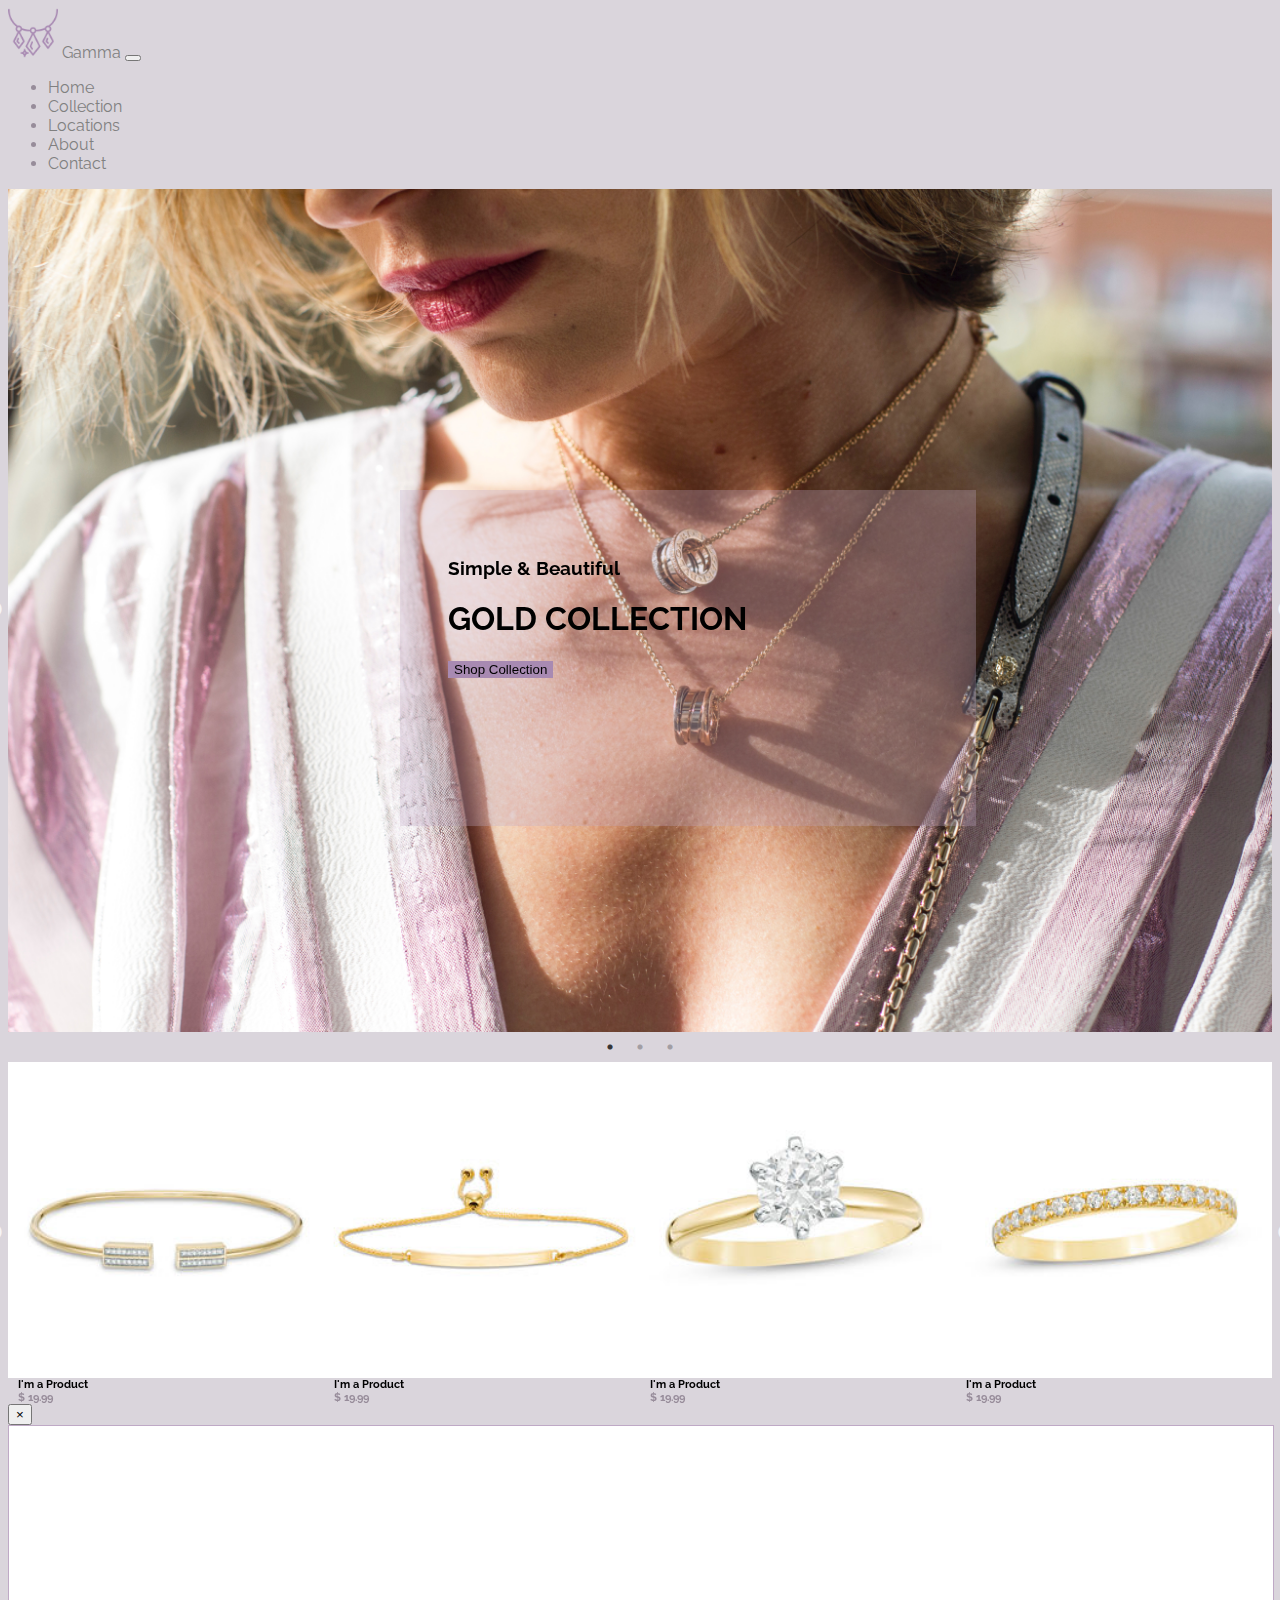
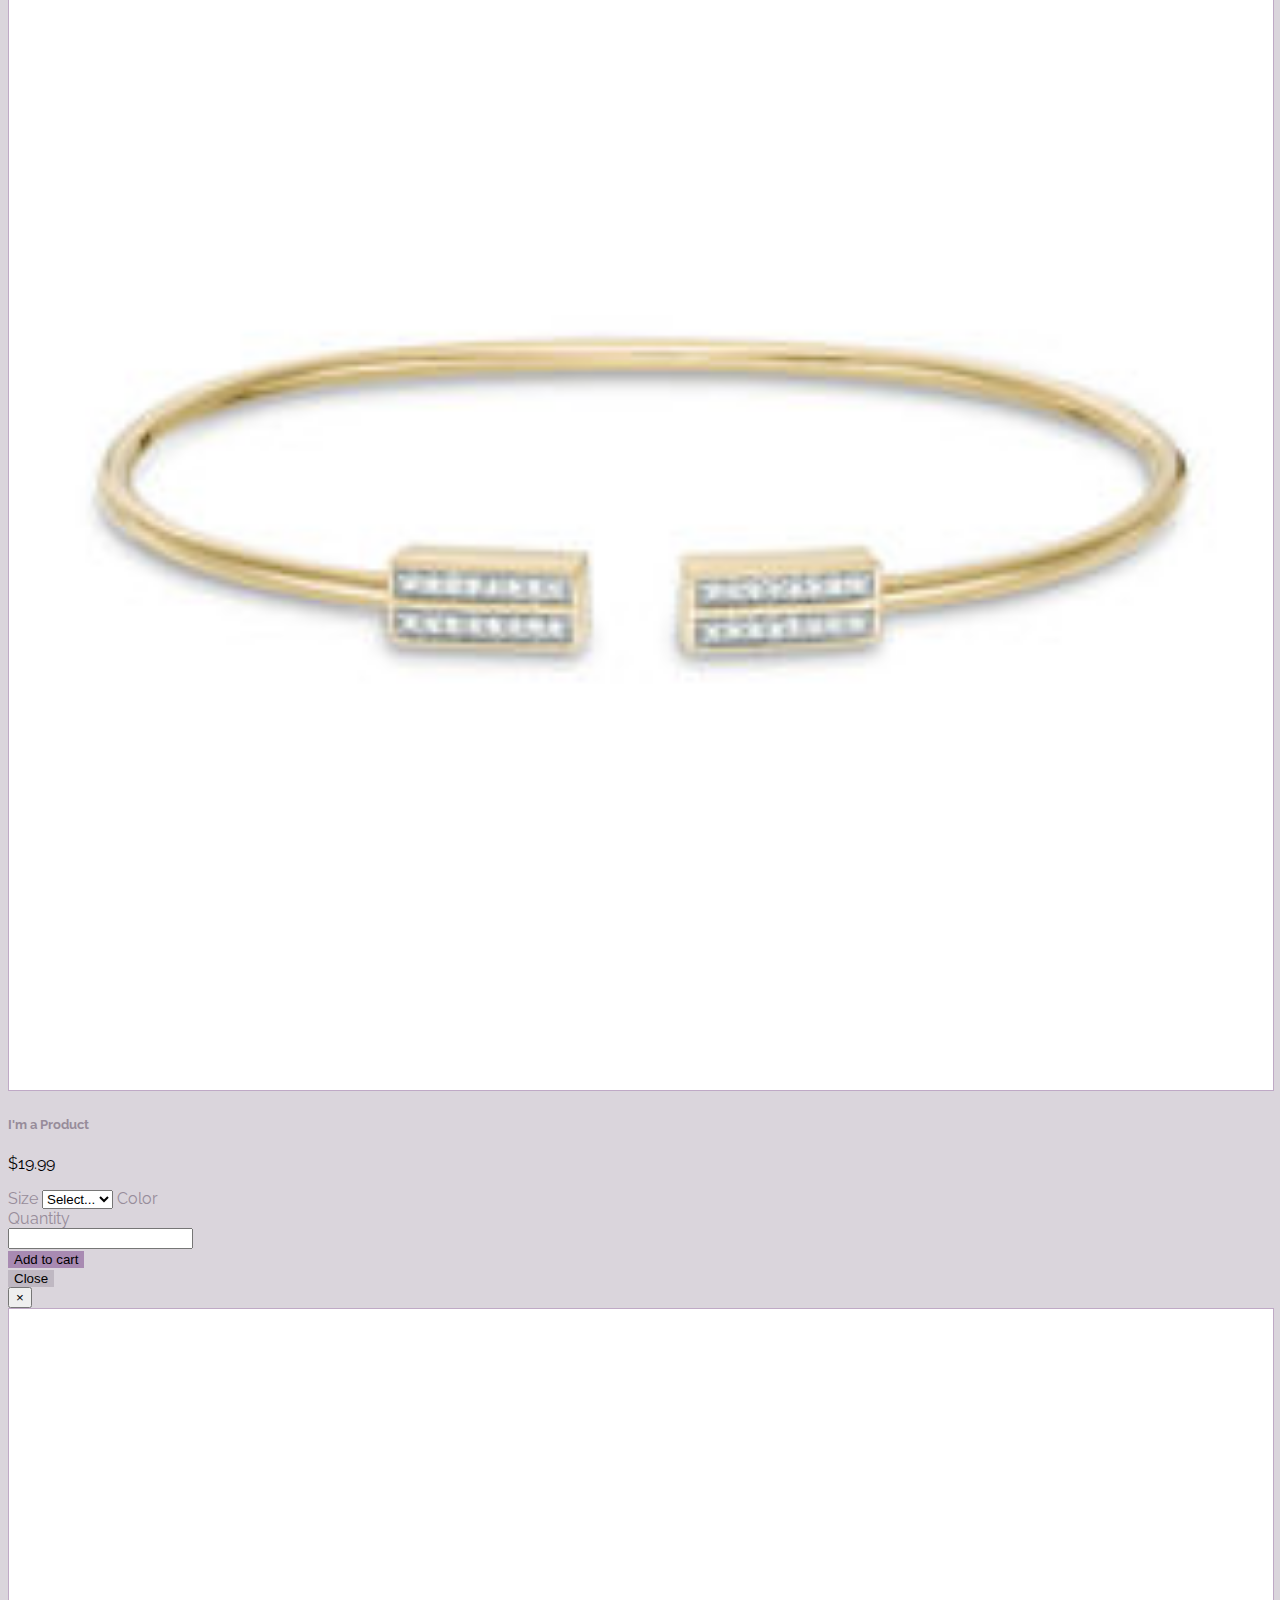
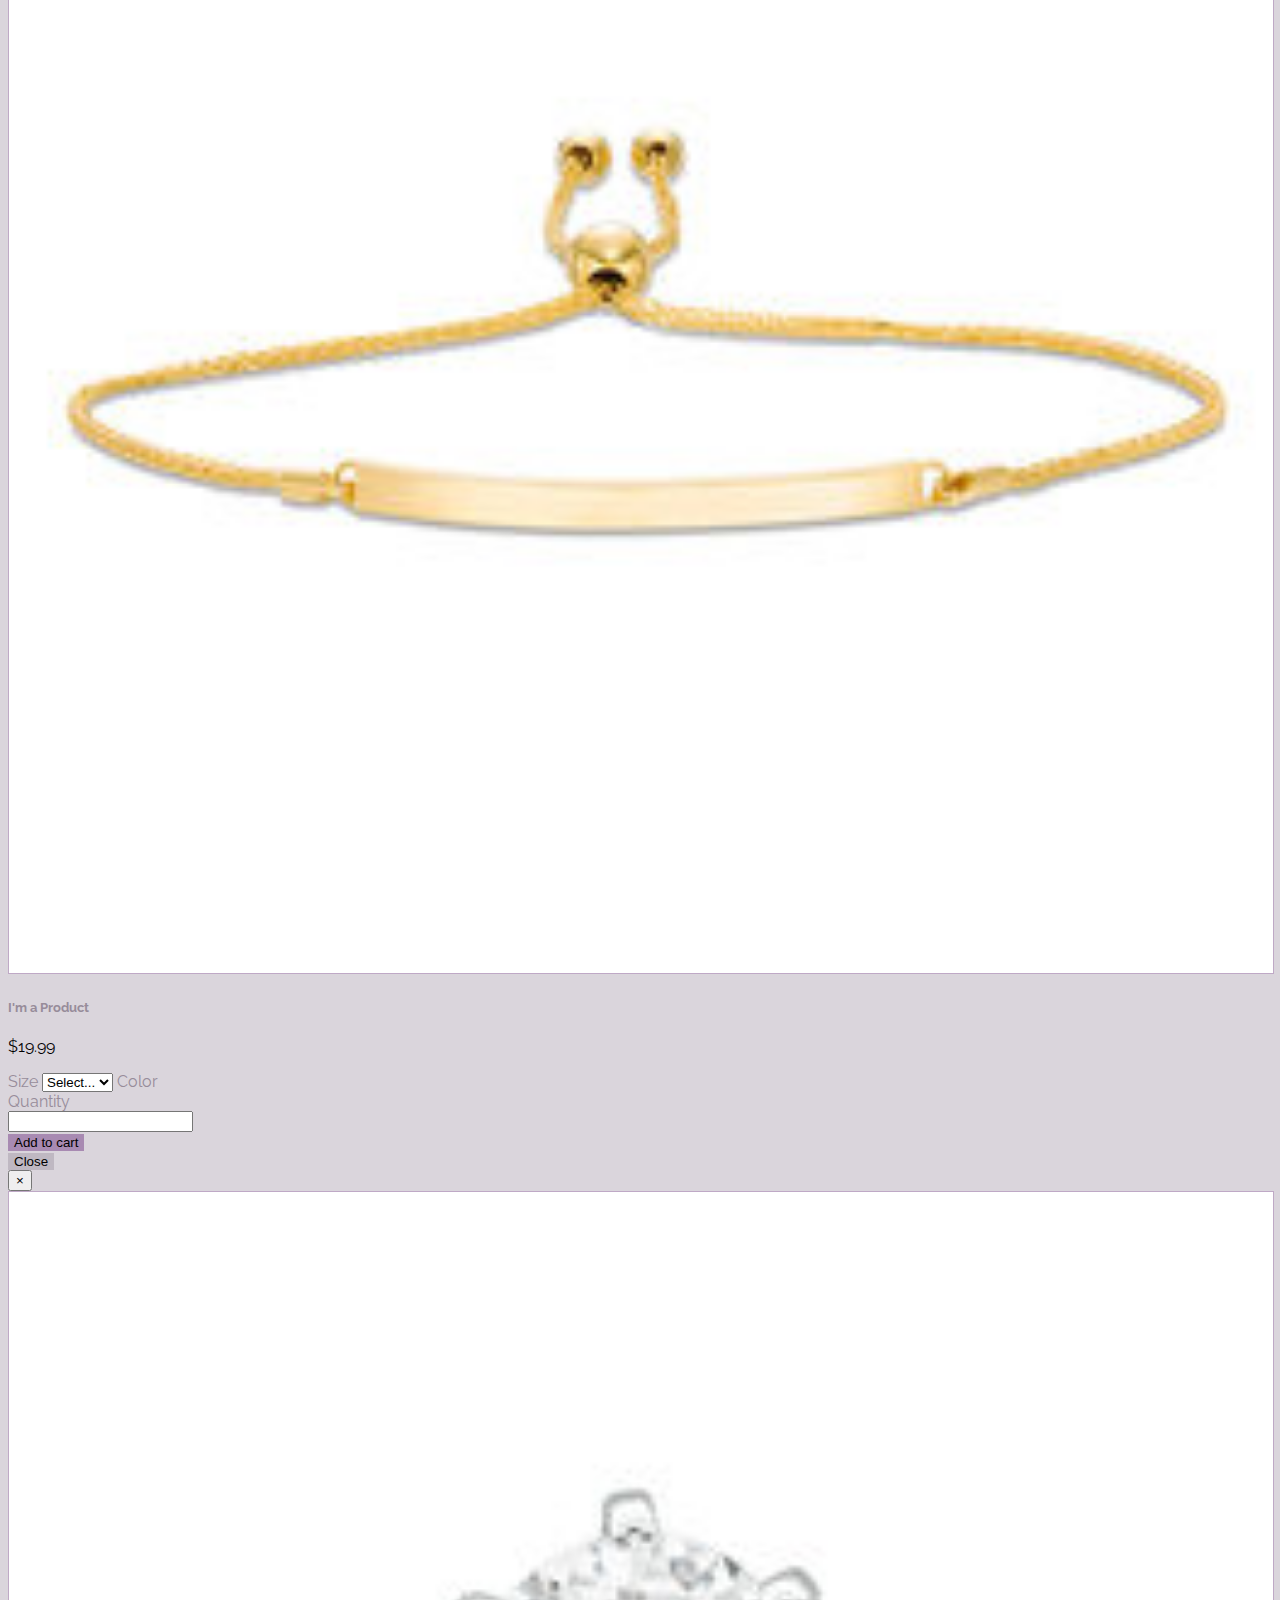
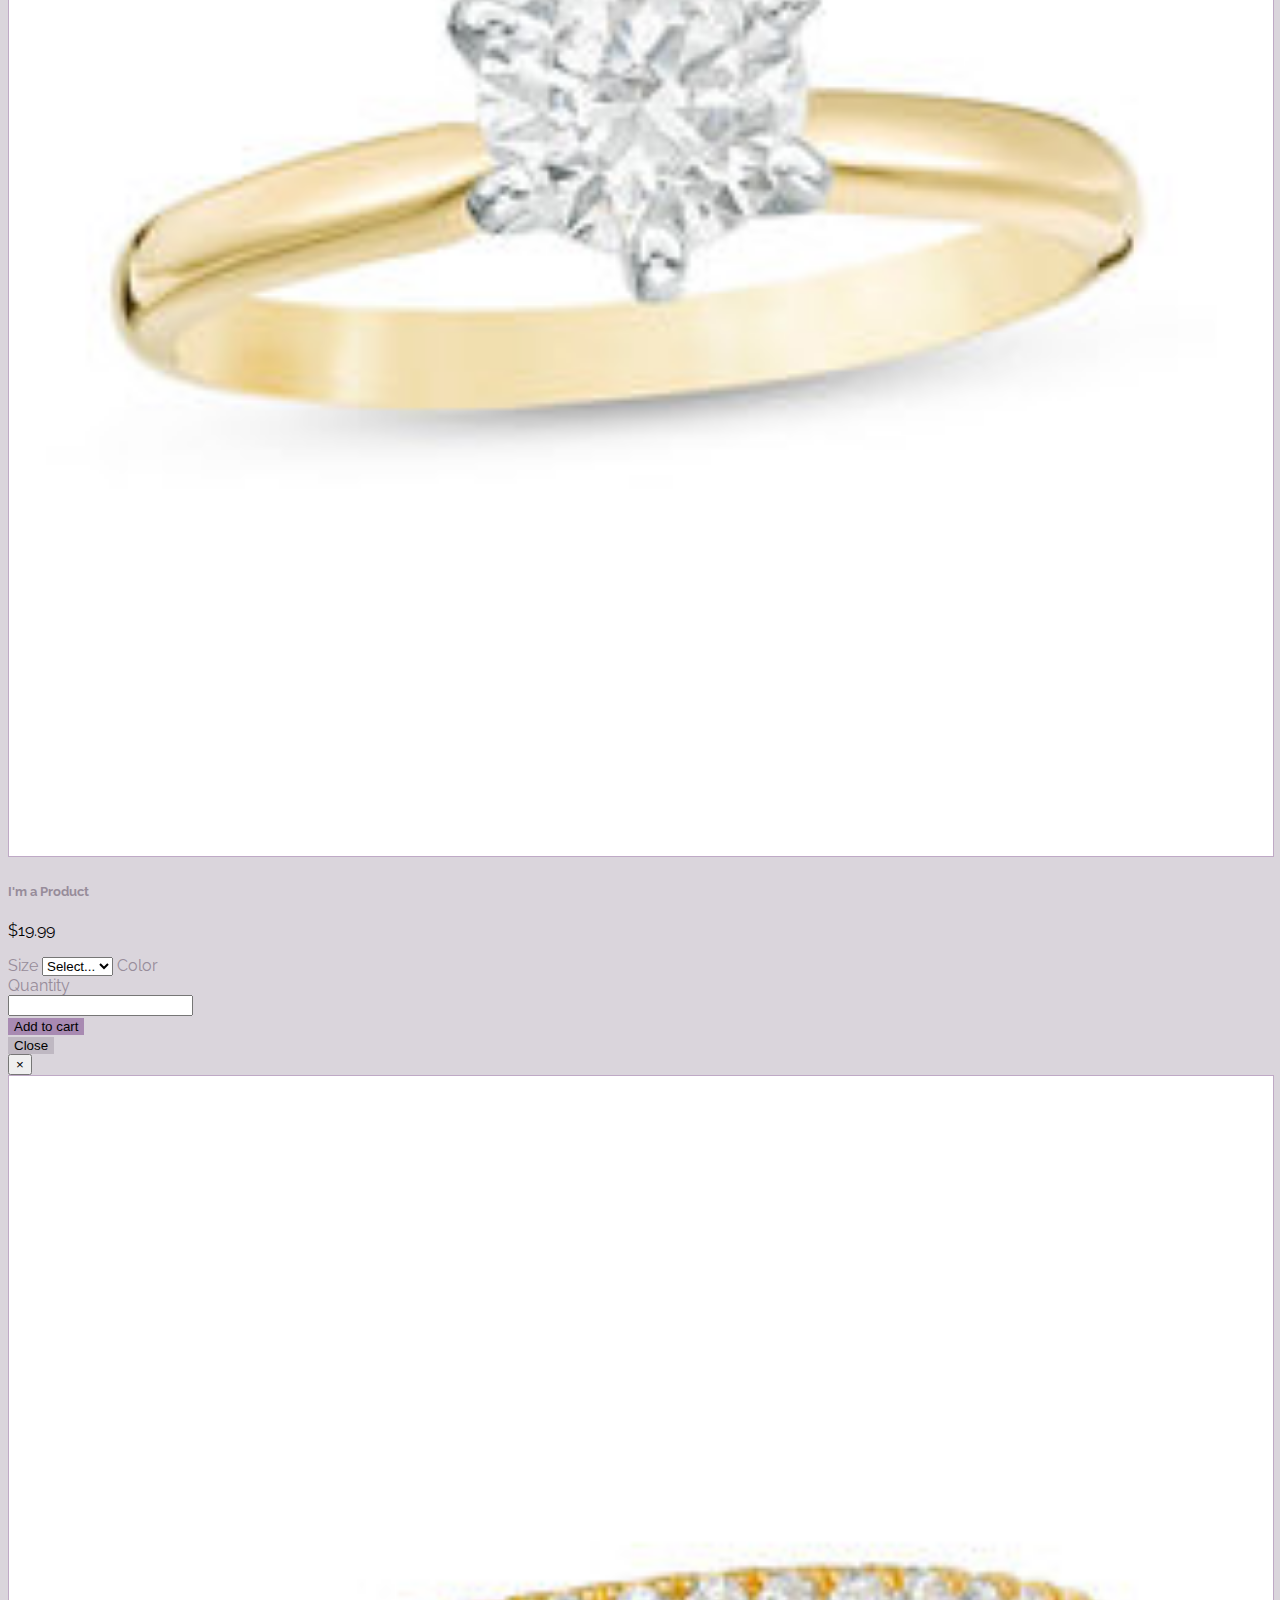
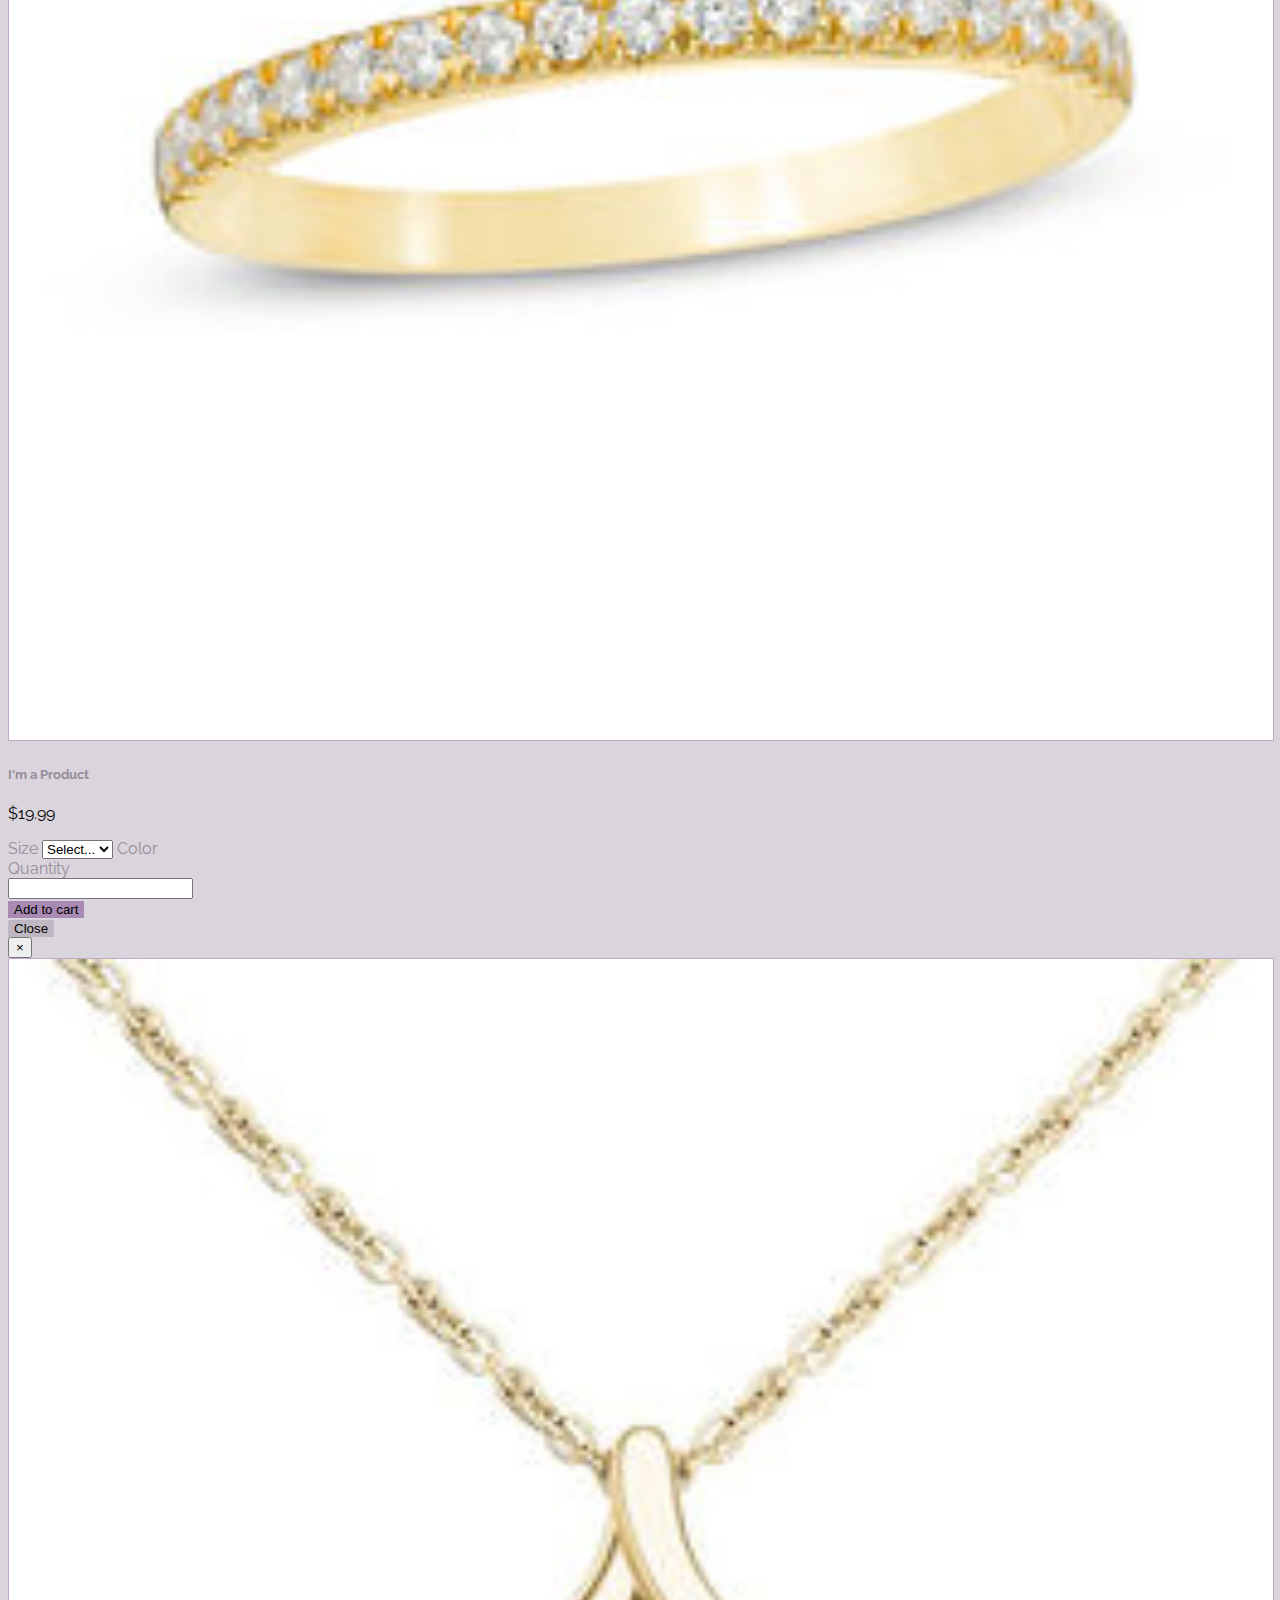
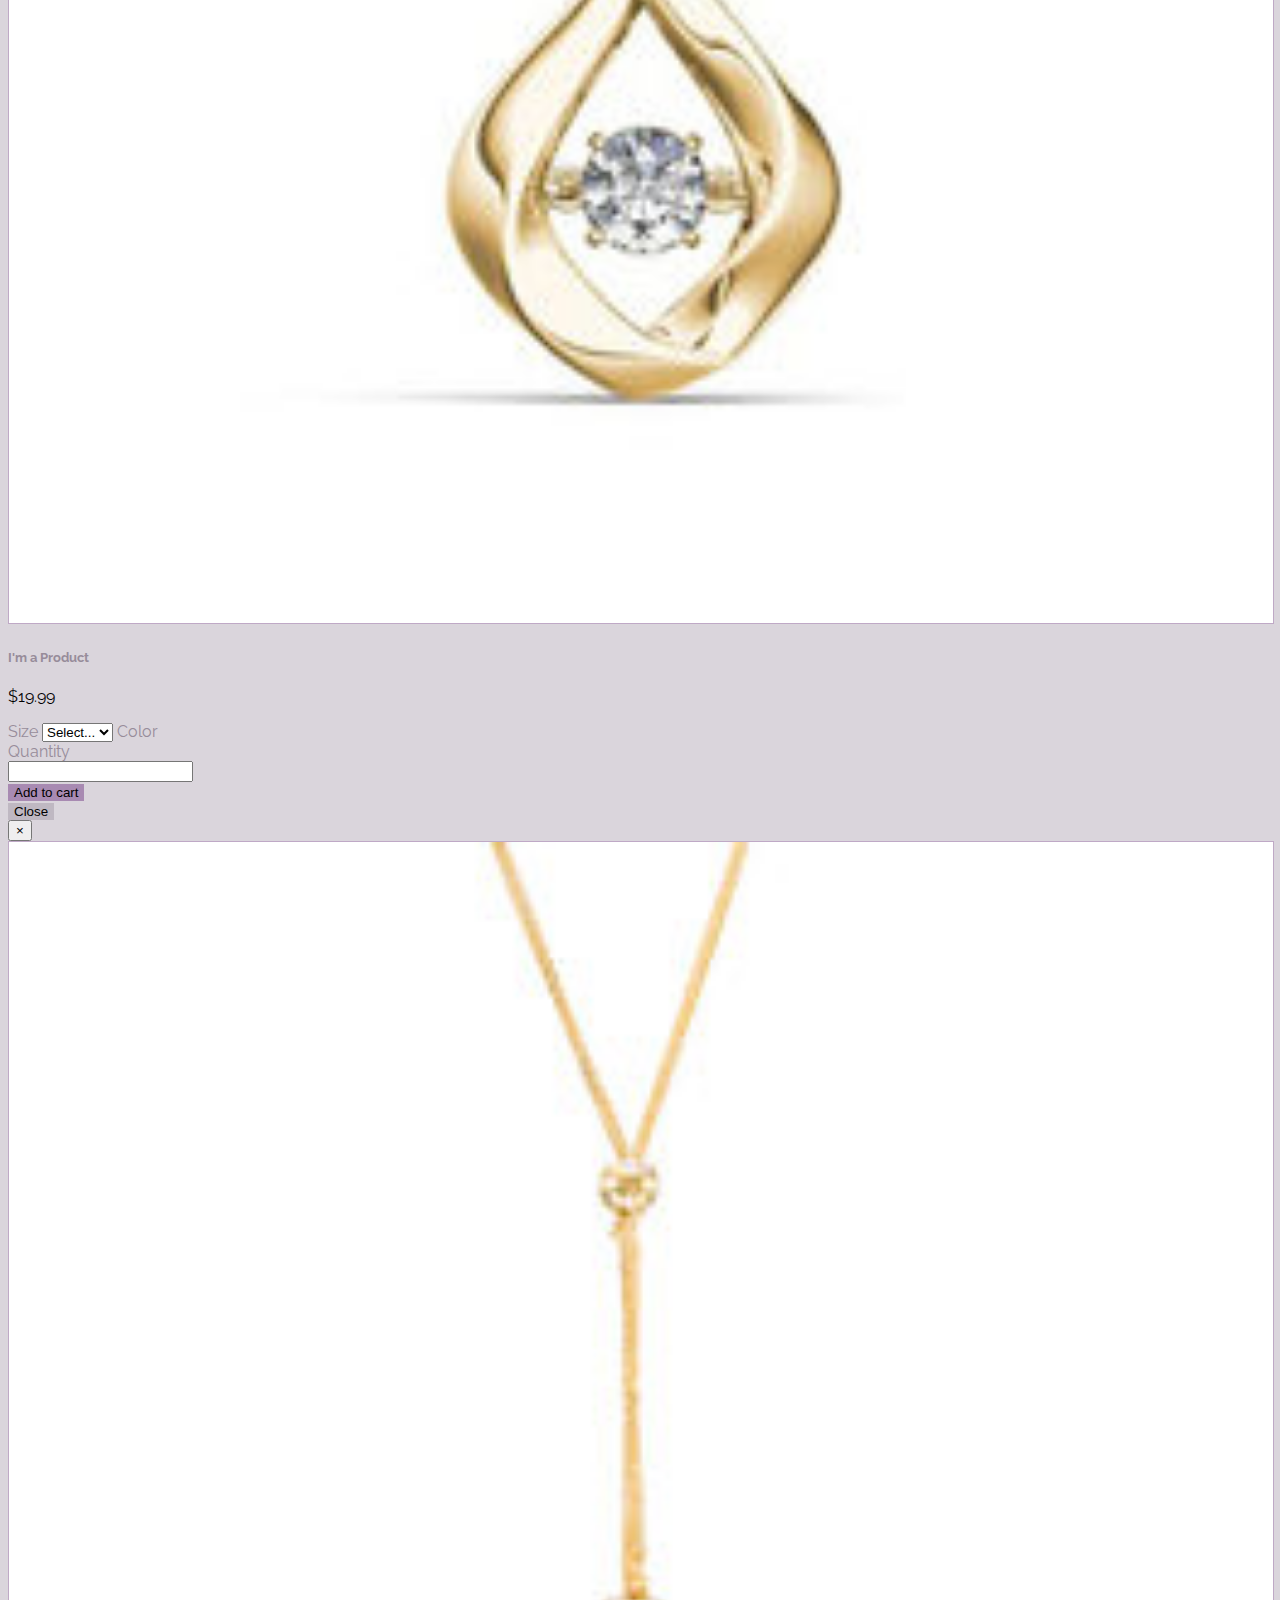
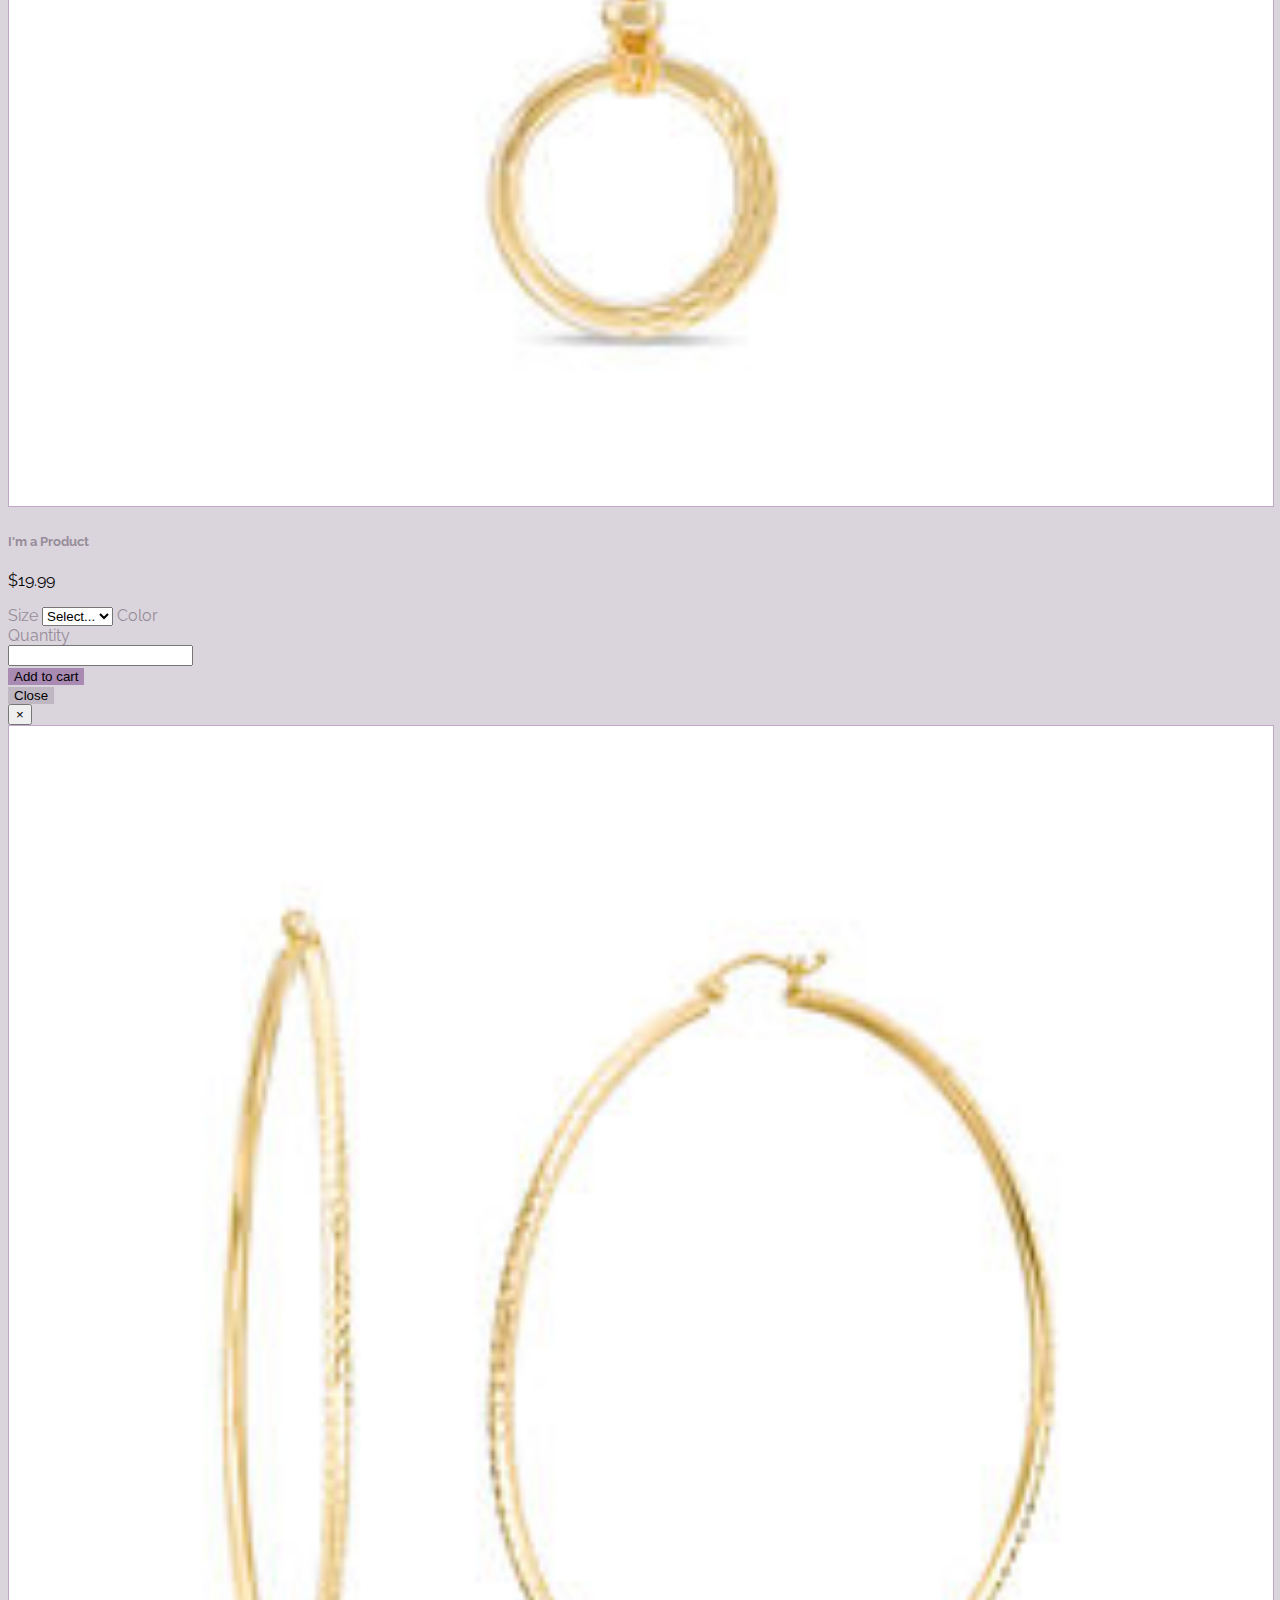
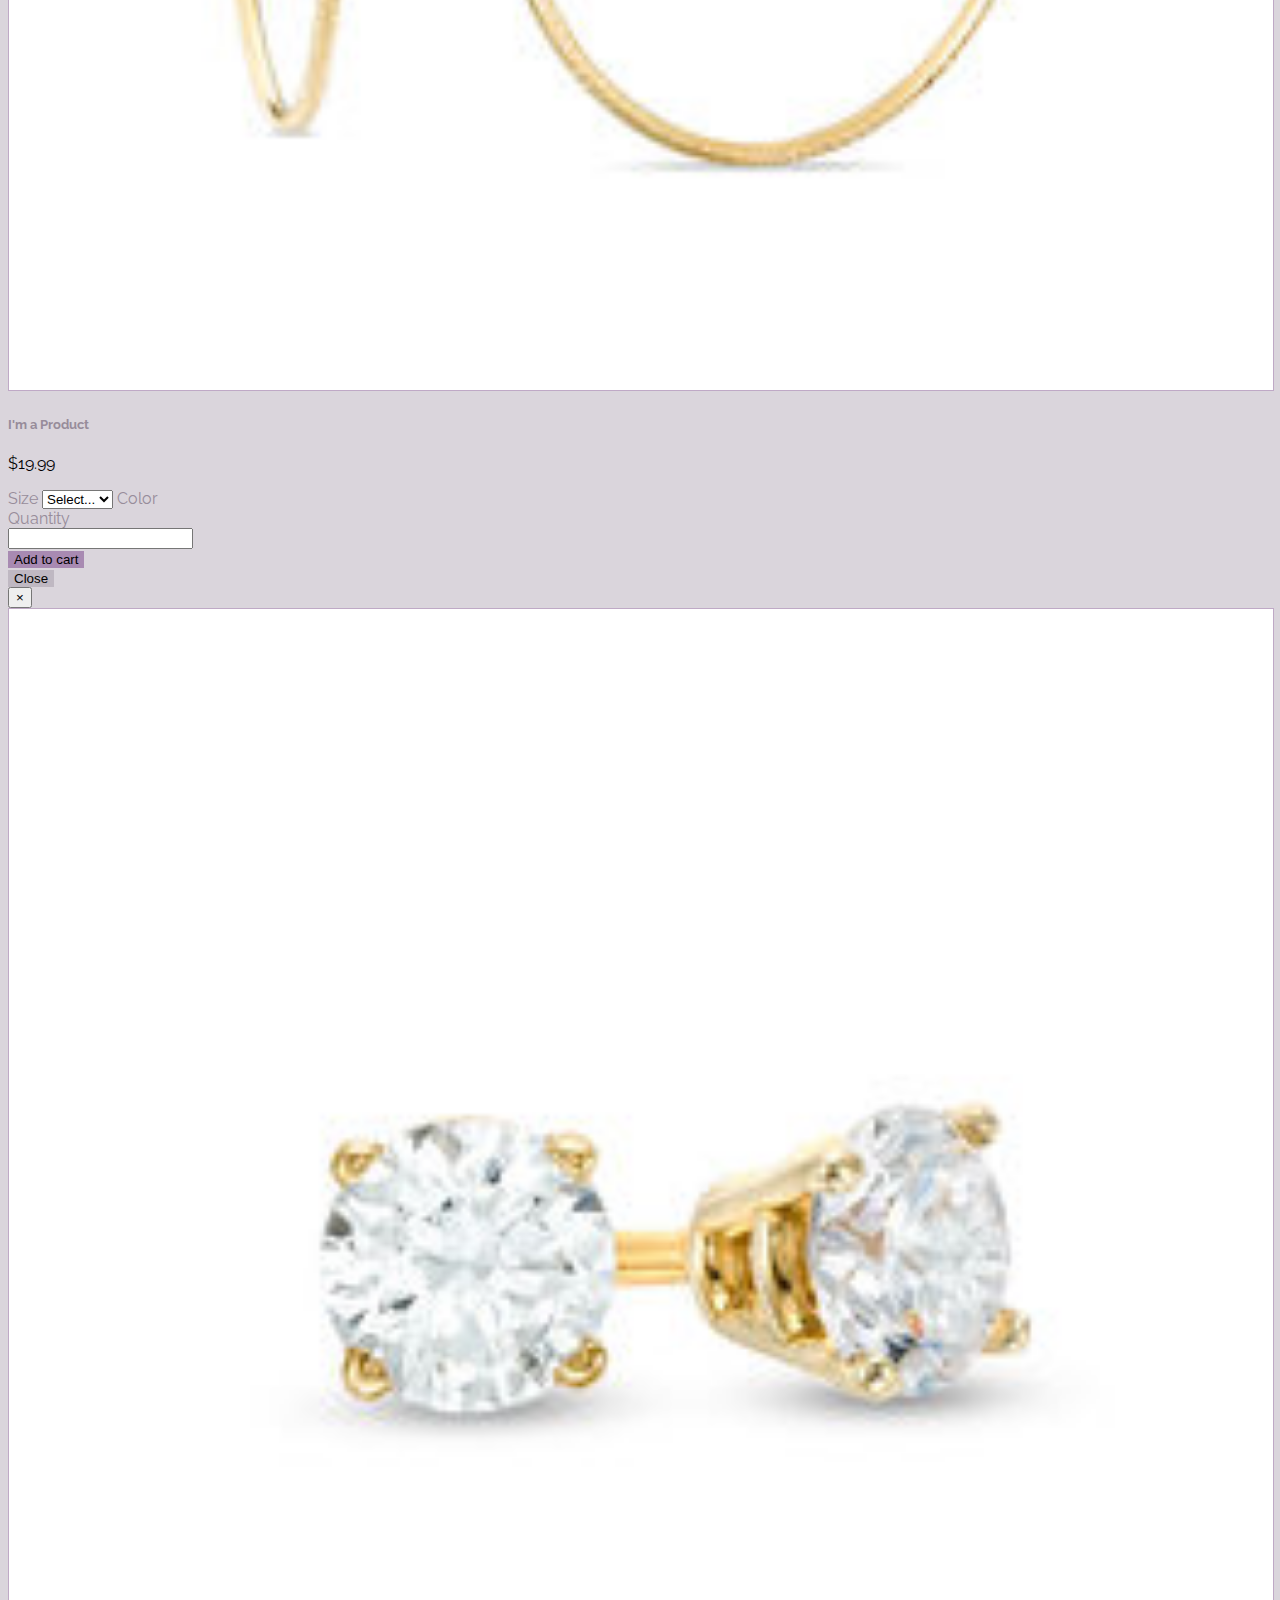
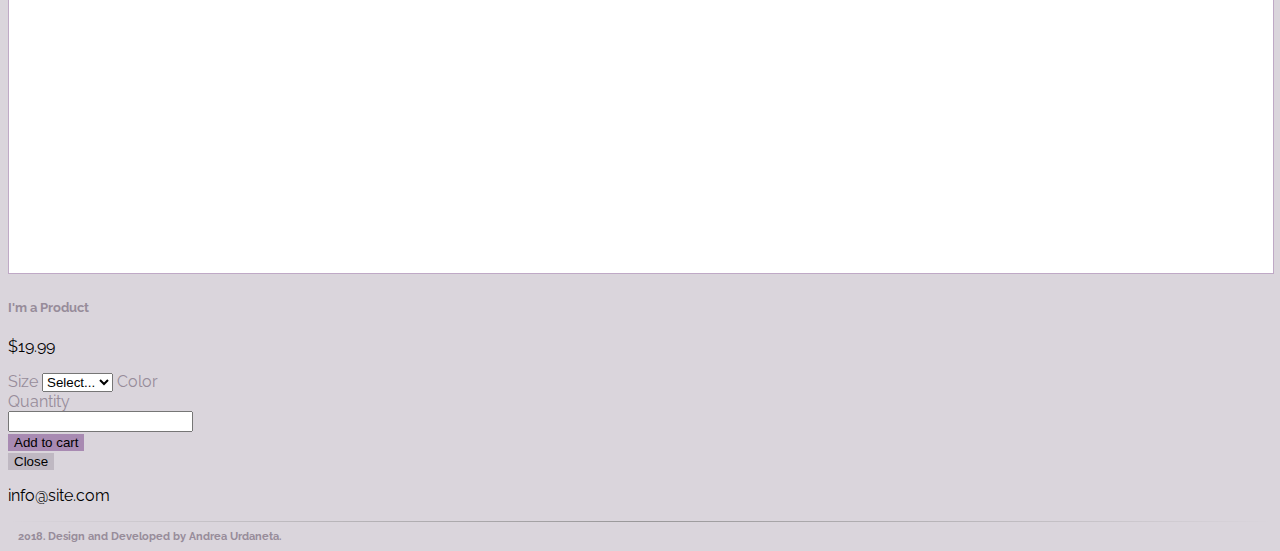
<file: index.html>
<!DOCTYPE html>
<html>

<head>
  <meta charset="utf-8" />
  <meta http-equiv="X-UA-Compatible" content="IE=edge">
  <title>Gamma</title>
  <meta name="viewport" content="width=device-width, initial-scale=1">
  <link rel="stylesheet" href="https://use.fontawesome.com/releases/v5.4.1/css/all.css" integrity="sha384-5sAR7xN1Nv6T6+dT2mhtzEpVJvfS3NScPQTrOxhwjIuvcA67KV2R5Jz6kr4abQsz"
    crossorigin="anonymous">
  <link rel="stylesheet" type="text/css" href="slick/slick.css" />
  <link rel="stylesheet" type="text/css" href="slick/slick-theme.css" />
  <link rel="stylesheet" href="https://stackpath.bootstrapcdn.com/bootstrap/4.1.3/css/bootstrap.min.css" integrity="sha384-MCw98/SFnGE8fJT3GXwEOngsV7Zt27NXFoaoApmYm81iuXoPkFOJwJ8ERdknLPMO"
    crossorigin="anonymous">
  <link href="https://fonts.googleapis.com/css?family=Raleway" rel="stylesheet">
  <link rel="stylesheet" type="text/css" media="screen" href="css/main.css" />
</head>

<body>

  <!-- Navbar -->

  <div class="navbar navbar-expand-md navbar-light bg-light">
    <div class="container">
      <a class="navbar-brand" href="index.html"><span class="mr-2"><img src="img/logo.png" width=50px; height=50px; alt="">
        </span> Gamma</a>
      <button class="navbar-toggler" data-toggle="collapse" data-target="#navbarNav">
        <span class="navbar-toggler-icon"></span>
      </button>
      <div class="collapse navbar-collapse" id="navbarNav">
        <ul class="navbar-nav align-content-left">
          <li class="nav-item"><a href="index.html" class="nav-link">Home</a></li>
          <li class="nav-item"><a href="collection.html" class="nav-link">Collection</a></li>
          <li class="nav-item"><a href="locations.html" class="nav-link">Locations</a></li>
          <li class="nav-item"><a href="about.html" class="nav-link">About</a></li>
          <li class="nav-item"><a href="contact.html" class="nav-link">Contact</a></li>
        </ul>
      </div>
    </div>
  </div>


  <!-- Header Carousel -->

  <div class="carousel-whole mb-5">
    <div class="carousel-text text-center">
      <h3>Simple & Beautiful</h3>
      <h1>GOLD COLLECTION</h1>
      <a href="collection.html"><button id="main-button" type="button" class="btn-primary btn-lg">Shop Collection</button></a>

    </div>

    <div class="main-carousel">
      <div>
        <img class="img-size-main" src="img/carousel-1.jpg" alt="">
      </div>
      <div>
        <img class="img-size-main" src="img/carousel-2.jpg" alt="">
      </div>
      <div>
        <img class="img-size-main" src="img/carousel-4.jpg" alt="">
      </div>
    </div>
  </div>


  <!-- Product Carousel -->

  <div class="container mb-5">
    <div class="product-carousel">

      <div class="product-grid mx-2">
        <div class="product-img mb-2">
          <a href="product-1.html">
            <img class="img-size-product" src="img/bracelate-1.jpg" alt="carousel1">
          </a>
          <button type="button" class="btn-primary btn-block quick-view" data-toggle="modal" data-target="#quickview1">Quick
            View</button>
        </div>
        <div class="product-content">
          <h6 class="dark-text">I'm a Product</h6>
          <h6>$ 19.99</h6>
        </div>
      </div>

      <div class="product-grid mx-2">
        <div class="product-img mb-2">
          <a href="product-2.html">
            <img class="img-size-product" src="img/bracelate-2.jpg" alt="carousel1">
          </a>
          <button type="button" class="btn-primary btn-block quick-view" data-toggle="modal" data-target="#quickview2">Quick
            View</button>
        </div>
        <div class="product-content">
          <h6 class="dark-text">I'm a Product</h6>
          <h6>$ 19.99</h6>
        </div>
      </div>

      <div class="product-grid mx-2">
        <div class="product-img mb-2">
          <a href="product-3.html">
            <img class="img-size-product" src="img/ring-1.jpg" alt="carousel1">
          </a>
          <button type="button" class="btn-primary btn-block quick-view" data-toggle="modal" data-target="#quickview3">Quick
            View</button>
        </div>
        <div class="product-content">
          <h6 class="dark-text">I'm a Product</h6>
          <h6>$ 19.99</h6>
        </div>
      </div>

      <div class="product-grid mx-2">
        <div class="product-img mb-2">
          <a href="product-4.html">
            <img class="img-size-product" src="img/ring-2.jpg" alt="carousel1">
          </a>
          <button type="button" class="btn-primary btn-block quick-view" data-toggle="modal" data-target="#quickview4">Quick
            View</button>
        </div>
        <div class="product-content">
          <h6 class="dark-text">I'm a Product</h6>
          <h6>$ 19.99</h6>
        </div>
      </div>

      <div class="product-grid mx-2">
        <div class="product-img mb-2">
          <a href="product-5.html">
            <img class="img-size-product" src="img/necklace-1.jpg" alt="carousel1">
          </a>
          <button type="button" class="btn-primary btn-block quick-view" data-toggle="modal" data-target="#quickview5">Quick
            View</button>
        </div>
        <div class="product-content">
          <h6 class="dark-text">I'm a Product</h6>
          <h6>$ 19.99</h6>
        </div>
      </div>

      <div class="product-grid mx-2">
        <div class="product-img mb-2">
          <a href="product-6.html">
            <img class="img-size-product" src="img/necklace-2.jpg" alt="carousel1">
          </a>
          <button type="button" class="btn-primary btn-block quick-view" data-toggle="modal" data-target="#quickview6">Quick
            View</button>
        </div>
        <div class="product-content">
          <h6 class="dark-text">I'm a Product</h6>
          <h6>$ 19.99</h6>
        </div>
      </div>

      <div class="product-grid mx-2">
        <div class="product-img mb-2">
          <a href="product-7.html">
            <img class="img-size-product" src="img/earings-1.jpg" alt="carousel1">
          </a>
          <button type="button" class="btn-primary btn-block quick-view" data-toggle="modal" data-target="#quickview7">Quick
            View</button>
        </div>
        <div class="product-content">
          <h6 class="dark-text">I'm a Product</h6>
          <h6>$ 19.99</h6>
        </div>
      </div>

      <div class="product-grid mx-2">
        <div class="product-img mb-2">
          <a href="product-8.html">
            <img class="img-size-product" src="img/earings-2.jpg" alt="carousel1">
          </a>
          <button type="button" class="btn-primary btn-block quick-view" data-toggle="modal" data-target="#quickview8">Quick
            View</button>
        </div>
        <div class="product-content">
          <h6 class="dark-text">I'm a Product</h6>
          <h6>$ 19.99</h6>
        </div>
      </div>

    </div>
  </div>


  <!-- Modal -->

  <div class="modal" id="quickview1">
    <div class="modal-dialog modal-lg">
      <div class="modal-content">
        <div class="modal-header">
          <button class="close" data-dismiss="modal">&times;</button>
        </div>
        <div class="modal-body">
          <div class="row">
            <div class="col-8 modal-img text-center">
              <img src="img/bracelate-1.jpg" alt="">
            </div>
            <div class="col-4">
              <h5 class="mb-3">I'm a Product</h5>
              <p class="mb-5">$19.99</p>

              <div class="form-group">

                <label for="size">Size</label>
                <select id="size" class="form-control mb-3" placeholder="Select">
                  <option value="" selected disabled>Select...</option>
                  <option>Small</option>
                  <option>Medium</option>
                  <option>Large</option>
                </select>

                <label for="color" class="d-block">Color</label>
                <div class="color-selection mb-3">
                  <div class="rounded-black lg-border"></div>
                </div>

                <label for="quantity">Quantity</label>
                <div class="row">
                  <div class="col-4">
                    <input class="mb-2 form-control form-control-sm" type="number">
                  </div>
                </div>

                <button class="btn-primary btn-block btn-lg mt-3">Add to cart</button>
              </div>

            </div>
          </div>
          <div class="modal-footer">
            <button class="btn-primary" data-dismiss="modal">Close</button>
          </div>
        </div>
      </div>
    </div>
  </div>


  <div class="modal" id="quickview2">
    <div class="modal-dialog modal-lg">
      <div class="modal-content">
        <div class="modal-header">
          <button class="close" data-dismiss="modal">&times;</button>
        </div>
        <div class="modal-body">
          <div class="row">
            <div class="col-8 modal-img text-center">
              <img src="img/bracelate-2.jpg" alt="">
            </div>
            <div class="col-4">
              <h5 class="mb-3">I'm a Product</h5>
              <p class="mb-5">$19.99</p>

              <div class="form-group">

                <label for="size">Size</label>
                <select id="size" class="form-control mb-3" placeholder="Select">
                  <option value="" selected disabled>Select...</option>
                  <option>Small</option>
                  <option>Medium</option>
                  <option>Large</option>
                </select>

                <label for="color" class="d-block">Color</label>
                <div class="color-selection mb-3">
                  <div class="rounded-black lg-border"></div>
                </div>

                <label for="quantity">Quantity</label>
                <div class="row">
                  <div class="col-4">
                    <input class="mb-2 form-control form-control-sm" type="number">
                  </div>
                </div>

                <button class="btn-primary btn-block btn-lg mt-3">Add to cart</button>
              </div>

            </div>
          </div>
          <div class="modal-footer">
            <button class="btn-primary" data-dismiss="modal">Close</button>
          </div>
        </div>
      </div>
    </div>
  </div>

  <div class="modal" id="quickview3">
    <div class="modal-dialog modal-lg">
      <div class="modal-content">
        <div class="modal-header">
          <button class="close" data-dismiss="modal">&times;</button>
        </div>
        <div class="modal-body">
          <div class="row">
            <div class="col-8 modal-img text-center">
              <img src="img/ring-1.jpg" alt="">
            </div>
            <div class="col-4">
              <h5 class="mb-3">I'm a Product</h5>
              <p class="mb-5">$19.99</p>

              <div class="form-group">

                <label for="size">Size</label>
                <select id="size" class="form-control mb-3" placeholder="Select">
                  <option value="" selected disabled>Select...</option>
                  <option>Small</option>
                  <option>Medium</option>
                  <option>Large</option>
                </select>

                <label for="color" class="d-block">Color</label>
                <div class="color-selection mb-3">
                  <div class="rounded-black lg-border"></div>
                </div>

                <label for="quantity">Quantity</label>
                <div class="row">
                  <div class="col-4">
                    <input class="mb-2 form-control form-control-sm" type="number">
                  </div>
                </div>

                <button class="btn-primary btn-block btn-lg mt-3">Add to cart</button>
              </div>

            </div>
          </div>
          <div class="modal-footer">
            <button class="btn-primary" data-dismiss="modal">Close</button>
          </div>
        </div>
      </div>
    </div>
  </div>

  <div class="modal" id="quickview4">
    <div class="modal-dialog modal-lg">
      <div class="modal-content">
        <div class="modal-header">
          <button class="close" data-dismiss="modal">&times;</button>
        </div>
        <div class="modal-body">
          <div class="row">
            <div class="col-8 modal-img text-center">
              <img src="img/ring-2.jpg" alt="">
            </div>
            <div class="col-4">
              <h5 class="mb-3">I'm a Product</h5>
              <p class="mb-5">$19.99</p>

              <div class="form-group">

                <label for="size">Size</label>
                <select id="size" class="form-control mb-3" placeholder="Select">
                  <option value="" selected disabled>Select...</option>
                  <option>Small</option>
                  <option>Medium</option>
                  <option>Large</option>
                </select>

                <label for="color" class="d-block">Color</label>
                <div class="color-selection mb-3">
                  <div class="rounded-black lg-border"></div>
                </div>

                <label for="quantity">Quantity</label>
                <div class="row">
                  <div class="col-4">
                    <input class="mb-2 form-control form-control-sm" type="number">
                  </div>
                </div>

                <button class="btn-primary btn-block btn-lg mt-3">Add to cart</button>
              </div>

            </div>
          </div>
          <div class="modal-footer">
            <button class="btn-primary" data-dismiss="modal">Close</button>
          </div>
        </div>
      </div>
    </div>
  </div>


  <div class="modal" id="quickview5">
    <div class="modal-dialog modal-lg">
      <div class="modal-content">
        <div class="modal-header">
          <button class="close" data-dismiss="modal">&times;</button>
        </div>
        <div class="modal-body">
          <div class="row">
            <div class="col-8 modal-img text-center">
              <img src="img/necklace-1.jpg" alt="">
            </div>
            <div class="col-4">
              <h5 class="mb-3">I'm a Product</h5>
              <p class="mb-5">$19.99</p>

              <div class="form-group">

                <label for="size">Size</label>
                <select id="size" class="form-control mb-3" placeholder="Select">
                  <option value="" selected disabled>Select...</option>
                  <option>Small</option>
                  <option>Medium</option>
                  <option>Large</option>
                </select>

                <label for="color" class="d-block">Color</label>
                <div class="color-selection mb-3">
                  <div class="rounded-black lg-border"></div>
                </div>

                <label for="quantity">Quantity</label>
                <div class="row">
                  <div class="col-4">
                    <input class="mb-2 form-control form-control-sm" type="number">
                  </div>
                </div>

                <button class="btn-primary btn-block btn-lg mt-3">Add to cart</button>
              </div>

            </div>
          </div>
          <div class="modal-footer">
            <button class="btn-primary" data-dismiss="modal">Close</button>
          </div>
        </div>
      </div>
    </div>
  </div>


  <div class="modal" id="quickview6">
    <div class="modal-dialog modal-lg">
      <div class="modal-content">
        <div class="modal-header">
          <button class="close" data-dismiss="modal">&times;</button>
        </div>
        <div class="modal-body">
          <div class="row">
            <div class="col-8 modal-img text-center">
              <img src="img/necklace-2.jpg" alt="">
            </div>
            <div class="col-4">
              <h5 class="mb-3">I'm a Product</h5>
              <p class="mb-5">$19.99</p>

              <div class="form-group">

                <label for="size">Size</label>
                <select id="size" class="form-control mb-3" placeholder="Select">
                  <option value="" selected disabled>Select...</option>
                  <option>Small</option>
                  <option>Medium</option>
                  <option>Large</option>
                </select>

                <label for="color" class="d-block">Color</label>
                <div class="color-selection mb-3">
                  <div class="rounded-black lg-border"></div>
                </div>

                <label for="quantity">Quantity</label>
                <div class="row">
                  <div class="col-4">
                    <input class="mb-2 form-control form-control-sm" type="number">
                  </div>
                </div>

                <button class="btn-primary btn-block btn-lg mt-3">Add to cart</button>
              </div>

            </div>
          </div>
          <div class="modal-footer">
            <button class="btn-primary" data-dismiss="modal">Close</button>
          </div>
        </div>
      </div>
    </div>
  </div>


  <div class="modal" id="quickview7">
    <div class="modal-dialog modal-lg">
      <div class="modal-content">
        <div class="modal-header">
          <button class="close" data-dismiss="modal">&times;</button>
        </div>
        <div class="modal-body">
          <div class="row">
            <div class="col-8 modal-img text-center">
              <img src="img/earings-1.jpg" alt="">
            </div>
            <div class="col-4">
              <h5 class="mb-3">I'm a Product</h5>
              <p class="mb-5">$19.99</p>

              <div class="form-group">

                <label for="size">Size</label>
                <select id="size" class="form-control mb-3" placeholder="Select">
                  <option value="" selected disabled>Select...</option>
                  <option>Small</option>
                  <option>Medium</option>
                  <option>Large</option>
                </select>

                <label for="color" class="d-block">Color</label>
                <div class="color-selection mb-3">
                  <div class="rounded-black lg-border"></div>
                </div>

                <label for="quantity">Quantity</label>
                <div class="row">
                  <div class="col-4">
                    <input class="mb-2 form-control form-control-sm" type="number">
                  </div>
                </div>

                <button class="btn-primary btn-block btn-lg mt-3">Add to cart</button>
              </div>

            </div>
          </div>
          <div class="modal-footer">
            <button class="btn-primary" data-dismiss="modal">Close</button>
          </div>
        </div>
      </div>
    </div>
  </div>


  <div class="modal" id="quickview8">
    <div class="modal-dialog modal-lg">
      <div class="modal-content">
        <div class="modal-header">
          <button class="close" data-dismiss="modal">&times;</button>
        </div>
        <div class="modal-body">
          <div class="row">
            <div class="col-8 modal-img text-center">
              <img src="img/earings-2.jpg" alt="">
            </div>
            <div class="col-4">
              <h5 class="mb-3">I'm a Product</h5>
              <p class="mb-5">$19.99</p>

              <div class="form-group">

                <label for="size">Size</label>
                <select id="size" class="form-control mb-3" placeholder="Select">
                  <option value="" selected disabled>Select...</option>
                  <option>Small</option>
                  <option>Medium</option>
                  <option>Large</option>
                </select>

                <label for="color" class="d-block">Color</label>
                <div class="color-selection mb-3">
                  <div class="rounded-black lg-border"></div>
                </div>

                <label for="quantity">Quantity</label>
                <div class="row">
                  <div class="col-4">
                    <input class="mb-2 form-control form-control-sm" type="number">
                  </div>
                </div>

                <button class="btn-primary btn-block btn-lg mt-3">Add to cart</button>
              </div>

            </div>
          </div>
          <div class="modal-footer">
            <button class="btn-primary" data-dismiss="modal">Close</button>
          </div>
        </div>
      </div>
    </div>
  </div>

  <!-- Social media -->

  <div class="container m-auto text-center">
    <a class="nav-item" href="#"><i class="fab fa-twitter btn-circle m-2"></i></a>
    <a class="nav-item" href="#"><span><i class="fab fa-facebook-f btn-circle m-2"></i></a>
    <a class="nav-item" href="#"><i class="fab fa-instagram btn-circle m-2"></i></a>
    <a class="nav-item" href="#"><i class="fab fa-pinterest btn-circle m-2"></i></a>
    <p>info@site.com</p>
  </div>

  <hr class="style-two">
  <h6 class="text-center mb-5">2018. Design and Developed by Andrea Urdaneta.</h6>





  <script src="https://code.jquery.com/jquery-3.3.1.slim.min.js" integrity="sha384-q8i/X+965DzO0rT7abK41JStQIAqVgRVzpbzo5smXKp4YfRvH+8abtTE1Pi6jizo"
    crossorigin="anonymous"></script>
  <script src="https://cdnjs.cloudflare.com/ajax/libs/popper.js/1.14.3/umd/popper.min.js" integrity="sha384-ZMP7rVo3mIykV+2+9J3UJ46jBk0WLaUAdn689aCwoqbBJiSnjAK/l8WvCWPIPm49"
    crossorigin="anonymous"></script>
  <script src="https://stackpath.bootstrapcdn.com/bootstrap/4.1.3/js/bootstrap.min.js" integrity="sha384-ChfqqxuZUCnJSK3+MXmPNIyE6ZbWh2IMqE241rYiqJxyMiZ6OW/JmZQ5stwEULTy"
    crossorigin="anonymous"></script>
  <script type="text/javascript" src="slick/slick.min.js"></script>
  <script type="text/javascript" src="js/main.js"></script>
</body>

</html>
</file>
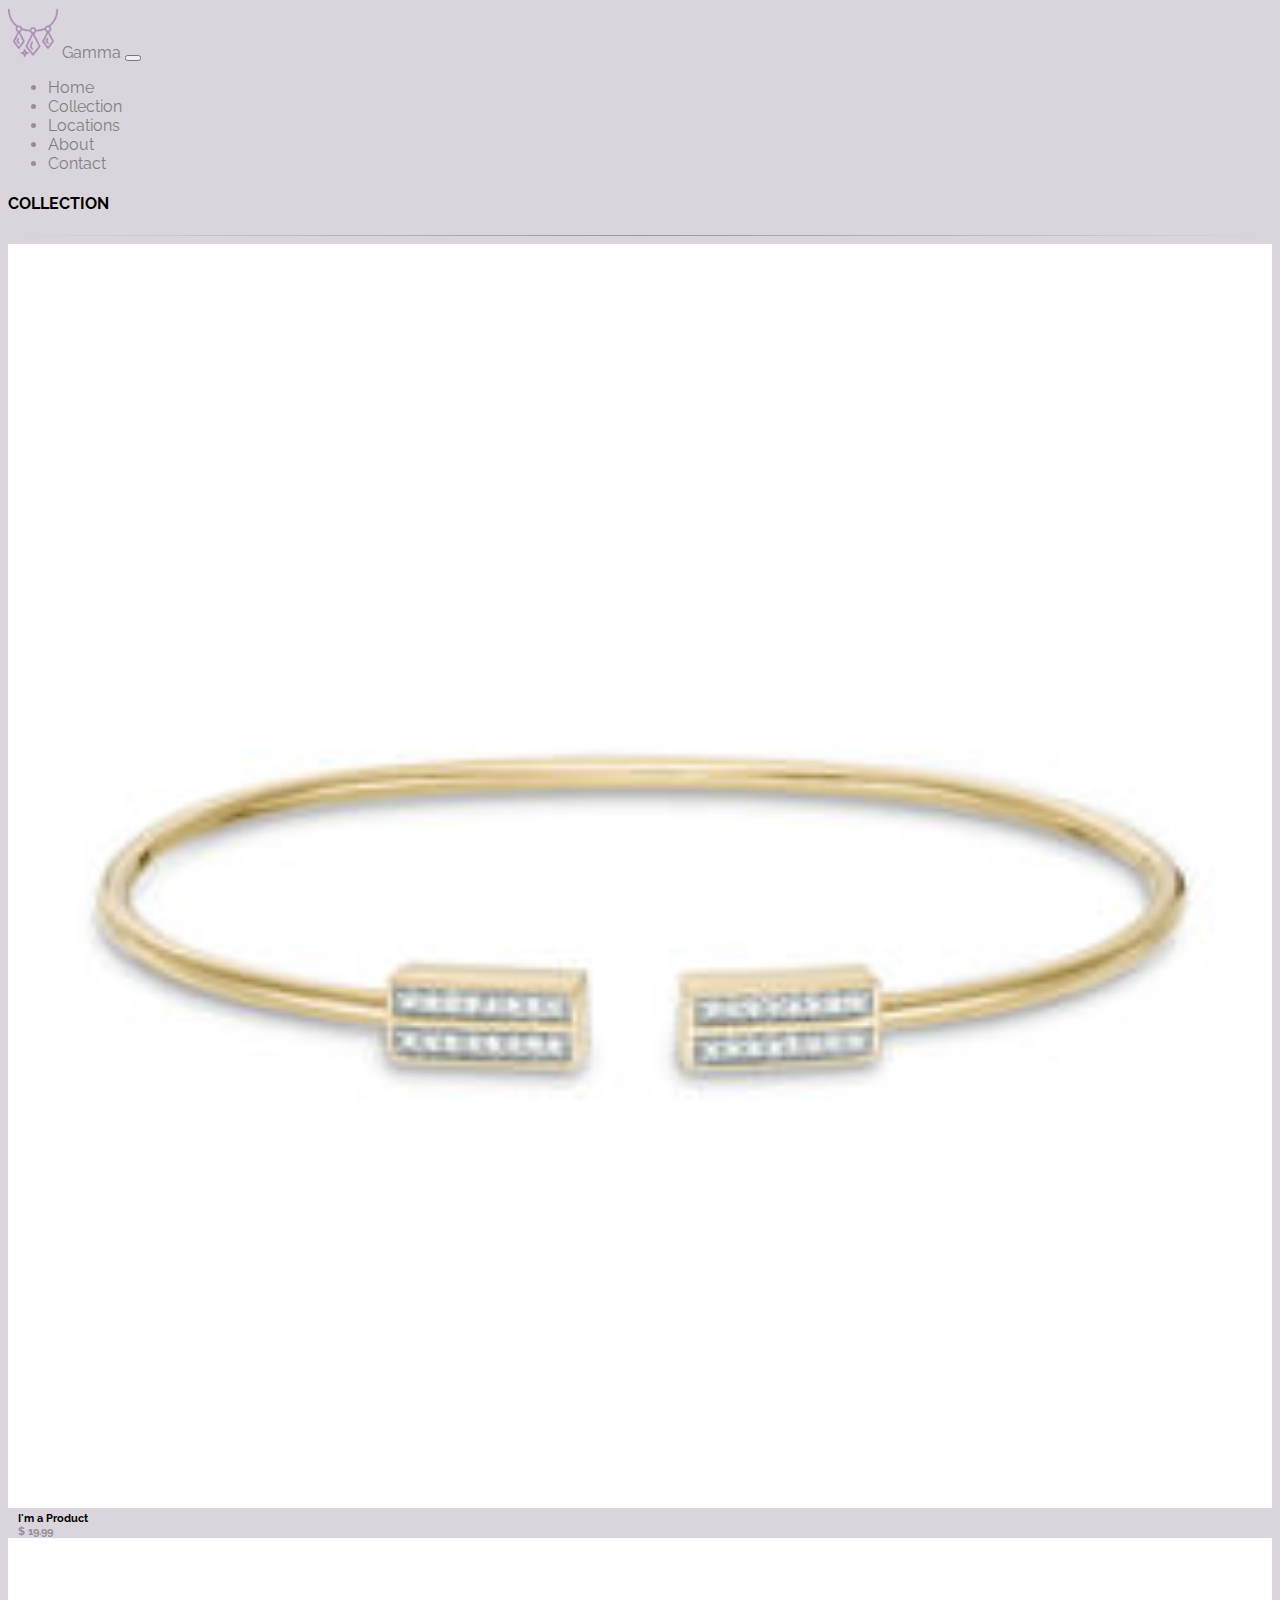
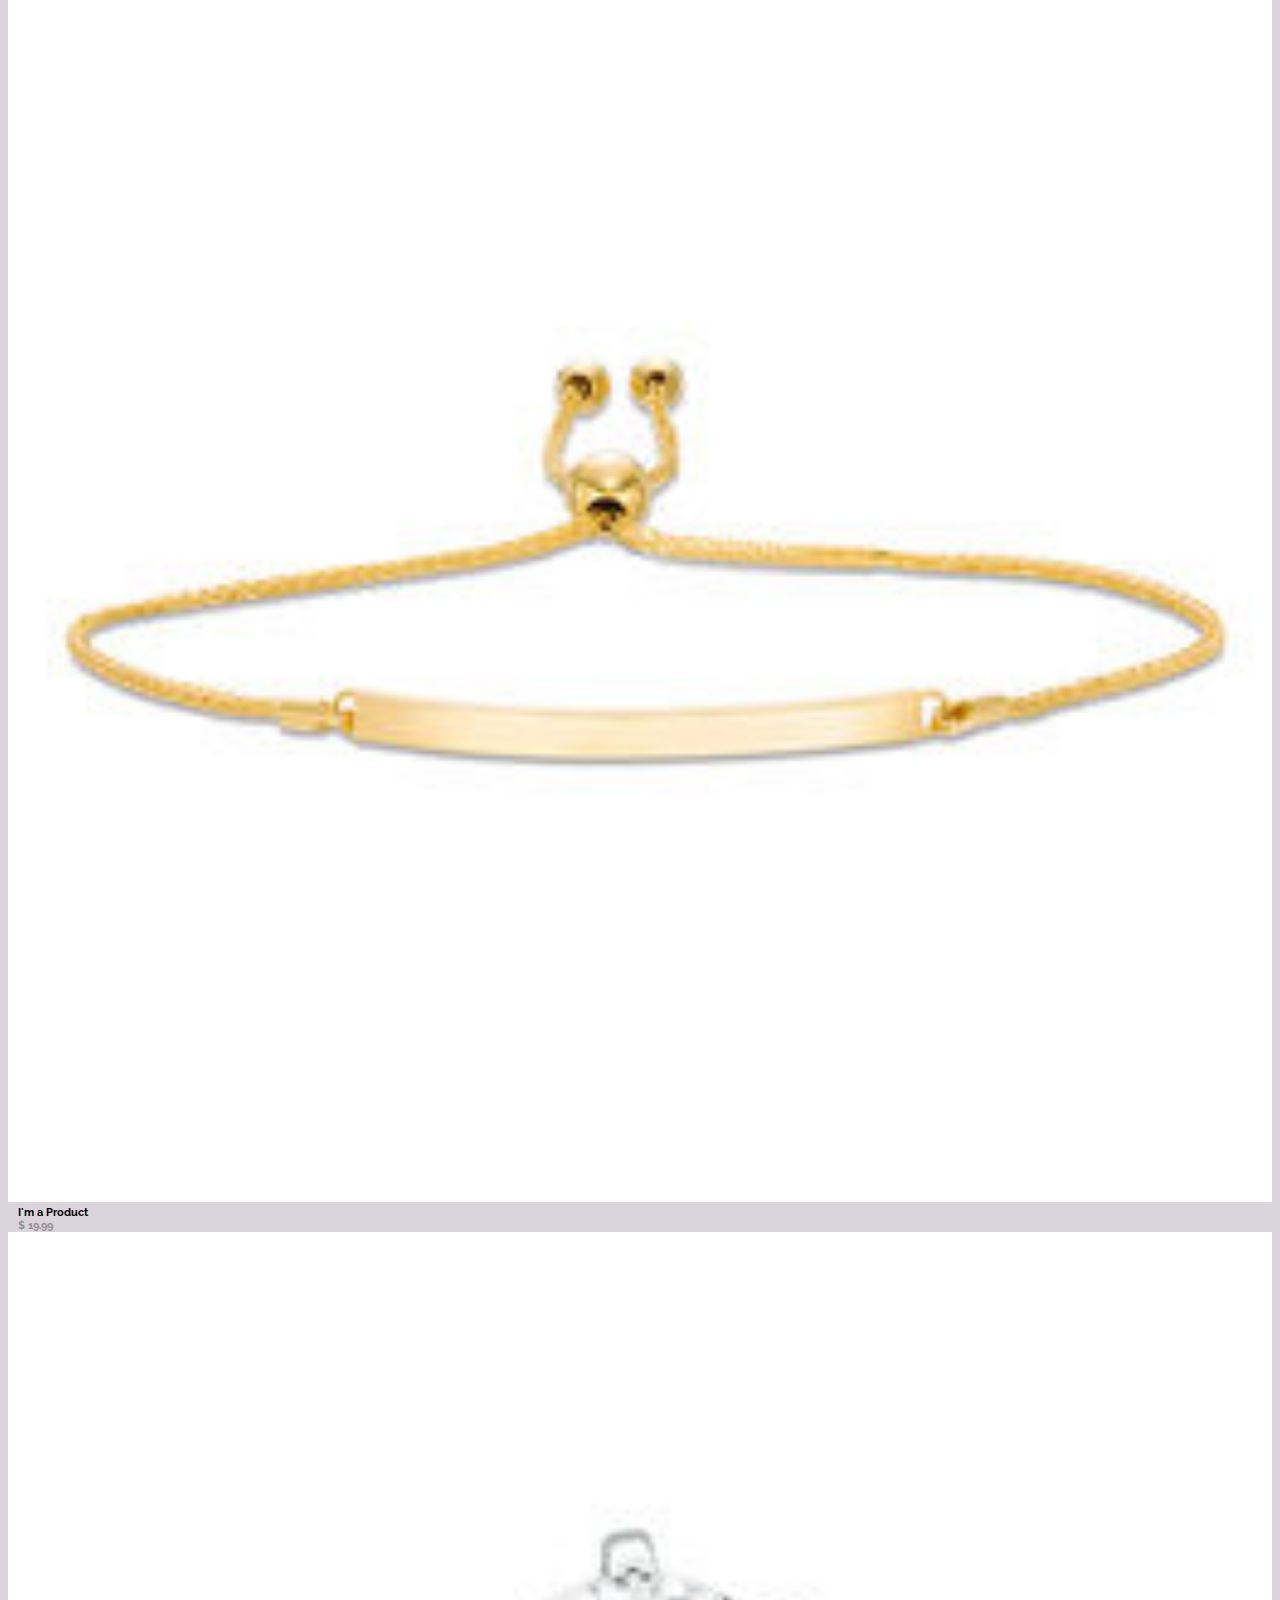
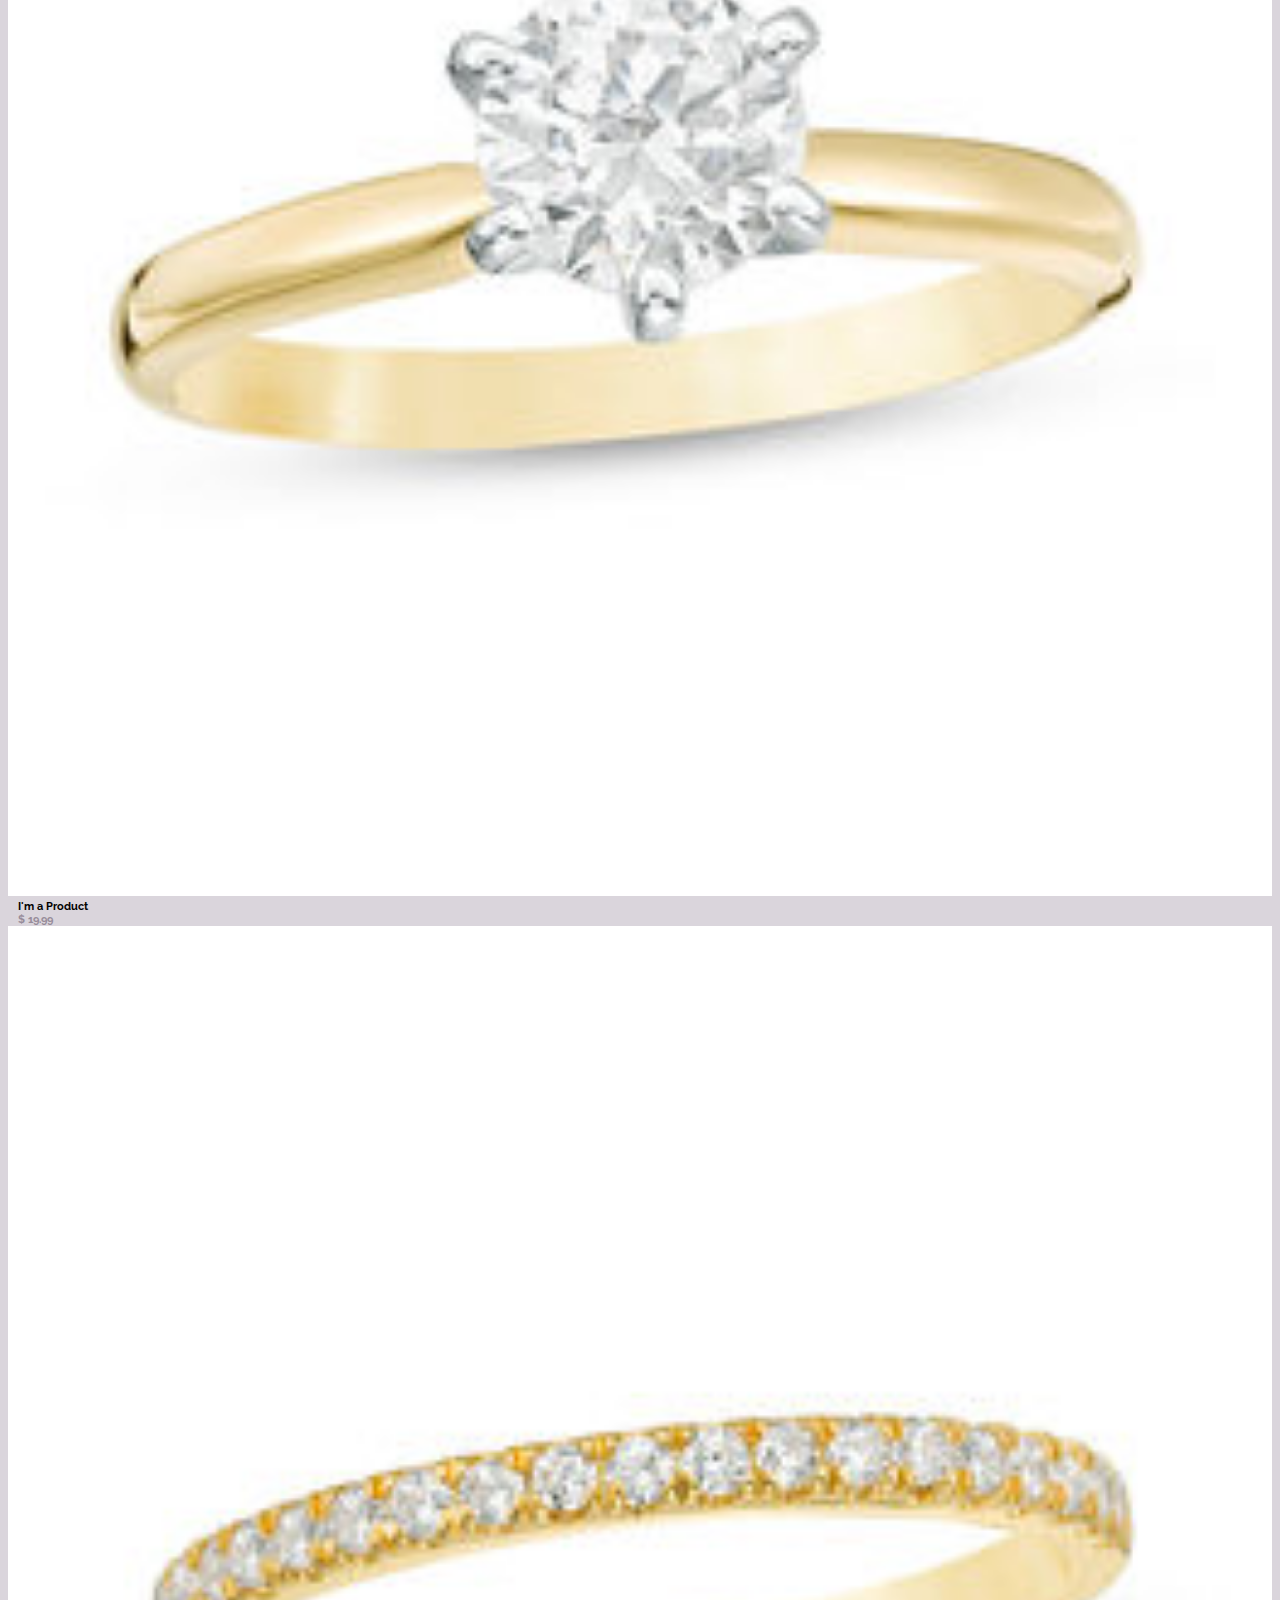
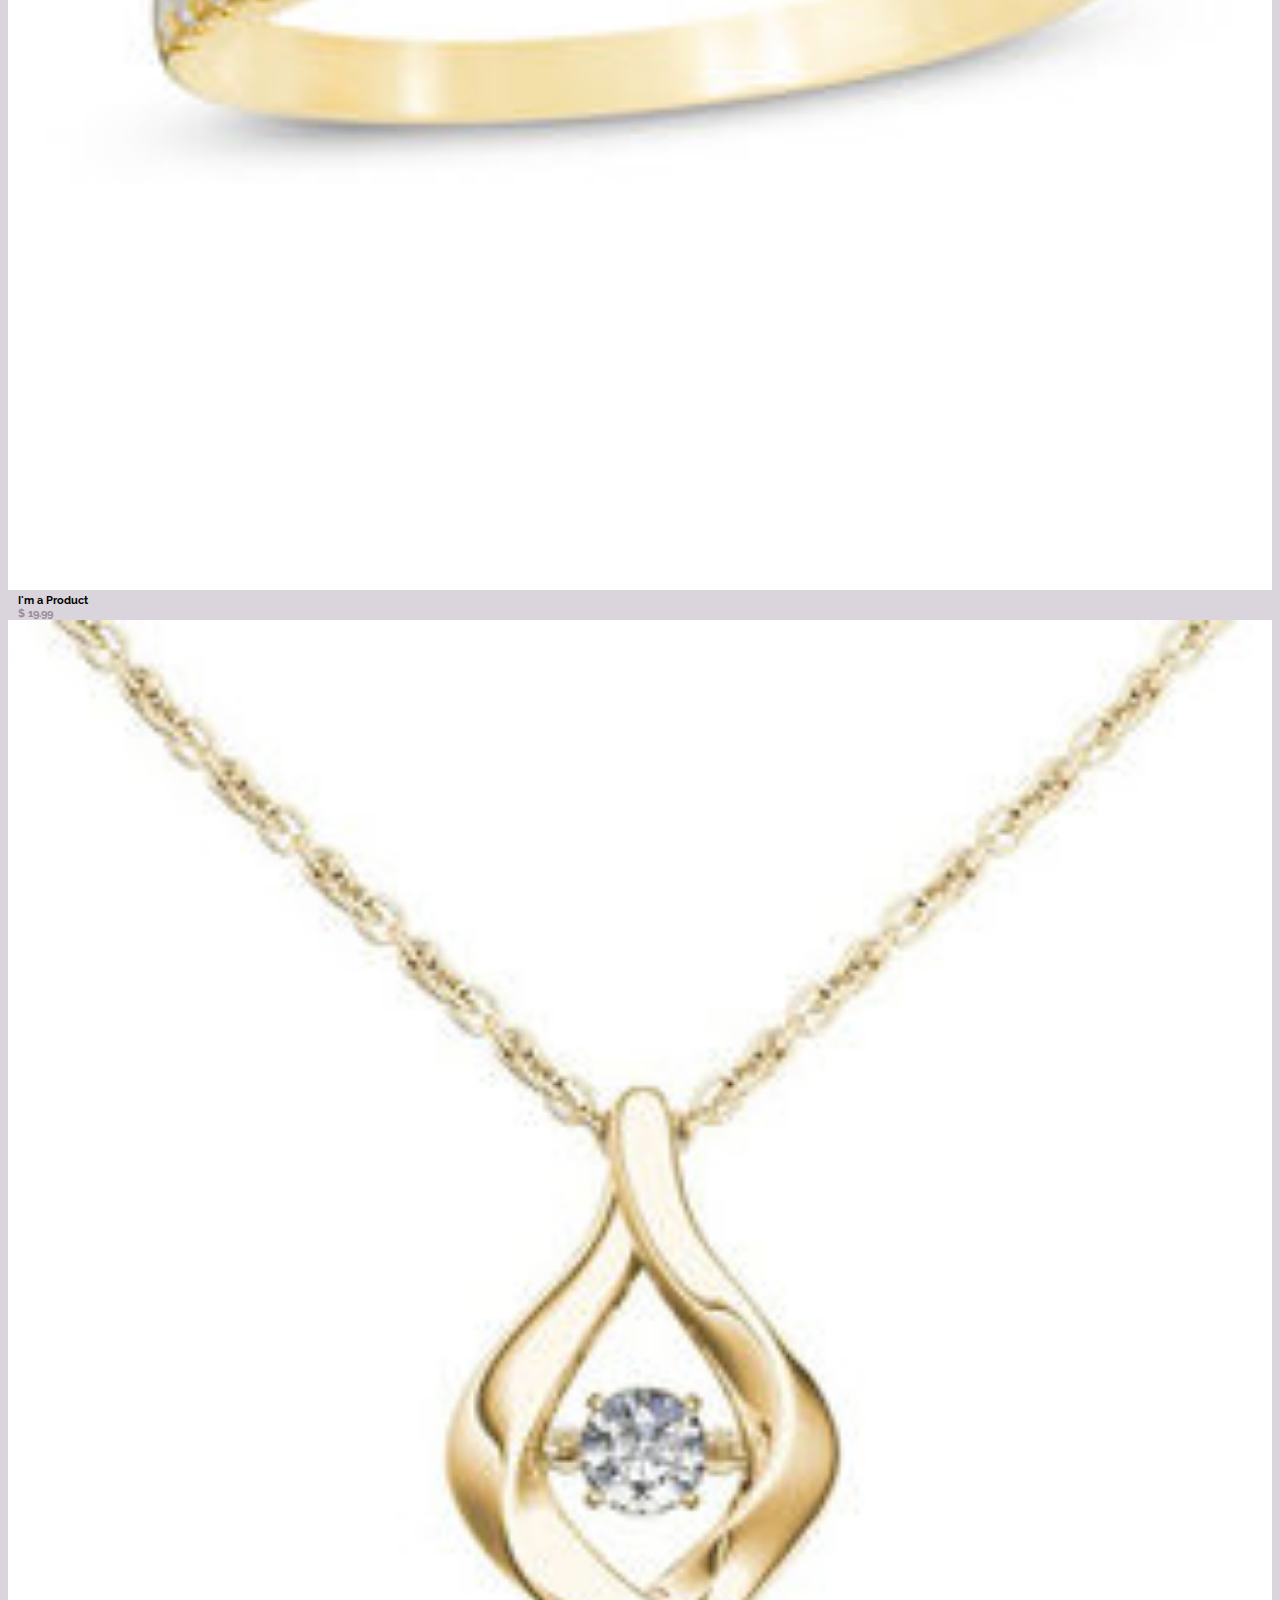
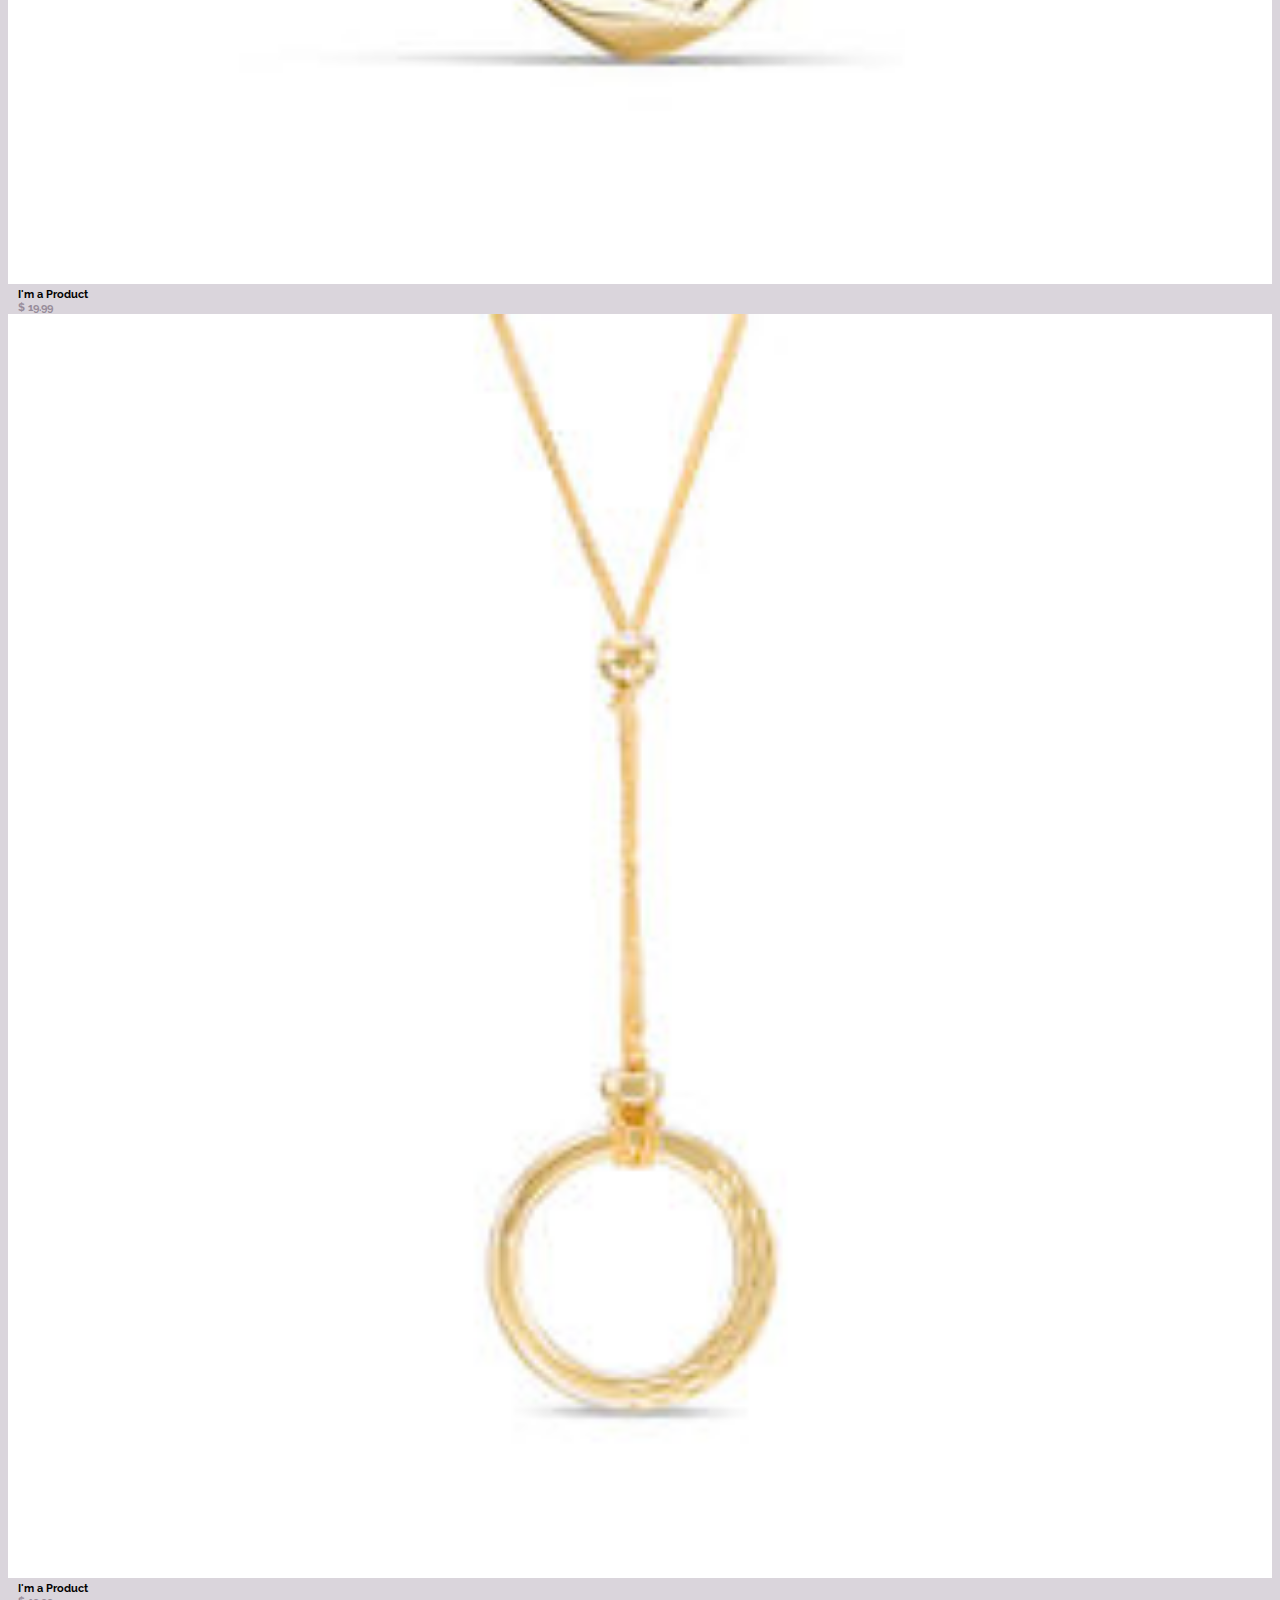
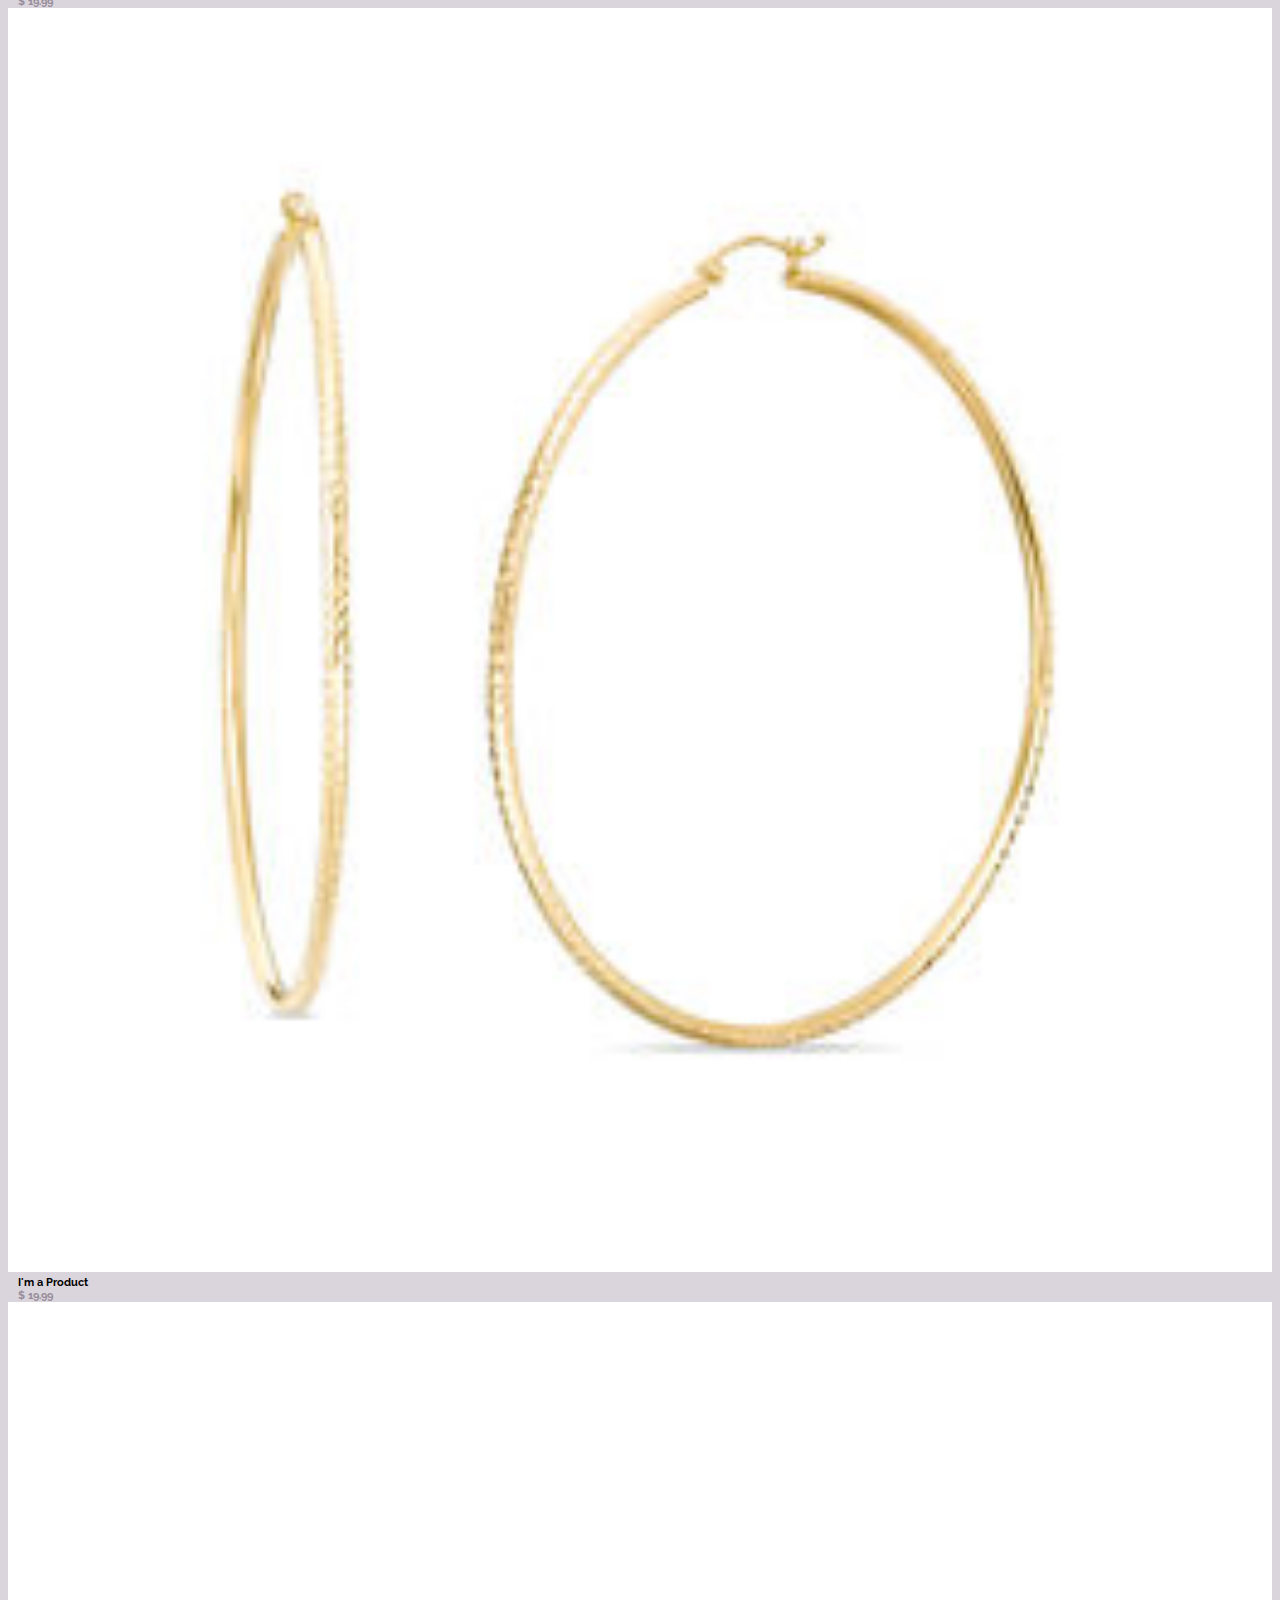
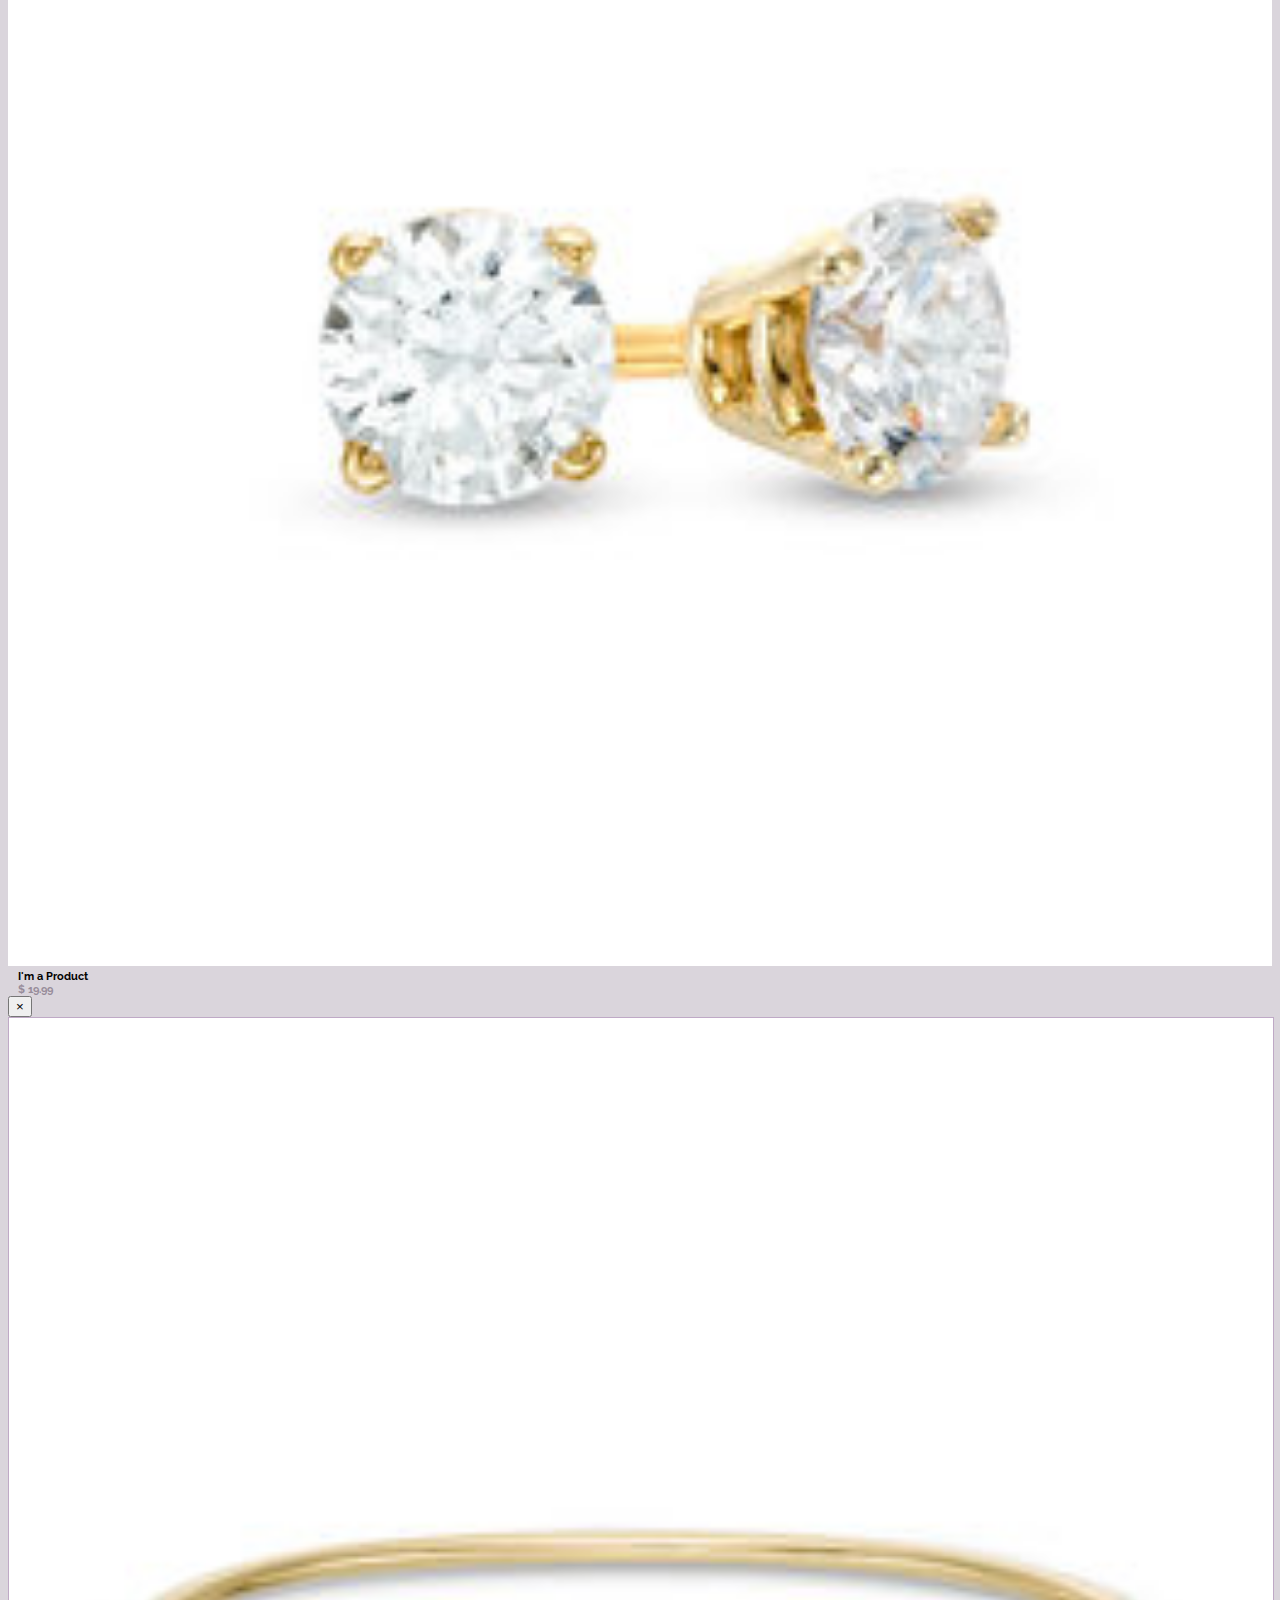
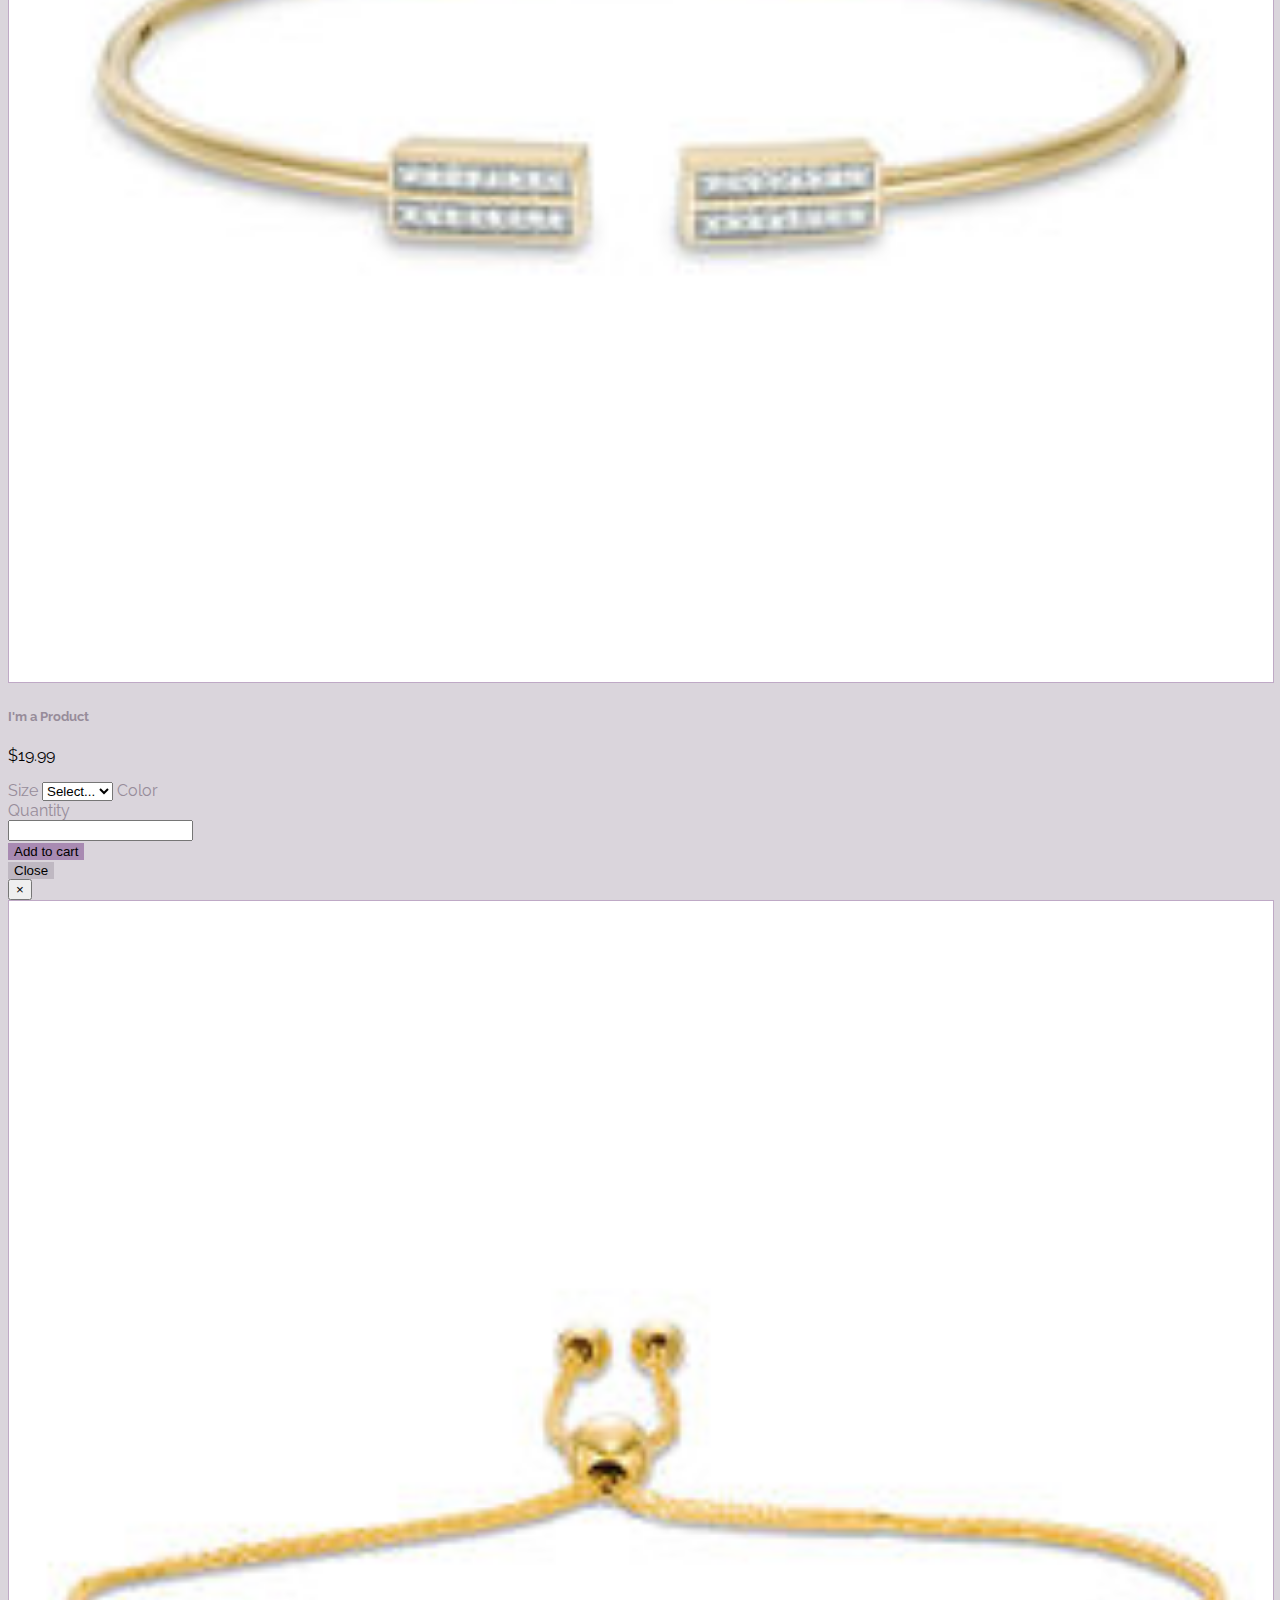
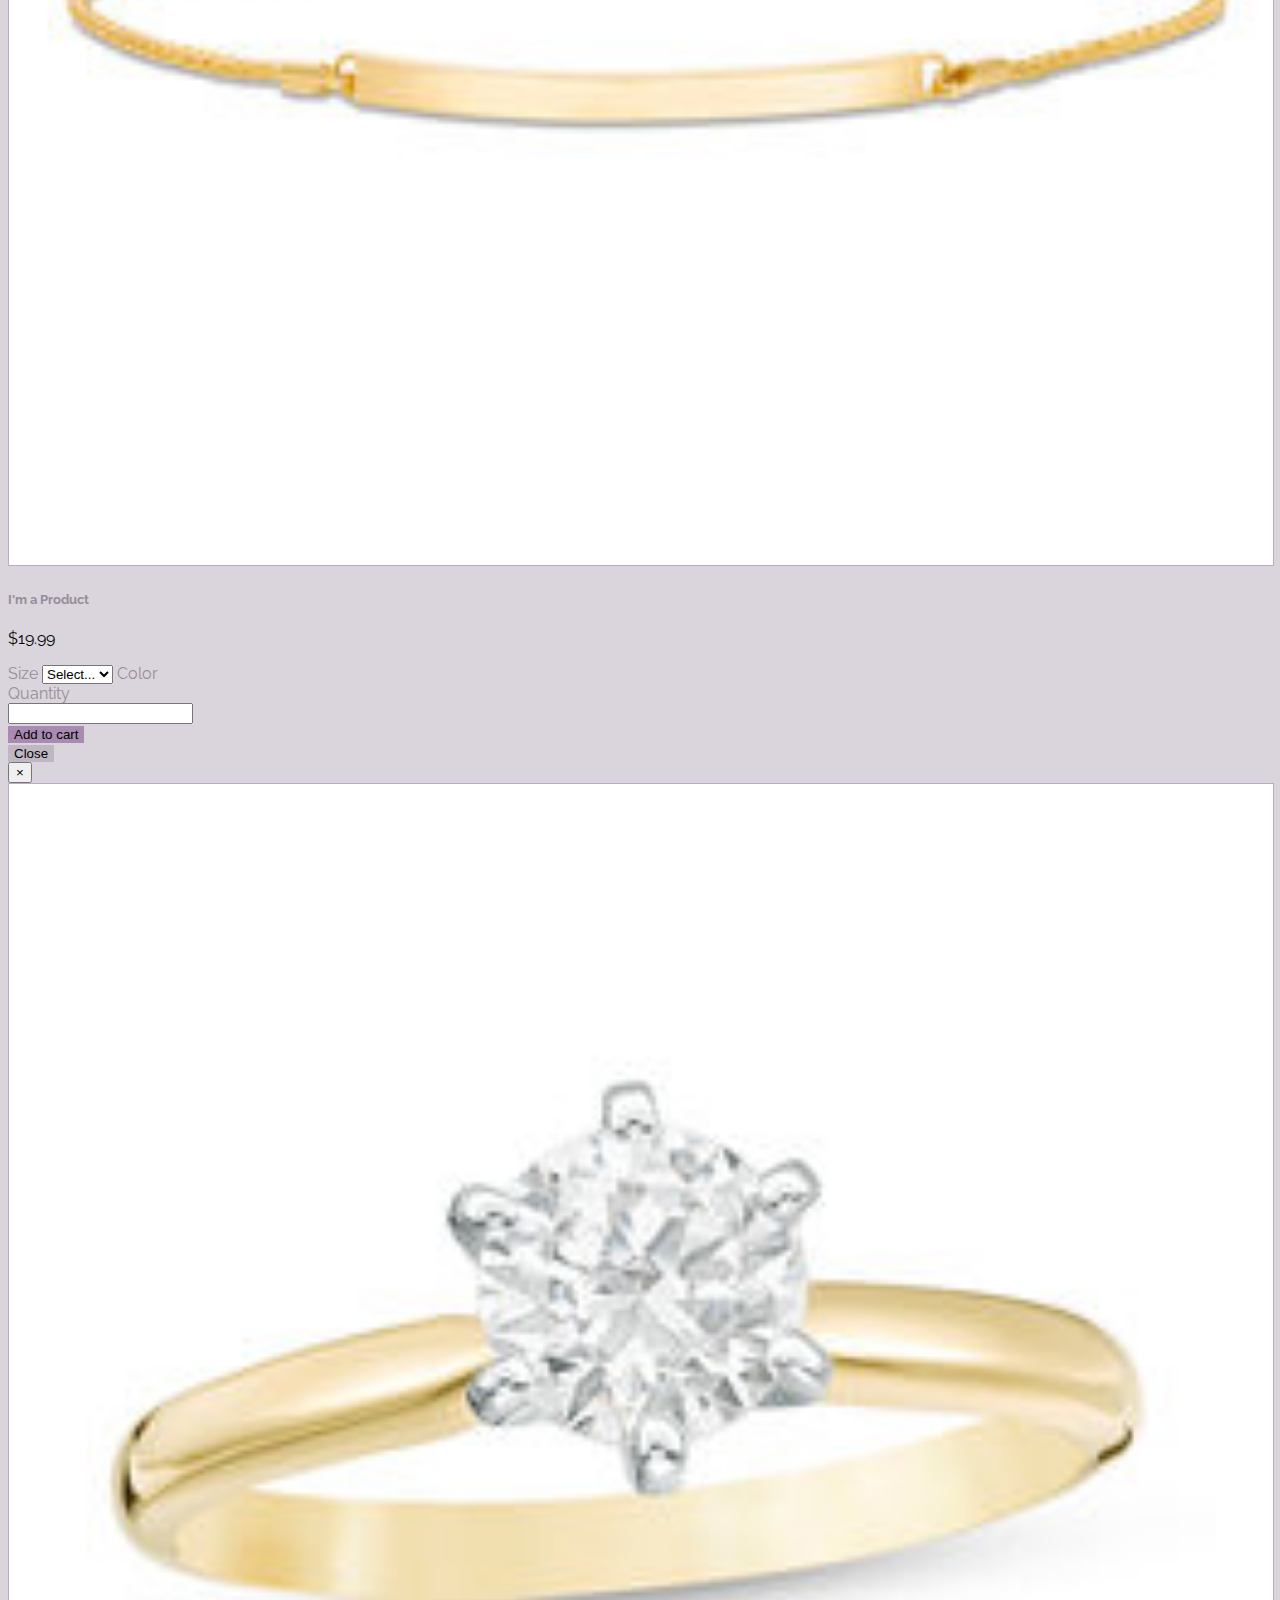
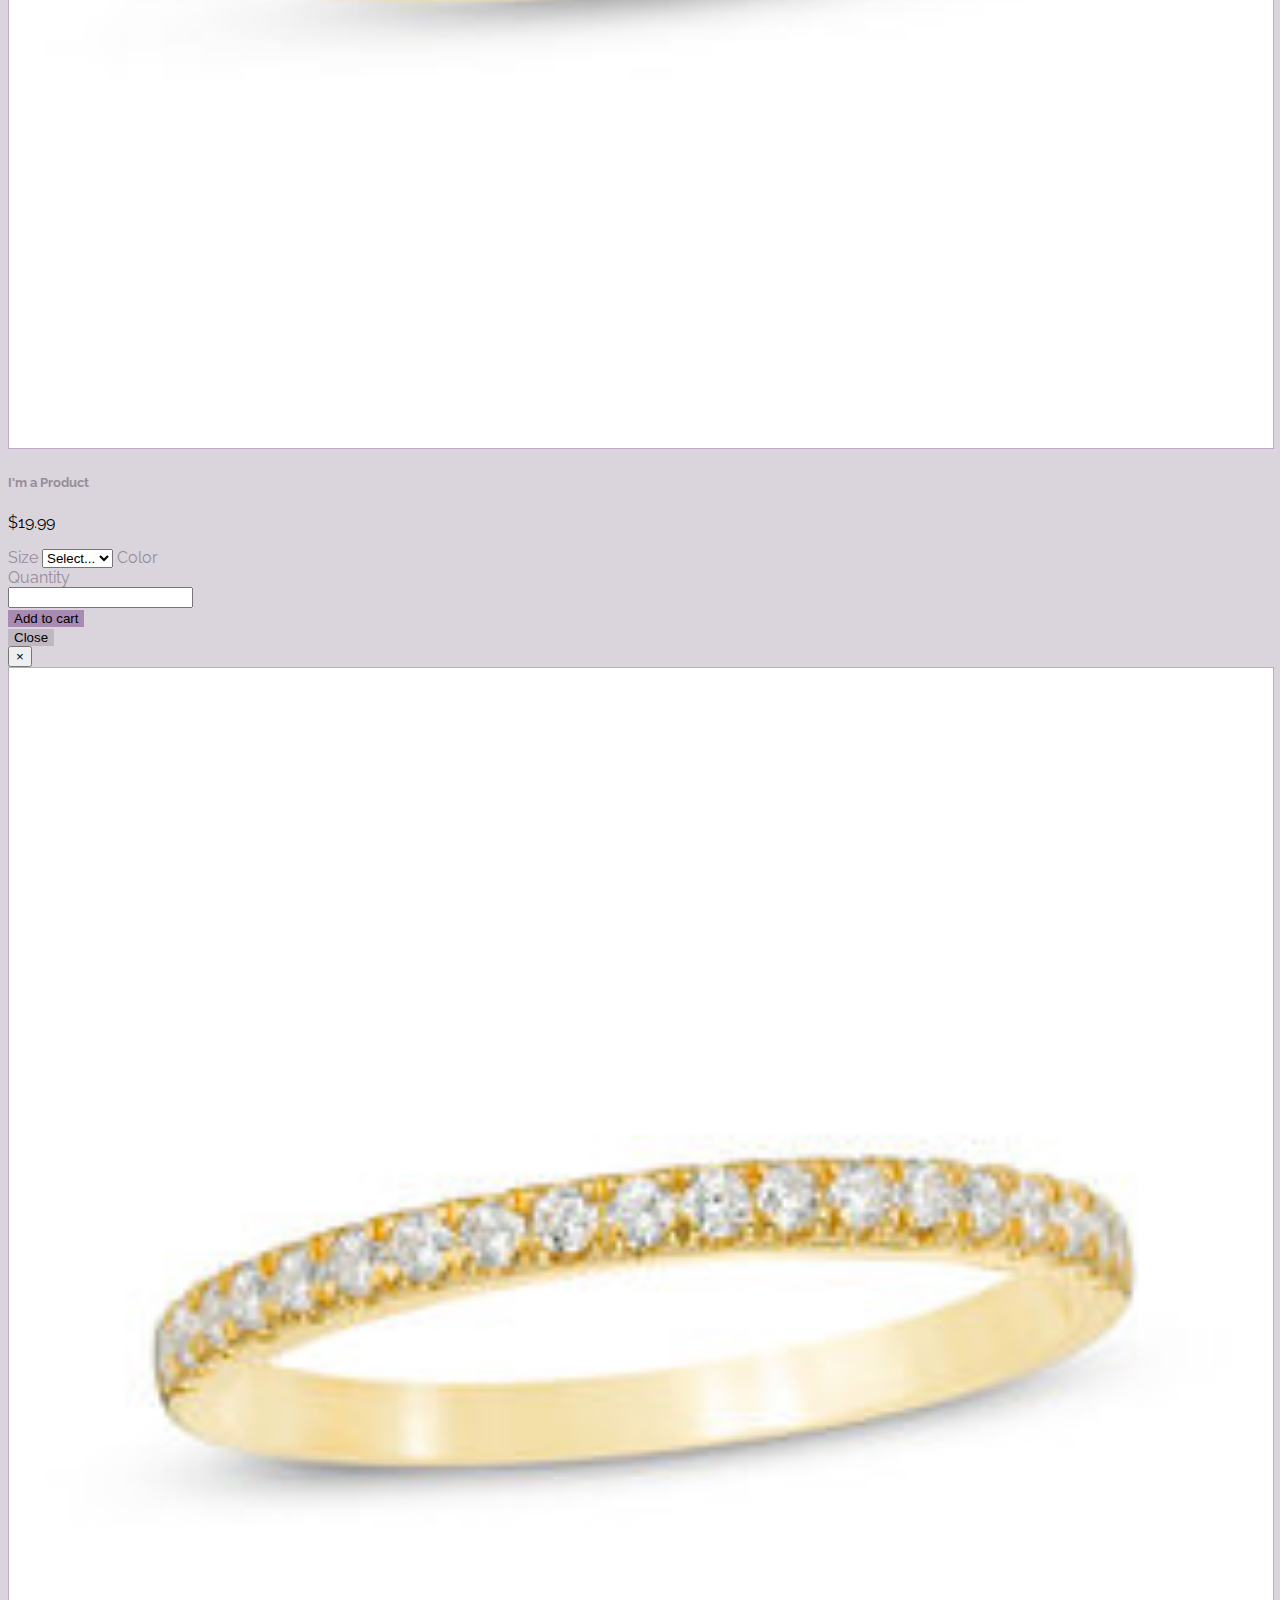
<file: collection.html>
<!DOCTYPE html>
<html>

<head>
  <meta charset="utf-8" />
  <meta http-equiv="X-UA-Compatible" content="IE=edge">
  <title>Gamma</title>
  <meta name="viewport" content="width=device-width, initial-scale=1">
  <link rel="stylesheet" href="https://use.fontawesome.com/releases/v5.4.1/css/all.css" integrity="sha384-5sAR7xN1Nv6T6+dT2mhtzEpVJvfS3NScPQTrOxhwjIuvcA67KV2R5Jz6kr4abQsz"
    crossorigin="anonymous">
  <link rel="stylesheet" type="text/css" href="slick/slick.css" />
  <link rel="stylesheet" type="text/css" href="slick/slick-theme.css" />
  <link rel="stylesheet" href="https://stackpath.bootstrapcdn.com/bootstrap/4.1.3/css/bootstrap.min.css" integrity="sha384-MCw98/SFnGE8fJT3GXwEOngsV7Zt27NXFoaoApmYm81iuXoPkFOJwJ8ERdknLPMO"
    crossorigin="anonymous">
  <link href="https://fonts.googleapis.com/css?family=Raleway" rel="stylesheet">
  <link rel="stylesheet" type="text/css" media="screen" href="css/main.css" />
</head>

<body>

  <!-- Navbar -->

  <div class="navbar navbar-expand-md navbar-light bg-light">
    <div class="container">
      <a class="navbar-brand" href="index.html"><span class="mr-2"><img src="img/logo.png" width=50px; height=50px; alt="">
        </span> Gamma</a>
      <button class="navbar-toggler" data-toggle="collapse" data-target="#navbarNav">
        <span class="navbar-toggler-icon"></span>
      </button>
      <div class="collapse navbar-collapse" id="navbarNav">
        <ul class="navbar-nav align-content-left">
          <li class="nav-item"><a href="index.html" class="nav-link">Home</a></li>
          <li class="nav-item"><a href="collection.html" class="nav-link">Collection</a></li>
          <li class="nav-item"><a href="locations.html" class="nav-link">Locations</a></li>
          <li class="nav-item"><a href="about.html" class="nav-link">About</a></li>
          <li class="nav-item"><a href="contact.html" class="nav-link">Contact</a></li>
        </ul>
      </div>
    </div>
  </div>


  <!-- Collection Gallery -->

  <div class="container mb-5">
    <h4 class="text-center mt-5 dark-text">COLLECTION</h1>
      <hr class="style-two mb-5">

      <div class="row">

        <div class="text-center p-2 col-sm-6 col-md-4 col-lg-3 mb-2">
          <div class="product-grid">
            <div class="product-img mb-2">
              <a href="product-1.html">
                <img class="img-size-product" src="img/bracelate-1.jpg" alt="carousel1">
              </a>
              <button type="button" class="btn-primary btn-block quick-view" data-toggle="modal" data-target="#quickview1">Quick
                View</button>
            </div>
            <div class="product-content">
              <h6 class="dark-text">I'm a Product</h6>
              <h6>$ 19.99</h6>
            </div>
          </div>
        </div>

        <div class="text-center p-2 col-sm-6 col-md-4 col-lg-3 mb-2">
          <div class="product-grid">
            <div class="product-img mb-2">
              <a href="product-2.html">
                <img class="img-size-product" src="img/bracelate-2.jpg" alt="carousel1">
              </a>
              <button type="button" class="btn-primary btn-block quick-view" data-toggle="modal" data-target="#quickview2">Quick
                View</button>
            </div>
            <div class="product-content">
              <h6 class="dark-text">I'm a Product</h6>
              <h6>$ 19.99</h6>
            </div>
          </div>
        </div>

        <div class="text-center p-2 col-sm-6 col-md-4 col-lg-3 mb-2">
          <div class="product-grid">
            <div class="product-img mb-2">
              <a href="product-3.html">
                <img class="img-size-product" src="img/ring-1.jpg" alt="carousel1">
              </a>
              <button type="button" class="btn-primary btn-block quick-view" data-toggle="modal" data-target="#quickview3">Quick
                View</button>
            </div>
            <div class="product-content">
              <h6 class="dark-text">I'm a Product</h6>
              <h6>$ 19.99</h6>
            </div>
          </div>
        </div>

        <div class="text-center p-2 col-sm-6 col-md-4 col-lg-3 mb-2">
          <div class="product-grid">
            <div class="product-img mb-2">
              <a href="product-4.html">
                <img class="img-size-product" src="img/ring-2.jpg" alt="carousel1">
              </a>
              <button type="button" class="btn-primary btn-block quick-view" data-toggle="modal" data-target="#quickview4">Quick
                View</button>
            </div>
            <div class="product-content">
              <h6 class="dark-text">I'm a Product</h6>
              <h6>$ 19.99</h6>
            </div>
          </div>
        </div>

        <div class="text-center p-2 col-sm-6 col-md-4 col-lg-3 mb-2">
          <div class="product-grid">
            <div class="product-img mb-2">
              <a href="product-5.html">
                <img class="img-size-product" src="img/necklace-1.jpg" alt="carousel1">
              </a>
              <button type="button" class="btn-primary btn-block quick-view" data-toggle="modal" data-target="#quickview5">Quick
                View</button>
            </div>
            <div class="product-content">
              <h6 class="dark-text">I'm a Product</h6>
              <h6>$ 19.99</h6>
            </div>
          </div>
        </div>

        <div class="text-center p-2 col-sm-6 col-md-4 col-lg-3 mb-2">
          <div class="product-grid">
            <div class="product-img mb-2">
              <a href="product-6.html">
                <img class="img-size-product" src="img/necklace-2.jpg" alt="carousel1">
              </a>
              <button type="button" class="btn-primary btn-block quick-view" data-toggle="modal" data-target="#quickview6">Quick
                View</button>
            </div>
            <div class="product-content">
              <h6 class="dark-text">I'm a Product</h6>
              <h6>$ 19.99</h6>
            </div>
          </div>
        </div>

        <div class="text-center p-2 col-sm-6 col-md-4 col-lg-3 mb-2">
          <div class="product-grid">
            <div class="product-img mb-2">
              <a href="product-7.html">
                <img class="img-size-product" src="img/earings-1.jpg" alt="carousel1">
              </a>
              <button type="button" class="btn-primary btn-block quick-view" data-toggle="modal" data-target="#quickview7">Quick
                View</button>
            </div>
            <div class="product-content">
              <h6 class="dark-text">I'm a Product</h6>
              <h6>$ 19.99</h6>
            </div>
          </div>
        </div>

        <div class="text-center p-2 col-sm-6 col-md-4 col-lg-3 mb-2">
          <div class="product-grid">
            <div class="product-img mb-2">
              <a href="product-8.html">
                <img class="img-size-product" src="img/earings-2.jpg" alt="carousel1">
              </a>
              <button type="button" class="btn-primary btn-block quick-view" data-toggle="modal" data-target="#quickview8">Quick
                View</button>
            </div>
            <div class="product-content">
              <h6 class="dark-text">I'm a Product</h6>
              <h6>$ 19.99</h6>
            </div>
          </div>
        </div>
      </div>
  </div>


  <!-- Modal -->

  <div class="modal" id="quickview1">
    <div class="modal-dialog modal-lg">
      <div class="modal-content">
        <div class="modal-header">
          <button class="close" data-dismiss="modal">&times;</button>
        </div>
        <div class="modal-body">
          <div class="row">
            <div class="col-8 modal-img text-center">
              <img src="img/bracelate-1.jpg" alt="">
            </div>
            <div class="col-4">
              <h5 class="mb-3">I'm a Product</h5>
              <p class="mb-5">$19.99</p>

              <div class="form-group">

                <label for="size">Size</label>
                <select id="size" class="form-control mb-3" placeholder="Select">
                  <option value="" selected disabled>Select...</option>
                  <option>Small</option>
                  <option>Medium</option>
                  <option>Large</option>
                </select>

                <label for="color" class="d-block">Color</label>
                <div class="color-selection mb-3">
                  <div class="rounded-black lg-border"></div>
                </div>


                <label for="quantity">Quantity</label>
                <div class="row">
                  <div class="col-4">
                    <input class="mb-2 form-control form-control-sm" type="number">
                  </div>
                </div>

                <button class="btn-primary btn-block btn-lg mt-3">Add to cart</button>
              </div>

            </div>
          </div>
          <div class="modal-footer">
            <button class="btn-primary" data-dismiss="modal">Close</button>
          </div>
        </div>
      </div>
    </div>
  </div>


  <div class="modal" id="quickview2">
    <div class="modal-dialog modal-lg">
      <div class="modal-content">
        <div class="modal-header">
          <button class="close" data-dismiss="modal">&times;</button>
        </div>
        <div class="modal-body">
          <div class="row">
            <div class="col-8 modal-img text-center">
              <img src="img/bracelate-2.jpg" alt="">
            </div>
            <div class="col-4">
              <h5 class="mb-3">I'm a Product</h5>
              <p class="mb-5">$19.99</p>

              <div class="form-group">

                <label for="size">Size</label>
                <select id="size" class="form-control mb-3" placeholder="Select">
                  <option value="" selected disabled>Select...</option>
                  <option>Small</option>
                  <option>Medium</option>
                  <option>Large</option>
                </select>

                <label for="color" class="d-block">Color</label>
                <div class="color-selection mb-3">
                  <div class="rounded-black lg-border"></div>
                </div>


                <label for="quantity">Quantity</label>
                <div class="row">
                  <div class="col-4">
                    <input class="mb-2 form-control form-control-sm" type="number">
                  </div>
                </div>


                <button class="btn-primary btn-block btn-lg mt-3">Add to cart</button>
              </div>

            </div>
          </div>
          <div class="modal-footer">
            <button class="btn-primary" data-dismiss="modal">Close</button>
          </div>
        </div>
      </div>
    </div>
  </div>

  <div class="modal" id="quickview3">
    <div class="modal-dialog modal-lg">
      <div class="modal-content">
        <div class="modal-header">
          <button class="close" data-dismiss="modal">&times;</button>
        </div>
        <div class="modal-body">
          <div class="row">
            <div class="col-8 modal-img text-center">
              <img src="img/ring-1.jpg" alt="">
            </div>
            <div class="col-4">
              <h5 class="mb-3">I'm a Product</h5>
              <p class="mb-5">$19.99</p>

              <div class="form-group">

                <label for="size">Size</label>
                <select id="size" class="form-control mb-3" placeholder="Select">
                  <option value="" selected disabled>Select...</option>
                  <option>Small</option>
                  <option>Medium</option>
                  <option>Large</option>
                </select>

                <label for="color" class="d-block">Color</label>
                <div class="color-selection mb-3">
                  <div class="rounded-black lg-border"></div>
                </div>


                <label for="quantity">Quantity</label>
                <div class="row">
                  <div class="col-4">
                    <input class="mb-2 form-control form-control-sm" type="number">
                  </div>
                </div>


                <button class="btn-primary btn-block btn-lg mt-3">Add to cart</button>
              </div>

            </div>
          </div>
          <div class="modal-footer">
            <button class="btn-primary" data-dismiss="modal">Close</button>
          </div>
        </div>
      </div>
    </div>
  </div>

  <div class="modal" id="quickview4">
    <div class="modal-dialog modal-lg">
      <div class="modal-content">
        <div class="modal-header">
          <button class="close" data-dismiss="modal">&times;</button>
        </div>
        <div class="modal-body">
          <div class="row">
            <div class="col-8 modal-img text-center">
              <img src="img/ring-2.jpg" alt="">
            </div>
            <div class="col-4">
              <h5 class="mb-3">I'm a Product</h5>
              <p class="mb-5">$19.99</p>

              <div class="form-group">

                <label for="size">Size</label>
                <select id="size" class="form-control mb-3" placeholder="Select">
                  <option value="" selected disabled>Select...</option>
                  <option>Small</option>
                  <option>Medium</option>
                  <option>Large</option>
                </select>

                <label for="color" class="d-block">Color</label>
                <div class="color-selection mb-3">
                  <div class="rounded-black lg-border"></div>
                </div>


                <label for="quantity">Quantity</label>
                <div class="row">
                  <div class="col-4">
                    <input class="mb-2 form-control form-control-sm" type="number">
                  </div>
                </div>


                <button class="btn-primary btn-block btn-lg mt-3">Add to cart</button>
              </div>

            </div>
          </div>
          <div class="modal-footer">
            <button class="btn-primary" data-dismiss="modal">Close</button>
          </div>
        </div>
      </div>
    </div>
  </div>


  <div class="modal" id="quickview5">
    <div class="modal-dialog modal-lg">
      <div class="modal-content">
        <div class="modal-header">
          <button class="close" data-dismiss="modal">&times;</button>
        </div>
        <div class="modal-body">
          <div class="row">
            <div class="col-8 modal-img text-center">
              <img src="img/necklace-1.jpg" alt="">
            </div>
            <div class="col-4">
              <h5 class="mb-3">I'm a Product</h5>
              <p class="mb-5">$19.99</p>

              <div class="form-group">

                <label for="size">Size</label>
                <select id="size" class="form-control mb-3" placeholder="Select">
                  <option value="" selected disabled>Select...</option>
                  <option>Small</option>
                  <option>Medium</option>
                  <option>Large</option>
                </select>

                <label for="color" class="d-block">Color</label>
                <div class="color-selection mb-3">
                  <div class="rounded-black lg-border"></div>
                </div>


                <label for="quantity">Quantity</label>
                <div class="row">
                  <div class="col-4">
                    <input class="mb-2 form-control form-control-sm" type="number">
                  </div>
                </div>


                <button class="btn-primary btn-block btn-lg mt-3">Add to cart</button>
              </div>

            </div>
          </div>
          <div class="modal-footer">
            <button class="btn-primary" data-dismiss="modal">Close</button>
          </div>
        </div>
      </div>
    </div>
  </div>


  <div class="modal" id="quickview6">
    <div class="modal-dialog modal-lg">
      <div class="modal-content">
        <div class="modal-header">
          <button class="close" data-dismiss="modal">&times;</button>
        </div>
        <div class="modal-body">
          <div class="row">
            <div class="col-8 modal-img text-center">
              <img src="img/necklace-2.jpg" alt="">
            </div>
            <div class="col-4">
              <h5 class="mb-3">I'm a Product</h5>
              <p class="mb-5">$19.99</p>

              <div class="form-group">

                <label for="size">Size</label>
                <select id="size" class="form-control mb-3" placeholder="Select">
                  <option value="" selected disabled>Select...</option>
                  <option>Small</option>
                  <option>Medium</option>
                  <option>Large</option>
                </select>

                <label for="color" class="d-block">Color</label>
                <div class="color-selection mb-3">
                  <div class="rounded-black lg-border"></div>
                </div>


                <label for="quantity">Quantity</label>
                <div class="row">
                  <div class="col-4">
                    <input class="mb-2 form-control form-control-sm" type="number">
                  </div>
                </div>


                <button class="btn-primary btn-block btn-lg mt-3">Add to cart</button>
              </div>

            </div>
          </div>
          <div class="modal-footer">
            <button class="btn-primary" data-dismiss="modal">Close</button>
          </div>
        </div>
      </div>
    </div>
  </div>


  <div class="modal" id="quickview7">
    <div class="modal-dialog modal-lg">
      <div class="modal-content">
        <div class="modal-header">
          <button class="close" data-dismiss="modal">&times;</button>
        </div>
        <div class="modal-body">
          <div class="row">
            <div class="col-8 modal-img text-center">
              <img src="img/earings-1.jpg" alt="">
            </div>
            <div class="col-4">
              <h5 class="mb-3">I'm a Product</h5>
              <p class="mb-5">$19.99</p>

              <div class="form-group">

                <label for="size">Size</label>
                <select id="size" class="form-control mb-3" placeholder="Select">
                  <option value="" selected disabled>Select...</option>
                  <option>Small</option>
                  <option>Medium</option>
                  <option>Large</option>
                </select>

                <label for="color" class="d-block">Color</label>
                <div class="color-selection mb-3">
                  <div class="rounded-black lg-border"></div>
                </div>


                <label for="quantity">Quantity</label>
                <div class="row">
                  <div class="col-4">
                    <input class="mb-2 form-control form-control-sm" type="number">
                  </div>
                </div>


                <button class="btn-primary btn-block btn-lg mt-3">Add to cart</button>
              </div>

            </div>
          </div>
          <div class="modal-footer">
            <button class="btn-primary" data-dismiss="modal">Close</button>
          </div>
        </div>
      </div>
    </div>
  </div>


  <div class="modal" id="quickview8">
    <div class="modal-dialog modal-lg">
      <div class="modal-content">
        <div class="modal-header">
          <button class="close" data-dismiss="modal">&times;</button>
        </div>
        <div class="modal-body">
          <div class="row">
            <div class="col-8 modal-img text-center">
              <img src="img/earings-2.jpg" alt="">
            </div>
            <div class="col-4">
              <h5 class="mb-3">I'm a Product</h5>
              <p class="mb-5">$19.99</p>

              <div class="form-group">

                <label for="size">Size</label>
                <select id="size" class="form-control mb-3" placeholder="Select">
                  <option value="" selected disabled>Select...</option>
                  <option>Small</option>
                  <option>Medium</option>
                  <option>Large</option>
                </select>

                <label for="color" class="d-block">Color</label>
                <div class="color-selection mb-3">
                  <div class="rounded-black lg-border"></div>
                </div>


                <label for="quantity">Quantity</label>
                <div class="row">
                  <div class="col-4">
                    <input class="mb-2 form-control form-control-sm" type="number">
                  </div>
                </div>


                <button class="btn-primary btn-block btn-lg mt-3">Add to cart</button>
              </div>

            </div>
          </div>
          <div class="modal-footer">
            <button class="btn-primary" data-dismiss="modal">Close</button>
          </div>
        </div>
      </div>
    </div>
  </div>


  <!-- Social media -->

  <div class="container m-auto text-center">
    <a class="nav-item" href="#"><i class="fab fa-twitter btn-circle m-2"></i></a>
    <a class="nav-item" href="#"><span><i class="fab fa-facebook-f btn-circle m-2"></i></a>
    <a class="nav-item" href="#"><i class="fab fa-instagram btn-circle m-2"></i></a>
    <a class="nav-item" href="#"><i class="fab fa-pinterest btn-circle m-2"></i></a>
    <p>info@site.com</p>
  </div>

  <hr class="style-two">
  <h6 class="text-center mb-5">2018. Design and Developed by Andrea Urdaneta.</h6>





  <script src="https://code.jquery.com/jquery-3.3.1.slim.min.js" integrity="sha384-q8i/X+965DzO0rT7abK41JStQIAqVgRVzpbzo5smXKp4YfRvH+8abtTE1Pi6jizo"
    crossorigin="anonymous"></script>
  <script src="https://cdnjs.cloudflare.com/ajax/libs/popper.js/1.14.3/umd/popper.min.js" integrity="sha384-ZMP7rVo3mIykV+2+9J3UJ46jBk0WLaUAdn689aCwoqbBJiSnjAK/l8WvCWPIPm49"
    crossorigin="anonymous"></script>
  <script src="https://stackpath.bootstrapcdn.com/bootstrap/4.1.3/js/bootstrap.min.js" integrity="sha384-ChfqqxuZUCnJSK3+MXmPNIyE6ZbWh2IMqE241rYiqJxyMiZ6OW/JmZQ5stwEULTy"
    crossorigin="anonymous"></script>
  <script type="text/javascript" src="slick/slick.min.js"></script>
  <script type="text/javascript" src="js/main.js"></script>
</body>

</html>
</file>
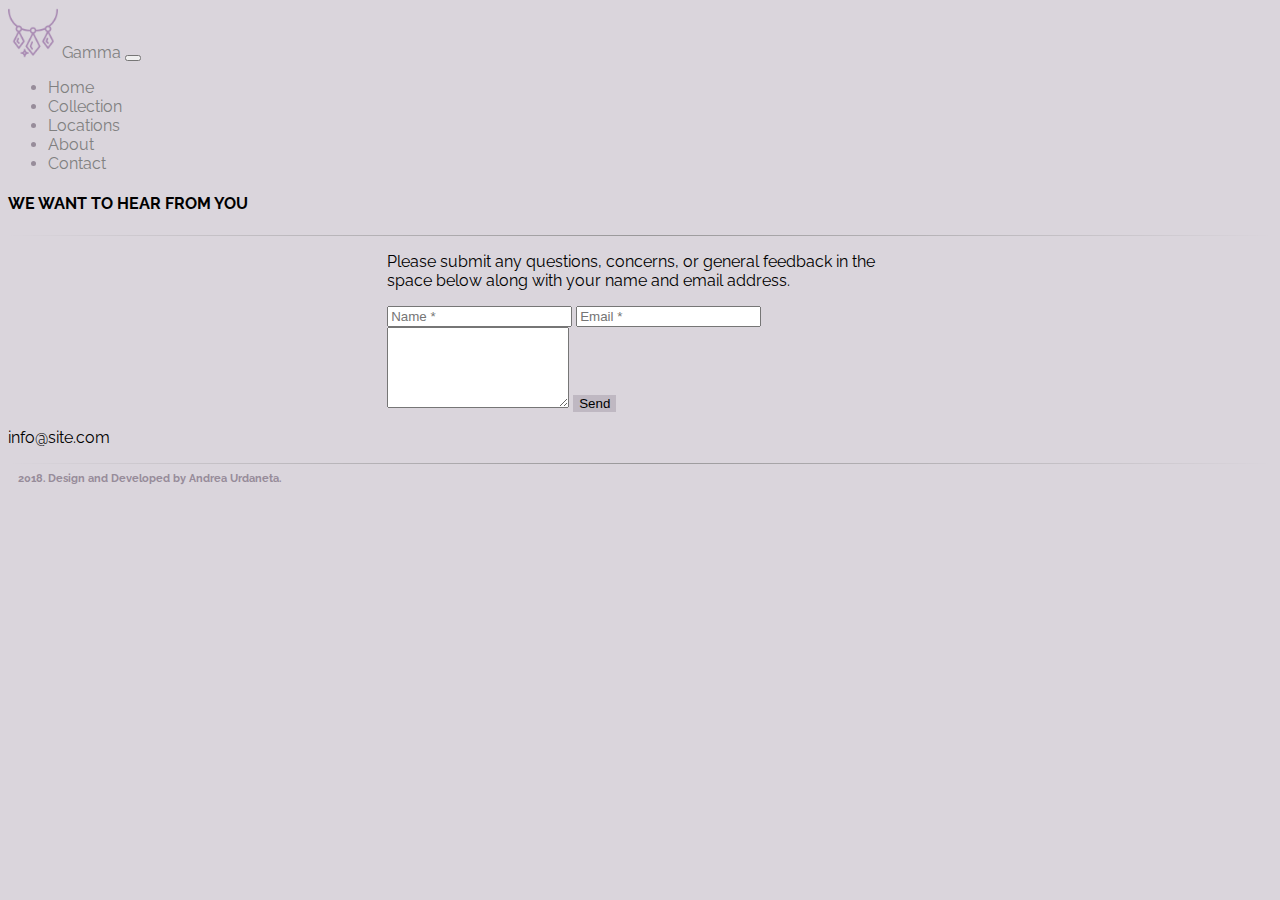
<file: contact.html>
<!DOCTYPE html>
<html>

<head>
  <meta charset="utf-8" />
  <meta http-equiv="X-UA-Compatible" content="IE=edge">
  <title>Gamma</title>
  <meta name="viewport" content="width=device-width, initial-scale=1">
  <link rel="stylesheet" href="https://use.fontawesome.com/releases/v5.4.1/css/all.css" integrity="sha384-5sAR7xN1Nv6T6+dT2mhtzEpVJvfS3NScPQTrOxhwjIuvcA67KV2R5Jz6kr4abQsz"
    crossorigin="anonymous">
  <link rel="stylesheet" type="text/css" href="slick/slick.css" />
  <link rel="stylesheet" type="text/css" href="slick/slick-theme.css" />
  <link rel="stylesheet" href="https://stackpath.bootstrapcdn.com/bootstrap/4.1.3/css/bootstrap.min.css" integrity="sha384-MCw98/SFnGE8fJT3GXwEOngsV7Zt27NXFoaoApmYm81iuXoPkFOJwJ8ERdknLPMO"
    crossorigin="anonymous">
  <link href="https://fonts.googleapis.com/css?family=Raleway" rel="stylesheet">
  <link rel="stylesheet" type="text/css" media="screen" href="css/main.css" />
</head>

<body>

  <!-- Navbar -->

  <div class="navbar navbar-expand-md navbar-light bg-light">
    <div class="container">
      <a class="navbar-brand" href="index.html"><span class="mr-2"><img src="img/logo.png" width=50px; height=50px; alt="">
        </span> Gamma</a>
      <button class="navbar-toggler" data-toggle="collapse" data-target="#navbarNav">
        <span class="navbar-toggler-icon"></span>
      </button>
      <div class="collapse navbar-collapse" id="navbarNav">
        <ul class="navbar-nav align-content-left">
          <li class="nav-item"><a href="index.html" class="nav-link">Home</a></li>
          <li class="nav-item"><a href="collection.html" class="nav-link">Collection</a></li>
          <li class="nav-item"><a href="locations.html" class="nav-link">Locations</a></li>
          <li class="nav-item"><a href="about.html" class="nav-link">About</a></li>
          <li class="nav-item"><a href="contact.html" class="nav-link">Contact</a></li>
        </ul>
      </div>
    </div>
  </div>


  <!-- Collection Gallery -->

  <div class="container mb-5">
    <h4 class="text-center mt-5 dark-text">WE WANT TO HEAR FROM YOU</h1>
      <hr class="style-two mb-5">
      <div class="container-sm">
        <p class="text-center">
          Please submit any questions, concerns, or general feedback in the space below along with your name and email
          address.
        </p>
        <div class="form-group">
          <input class="form-control mb-2" type="text" id="name" placeholder="Name *">


          <input class="form-control mb-2" type="email" id="email" placeholder="Email *">

          <textarea class="form-control mb-4" id="message" rows="5"></textarea>

          <button class="btn-primary btn-block"> Send</button>
        </div>

      </div>


  </div>


  <!-- Social media -->

  <div class="container m-auto text-center">
    <a class="nav-item" href="#"><i class="fab fa-twitter btn-circle m-2"></i></a>
    <a class="nav-item" href="#"><span><i class="fab fa-facebook-f btn-circle m-2"></i></a>
    <a class="nav-item" href="#"><i class="fab fa-instagram btn-circle m-2"></i></a>
    <a class="nav-item" href="#"><i class="fab fa-pinterest btn-circle m-2"></i></a>
    <p>info@site.com</p>
  </div>

  <hr class="style-two">
  <h6 class="text-center mb-5">2018. Design and Developed by Andrea Urdaneta.</h6>





  <script src="https://code.jquery.com/jquery-3.3.1.slim.min.js" integrity="sha384-q8i/X+965DzO0rT7abK41JStQIAqVgRVzpbzo5smXKp4YfRvH+8abtTE1Pi6jizo"
    crossorigin="anonymous"></script>
  <script src="https://cdnjs.cloudflare.com/ajax/libs/popper.js/1.14.3/umd/popper.min.js" integrity="sha384-ZMP7rVo3mIykV+2+9J3UJ46jBk0WLaUAdn689aCwoqbBJiSnjAK/l8WvCWPIPm49"
    crossorigin="anonymous"></script>
  <script src="https://stackpath.bootstrapcdn.com/bootstrap/4.1.3/js/bootstrap.min.js" integrity="sha384-ChfqqxuZUCnJSK3+MXmPNIyE6ZbWh2IMqE241rYiqJxyMiZ6OW/JmZQ5stwEULTy"
    crossorigin="anonymous"></script>
  <script type="text/javascript" src="slick/slick.min.js"></script>
  <script type="text/javascript" src="js/main.js"></script>
</body>

</html>
</file>
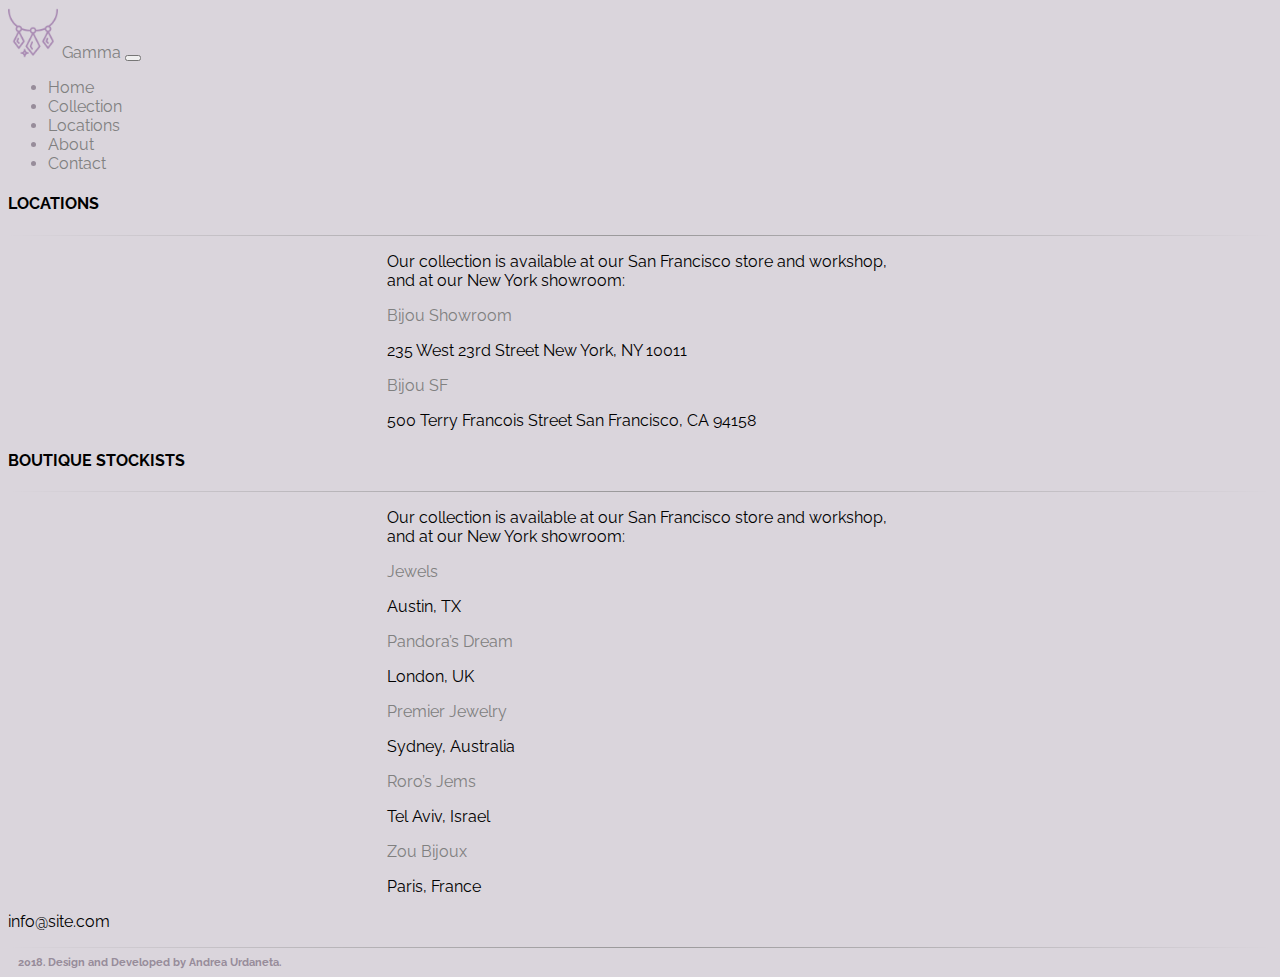
<file: locations.html>
<!DOCTYPE html>
<html>

<head>
  <meta charset="utf-8" />
  <meta http-equiv="X-UA-Compatible" content="IE=edge">
  <title>Gamma</title>
  <meta name="viewport" content="width=device-width, initial-scale=1">
  <link rel="stylesheet" href="https://use.fontawesome.com/releases/v5.4.1/css/all.css" integrity="sha384-5sAR7xN1Nv6T6+dT2mhtzEpVJvfS3NScPQTrOxhwjIuvcA67KV2R5Jz6kr4abQsz"
    crossorigin="anonymous">
  <link rel="stylesheet" type="text/css" href="slick/slick.css" />
  <link rel="stylesheet" type="text/css" href="slick/slick-theme.css" />
  <link rel="stylesheet" href="https://stackpath.bootstrapcdn.com/bootstrap/4.1.3/css/bootstrap.min.css" integrity="sha384-MCw98/SFnGE8fJT3GXwEOngsV7Zt27NXFoaoApmYm81iuXoPkFOJwJ8ERdknLPMO"
    crossorigin="anonymous">
  <link href="https://fonts.googleapis.com/css?family=Raleway" rel="stylesheet">
  <link rel="stylesheet" type="text/css" media="screen" href="css/main.css" />
</head>

<body>

  <!-- Navbar -->

  <div class="navbar navbar-expand-md navbar-light bg-light">
    <div class="container">
      <a class="navbar-brand" href="index.html"><span class="mr-2"><img src="img/logo.png" width=50px; height=50px; alt="">
        </span> Gamma</a>
      <button class="navbar-toggler" data-toggle="collapse" data-target="#navbarNav">
        <span class="navbar-toggler-icon"></span>
      </button>
      <div class="collapse navbar-collapse" id="navbarNav">
        <ul class="navbar-nav align-content-left">
          <li class="nav-item"><a href="index.html" class="nav-link">Home</a></li>
          <li class="nav-item"><a href="collection.html" class="nav-link">Collection</a></li>
          <li class="nav-item"><a href="locations.html" class="nav-link">Locations</a></li>
          <li class="nav-item"><a href="about.html" class="nav-link">About</a></li>
          <li class="nav-item"><a href="contact.html" class="nav-link">Contact</a></li>
        </ul>
      </div>
    </div>
  </div>


  <!-- Collection Gallery -->

  <div class="container mb-5">
    <h4 class="text-center mt-5 dark-text">LOCATIONS</h1>
      <hr class="style-two mb-5">
      <div class="text-center container-sm">
        <p>Our collection is available at our San Francisco store and workshop, and at our New York showroom:</p>
        <div class="row">
          <div class="col-6">
            <a href="#">Bijou Showroom</a>
            <p>
              235 West 23rd Street

              New York, NY 10011</p>
          </div>
          <div class="col-6">
            <a href="#">Bijou SF</a>
            <p>
              500 Terry Francois Street

              San Francisco, CA 94158</p>
          </div>
        </div>
      </div>
  </div>

  <div class="container mb-5">
    <h4 class="text-center mt-5 dark-text">BOUTIQUE STOCKISTS</h1>
      <hr class="style-two mb-5">
      <div class="text-center container-sm">
        <p>Our collection is available at our San Francisco store and workshop, and at our New York showroom:</p>
        <div class="mb-4">
          <a href="#">Jewels</a>
          <p>Austin, TX</p>
        </div>
        <div class="mb-4">
          <a href="#">Pandora’s Dream</a>
          <p>London, UK</p>
        </div>
        <div class="mb-4">
          <a href="#">Premier Jewelry</a>
          <p>Sydney, Australia</p>
        </div>
        <div class="mb-4">
          <a href="#">Roro’s Jems</a>
          <p>Tel Aviv, Israel</p>
        </div>
        <div class="mb-4">
          <a href="#">Zou Bijoux</a>
          <p>Paris, France</p>
        </div>
      </div>
  </div>


  <!-- Social media -->

  <div class="container m-auto text-center">
    <a class="nav-item" href="#"><i class="fab fa-twitter btn-circle m-2"></i></a>
    <a class="nav-item" href="#"><span><i class="fab fa-facebook-f btn-circle m-2"></i></a>
    <a class="nav-item" href="#"><i class="fab fa-instagram btn-circle m-2"></i></a>
    <a class="nav-item" href="#"><i class="fab fa-pinterest btn-circle m-2"></i></a>
    <p>info@site.com</p>
  </div>

  <hr class="style-two">
  <h6 class="text-center mb-5">2018. Design and Developed by Andrea Urdaneta.</h6>





  <script src="https://code.jquery.com/jquery-3.3.1.slim.min.js" integrity="sha384-q8i/X+965DzO0rT7abK41JStQIAqVgRVzpbzo5smXKp4YfRvH+8abtTE1Pi6jizo"
    crossorigin="anonymous"></script>
  <script src="https://cdnjs.cloudflare.com/ajax/libs/popper.js/1.14.3/umd/popper.min.js" integrity="sha384-ZMP7rVo3mIykV+2+9J3UJ46jBk0WLaUAdn689aCwoqbBJiSnjAK/l8WvCWPIPm49"
    crossorigin="anonymous"></script>
  <script src="https://stackpath.bootstrapcdn.com/bootstrap/4.1.3/js/bootstrap.min.js" integrity="sha384-ChfqqxuZUCnJSK3+MXmPNIyE6ZbWh2IMqE241rYiqJxyMiZ6OW/JmZQ5stwEULTy"
    crossorigin="anonymous"></script>
  <script type="text/javascript" src="slick/slick.min.js"></script>
  <script type="text/javascript" src="js/main.js"></script>
</body>

</html>
</file>
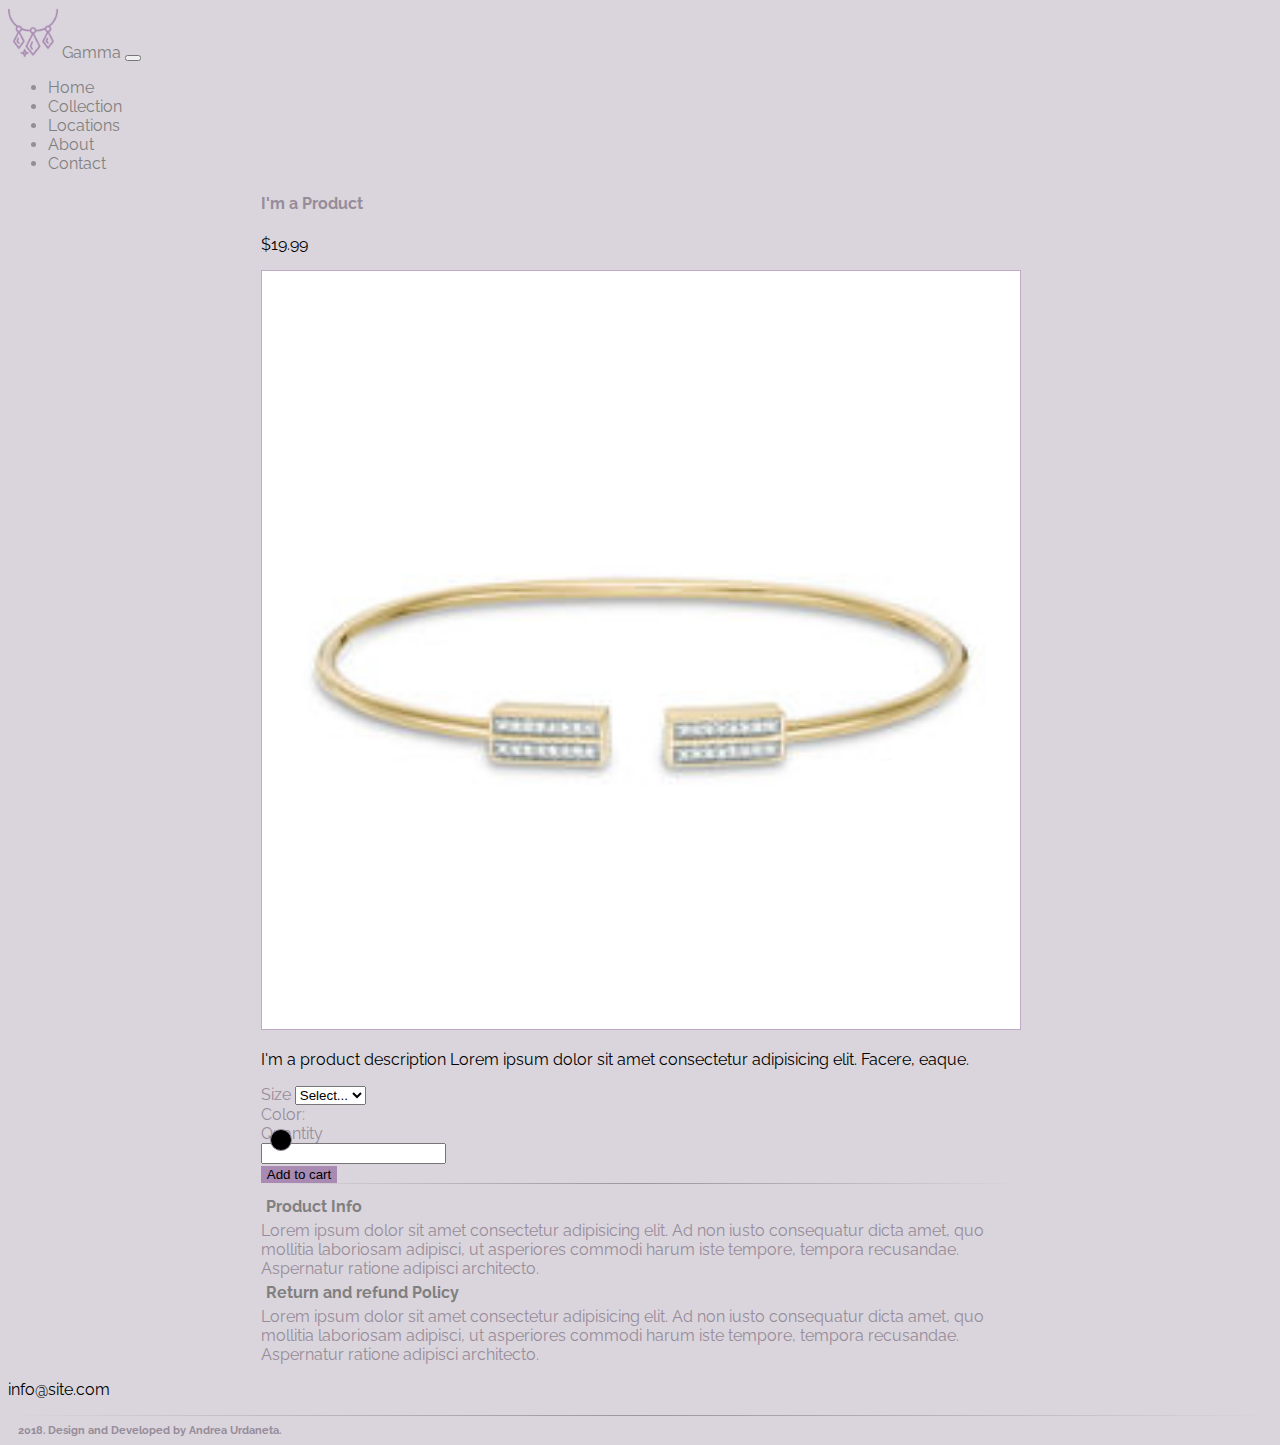
<file: product-1.html>
<!DOCTYPE html>
<html>

<head>
  <meta charset="utf-8" />
  <meta http-equiv="X-UA-Compatible" content="IE=edge">
  <title>Gamma</title>
  <meta name="viewport" content="width=device-width, initial-scale=1">
  <link rel="stylesheet" href="https://use.fontawesome.com/releases/v5.4.1/css/all.css" integrity="sha384-5sAR7xN1Nv6T6+dT2mhtzEpVJvfS3NScPQTrOxhwjIuvcA67KV2R5Jz6kr4abQsz"
    crossorigin="anonymous">
  <link rel="stylesheet" type="text/css" href="slick/slick.css" />
  <link rel="stylesheet" type="text/css" href="slick/slick-theme.css" />
  <link rel="stylesheet" href="https://stackpath.bootstrapcdn.com/bootstrap/4.1.3/css/bootstrap.min.css" integrity="sha384-MCw98/SFnGE8fJT3GXwEOngsV7Zt27NXFoaoApmYm81iuXoPkFOJwJ8ERdknLPMO"
    crossorigin="anonymous">
  <link href="https://fonts.googleapis.com/css?family=Raleway" rel="stylesheet">
  <link rel="stylesheet" type="text/css" media="screen" href="css/main.css" />
</head>

<body>

  <!-- Navbar -->

  <div class="navbar navbar-expand-md navbar-light bg-light">
    <div class="container">
      <a class="navbar-brand" href="index.html"><span class="mr-2"><img src="img/logo.png" width=50px; height=50px; alt="">
        </span> Gamma</a>
      <button class="navbar-toggler" data-toggle="collapse" data-target="#navbarNav">
        <span class="navbar-toggler-icon"></span>
      </button>
      <div class="collapse navbar-collapse" id="navbarNav">
        <ul class="navbar-nav align-content-left">
          <li class="nav-item"><a href="index.html" class="nav-link">Home</a></li>
          <li class="nav-item"><a href="collection.html" class="nav-link">Collection</a></li>
          <li class="nav-item"><a href="locations.html" class="nav-link">Locations</a></li>
          <li class="nav-item"><a href="about.html" class="nav-link">About</a></li>
          <li class="nav-item"><a href="contact.html" class="nav-link">Contact</a></li>
        </ul>
      </div>
    </div>
  </div>


  <!-- Product Info -->

  <div class="container-md mt-5">

    <div class="row">

      <div class="col-sm-12 col-md-12">
        <h4 class="mb-3">I'm a Product</h4>
        <p>$19.99</p>
      </div>

      <div class="col-sm-12 col-md-8 modal-img">
        <img class="mb-2" src="img/bracelate-1.jpg" alt="">
        <p>I'm a product description Lorem ipsum dolor sit amet consectetur adipisicing elit. Facere, eaque.</p>
      </div>

      <div class="col-sm-12 col-md-4">

        <div class="form-group">

          <label for="size">Size</label>
          <select id="size" class="form-control mb-3" placeholder="Select">
            <option value="" selected disabled>Select...</option>
            <option>Small</option>
            <option>Medium</option>
            <option>Large</option>
          </select>

          <div class="mb-5">
            <label for="color" class="d-block">Color: <span id="color-selected"></span></label>
            <div class="d-flex color-selection">

              <div id="color1"></div>
              <div id="border1" class="mx-1 "></div>

            </div>
          </div>



          <label for="quantity">Quantity</label>
          <div class="row">
            <div class="col-4">
              <input class="mb-2 form-control form-control-sm" type="number">
            </div>
          </div>

          <button class="btn-primary btn-block btn-lg mt-3">Add to cart</button>
        </div>
        <hr class="style-two">

        <div id="accordion">
          <div class="card">
            <div class="card-header">
              <h5>
                <a href="#collapse1" data-parent="#accordion" data-toggle="collapse">Product Info</a>
              </h5>
            </div>
            <div id="collapse1" class="collapse">
              <div class="card-body">

                Lorem ipsum dolor sit amet consectetur adipisicing elit. Ad non iusto consequatur dicta amet, quo
                mollitia laboriosam adipisci, ut asperiores commodi harum iste tempore, tempora recusandae.
                Aspernatur
                ratione adipisci architecto.

              </div>
            </div>
          </div>

          <div class="card">
            <div class="card-header">
              <h5>
                <a href="#collapse2" data-parent="#accordion" data-toggle="collapse">Return and refund Policy</a>
              </h5>
            </div>
            <div id="collapse2" class="collapse">
              <div class="card-body">
                Lorem ipsum dolor sit amet consectetur adipisicing elit. Ad non iusto consequatur dicta amet, quo
                mollitia laboriosam adipisci, ut asperiores commodi harum iste tempore, tempora recusandae. Aspernatur
                ratione adipisci architecto.
              </div>
            </div>
          </div>
        </div>

      </div>
    </div>
  </div>

  <!-- Social media -->

  <div class="container m-auto text-center">
    <a class="nav-item" href="#"><i class="fab fa-twitter btn-circle m-2"></i></a>
    <a class="nav-item" href="#"><span><i class="fab fa-facebook-f btn-circle m-2"></i></a>
    <a class="nav-item" href="#"><i class="fab fa-instagram btn-circle m-2"></i></a>
    <a class="nav-item" href="#"><i class="fab fa-pinterest btn-circle m-2"></i></a>
    <p>info@site.com</p>
  </div>

  <hr class="style-two">
  <h6 class="text-center mb-5">2018. Design and Developed by Andrea Urdaneta.</h6>





  <script src="https://code.jquery.com/jquery-3.3.1.slim.min.js" integrity="sha384-q8i/X+965DzO0rT7abK41JStQIAqVgRVzpbzo5smXKp4YfRvH+8abtTE1Pi6jizo"
    crossorigin="anonymous"></script>
  <script src="https://cdnjs.cloudflare.com/ajax/libs/popper.js/1.14.3/umd/popper.min.js" integrity="sha384-ZMP7rVo3mIykV+2+9J3UJ46jBk0WLaUAdn689aCwoqbBJiSnjAK/l8WvCWPIPm49"
    crossorigin="anonymous"></script>
  <script src="https://stackpath.bootstrapcdn.com/bootstrap/4.1.3/js/bootstrap.min.js" integrity="sha384-ChfqqxuZUCnJSK3+MXmPNIyE6ZbWh2IMqE241rYiqJxyMiZ6OW/JmZQ5stwEULTy"
    crossorigin="anonymous"></script>
  <script type="text/javascript" src="slick/slick.min.js"></script>
  <script type="text/javascript" src="js/main.js"></script>
</body>

</html>
</file>
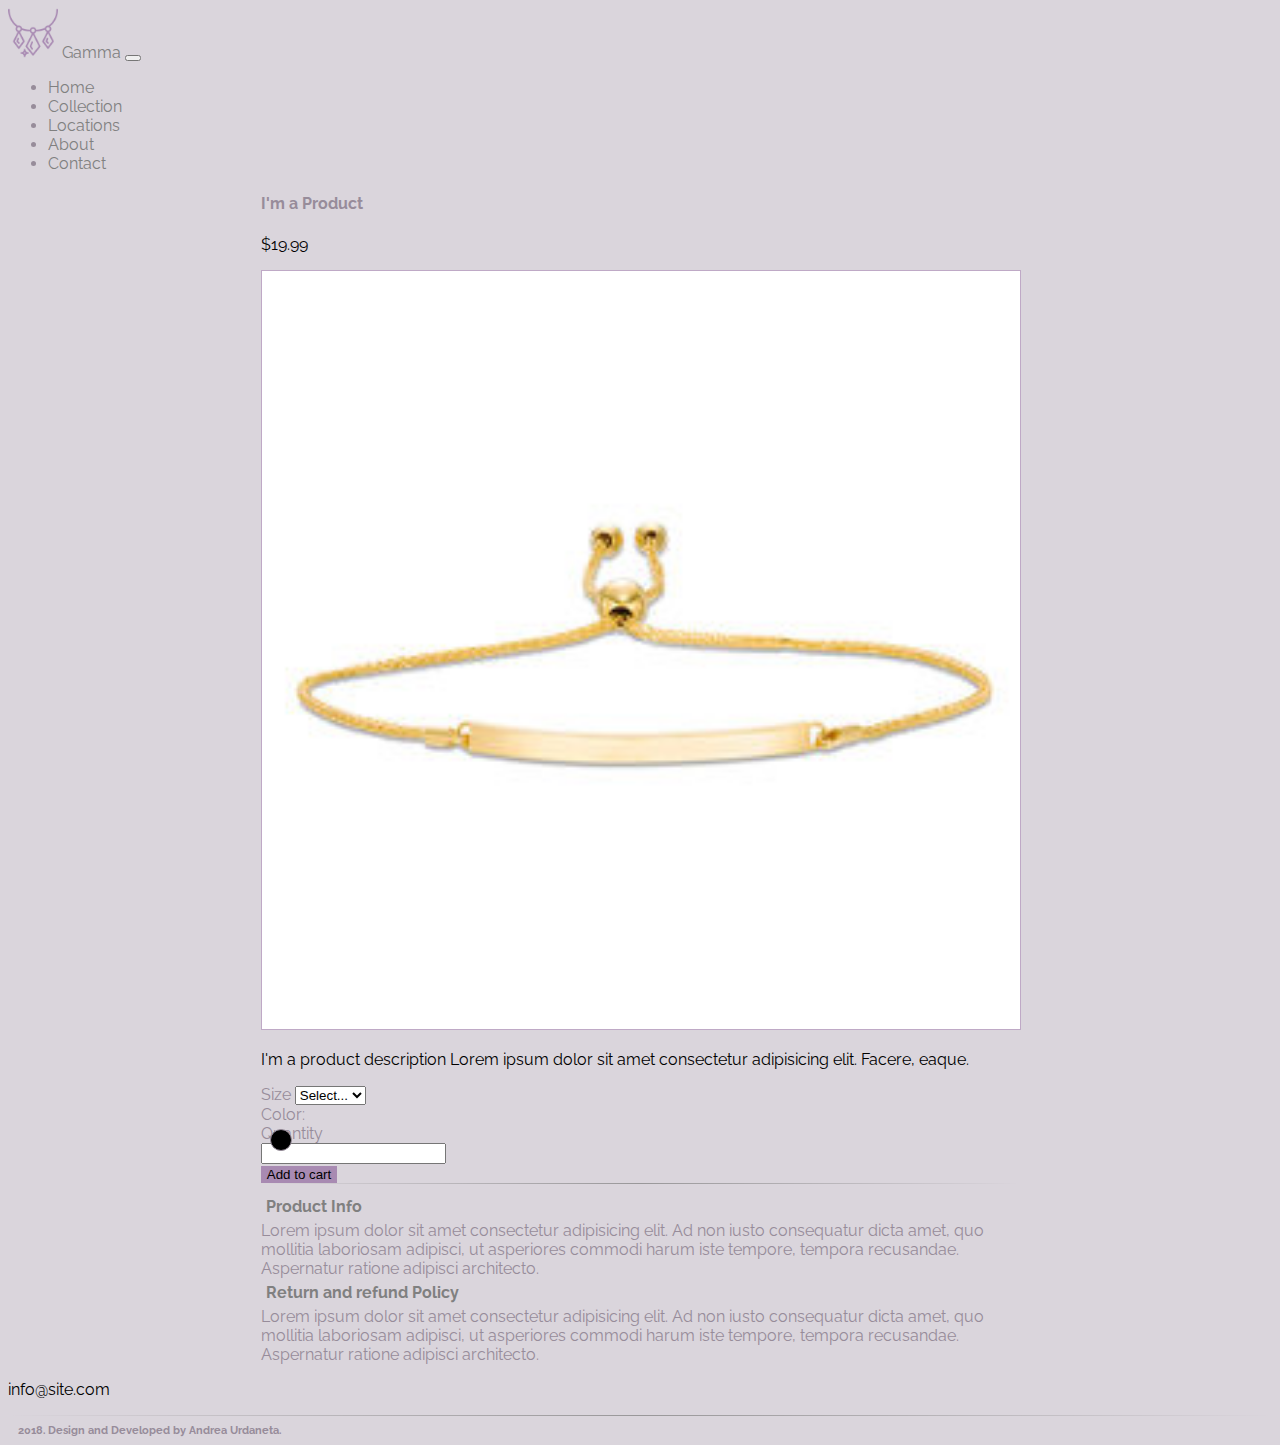
<file: product-2.html>
<!DOCTYPE html>
<html>

<head>
  <meta charset="utf-8" />
  <meta http-equiv="X-UA-Compatible" content="IE=edge">
  <title>Gamma</title>
  <meta name="viewport" content="width=device-width, initial-scale=1">
  <link rel="stylesheet" href="https://use.fontawesome.com/releases/v5.4.1/css/all.css" integrity="sha384-5sAR7xN1Nv6T6+dT2mhtzEpVJvfS3NScPQTrOxhwjIuvcA67KV2R5Jz6kr4abQsz"
    crossorigin="anonymous">
  <link rel="stylesheet" type="text/css" href="slick/slick.css" />
  <link rel="stylesheet" type="text/css" href="slick/slick-theme.css" />
  <link rel="stylesheet" href="https://stackpath.bootstrapcdn.com/bootstrap/4.1.3/css/bootstrap.min.css" integrity="sha384-MCw98/SFnGE8fJT3GXwEOngsV7Zt27NXFoaoApmYm81iuXoPkFOJwJ8ERdknLPMO"
    crossorigin="anonymous">
  <link href="https://fonts.googleapis.com/css?family=Raleway" rel="stylesheet">
  <link rel="stylesheet" type="text/css" media="screen" href="css/main.css" />
</head>

<body>

  <!-- Navbar -->

  <div class="navbar navbar-expand-md navbar-light bg-light">
    <div class="container">
      <a class="navbar-brand" href="index.html"><span class="mr-2"><img src="img/logo.png" width=50px; height=50px; alt="">
        </span> Gamma</a>
      <button class="navbar-toggler" data-toggle="collapse" data-target="#navbarNav">
        <span class="navbar-toggler-icon"></span>
      </button>
      <div class="collapse navbar-collapse" id="navbarNav">
        <ul class="navbar-nav align-content-left">
          <li class="nav-item"><a href="index.html" class="nav-link">Home</a></li>
          <li class="nav-item"><a href="collection.html" class="nav-link">Collection</a></li>
          <li class="nav-item"><a href="locations.html" class="nav-link">Locations</a></li>
          <li class="nav-item"><a href="about.html" class="nav-link">About</a></li>
          <li class="nav-item"><a href="contact.html" class="nav-link">Contact</a></li>
        </ul>
      </div>
    </div>
  </div>


  <!-- Product Info -->

  <div class="container-md mt-5">

    <div class="row">

      <div class="col-sm-12 col-md-12">
        <h4 class="mb-3">I'm a Product</h4>
        <p>$19.99</p>
      </div>

      <div class="col-sm-12 col-md-8 modal-img">
        <img class="mb-2" src="img/bracelate-2.jpg" alt="">
        <p>I'm a product description Lorem ipsum dolor sit amet consectetur adipisicing elit. Facere, eaque.</p>
      </div>

      <div class="col-sm-12 col-md-4">

        <div class="form-group">

          <label for="size">Size</label>
          <select id="size" class="form-control mb-3" placeholder="Select">
            <option value="" selected disabled>Select...</option>
            <option>Small</option>
            <option>Medium</option>
            <option>Large</option>
          </select>

          <div class="mb-5">
            <label for="color" class="d-block">Color: <span id="color-selected"></span></label>
            <div class="d-flex color-selection">

              <div id="color1"></div>
              <div id="border1" class="mx-1 "></div>

            </div>
          </div>


          <label for="quantity">Quantity</label>
          <div class="row">
            <div class="col-4">
              <input class="mb-2 form-control form-control-sm" type="number">
            </div>
          </div>

          <button class="btn-primary btn-block btn-lg mt-3">Add to cart</button>
        </div>
        <hr class="style-two">

        <div id="accordion">
          <div class="card">
            <div class="card-header">
              <h5>
                <a href="#collapse1" data-parent="#accordion" data-toggle="collapse">Product Info</a>
              </h5>
            </div>
            <div id="collapse1" class="collapse">
              <div class="card-body">

                Lorem ipsum dolor sit amet consectetur adipisicing elit. Ad non iusto consequatur dicta amet, quo
                mollitia laboriosam adipisci, ut asperiores commodi harum iste tempore, tempora recusandae.
                Aspernatur
                ratione adipisci architecto.

              </div>
            </div>
          </div>

          <div class="card">
            <div class="card-header">
              <h5>
                <a href="#collapse2" data-parent="#accordion" data-toggle="collapse">Return and refund Policy</a>
              </h5>
            </div>
            <div id="collapse2" class="collapse">
              <div class="card-body">
                Lorem ipsum dolor sit amet consectetur adipisicing elit. Ad non iusto consequatur dicta amet, quo
                mollitia laboriosam adipisci, ut asperiores commodi harum iste tempore, tempora recusandae. Aspernatur
                ratione adipisci architecto.
              </div>
            </div>
          </div>
        </div>

      </div>
    </div>
  </div>

  <!-- Social media -->

  <div class="container m-auto text-center">
    <a class="nav-item" href="#"><i class="fab fa-twitter btn-circle m-2"></i></a>
    <a class="nav-item" href="#"><span><i class="fab fa-facebook-f btn-circle m-2"></i></a>
    <a class="nav-item" href="#"><i class="fab fa-instagram btn-circle m-2"></i></a>
    <a class="nav-item" href="#"><i class="fab fa-pinterest btn-circle m-2"></i></a>
    <p>info@site.com</p>
  </div>

  <hr class="style-two">
  <h6 class="text-center mb-5">2018. Design and Developed by Andrea Urdaneta.</h6>





  <script src="https://code.jquery.com/jquery-3.3.1.slim.min.js" integrity="sha384-q8i/X+965DzO0rT7abK41JStQIAqVgRVzpbzo5smXKp4YfRvH+8abtTE1Pi6jizo"
    crossorigin="anonymous"></script>
  <script src="https://cdnjs.cloudflare.com/ajax/libs/popper.js/1.14.3/umd/popper.min.js" integrity="sha384-ZMP7rVo3mIykV+2+9J3UJ46jBk0WLaUAdn689aCwoqbBJiSnjAK/l8WvCWPIPm49"
    crossorigin="anonymous"></script>
  <script src="https://stackpath.bootstrapcdn.com/bootstrap/4.1.3/js/bootstrap.min.js" integrity="sha384-ChfqqxuZUCnJSK3+MXmPNIyE6ZbWh2IMqE241rYiqJxyMiZ6OW/JmZQ5stwEULTy"
    crossorigin="anonymous"></script>
  <script type="text/javascript" src="slick/slick.min.js"></script>
  <script type="text/javascript" src="js/main.js"></script>
</body>

</html>
</file>
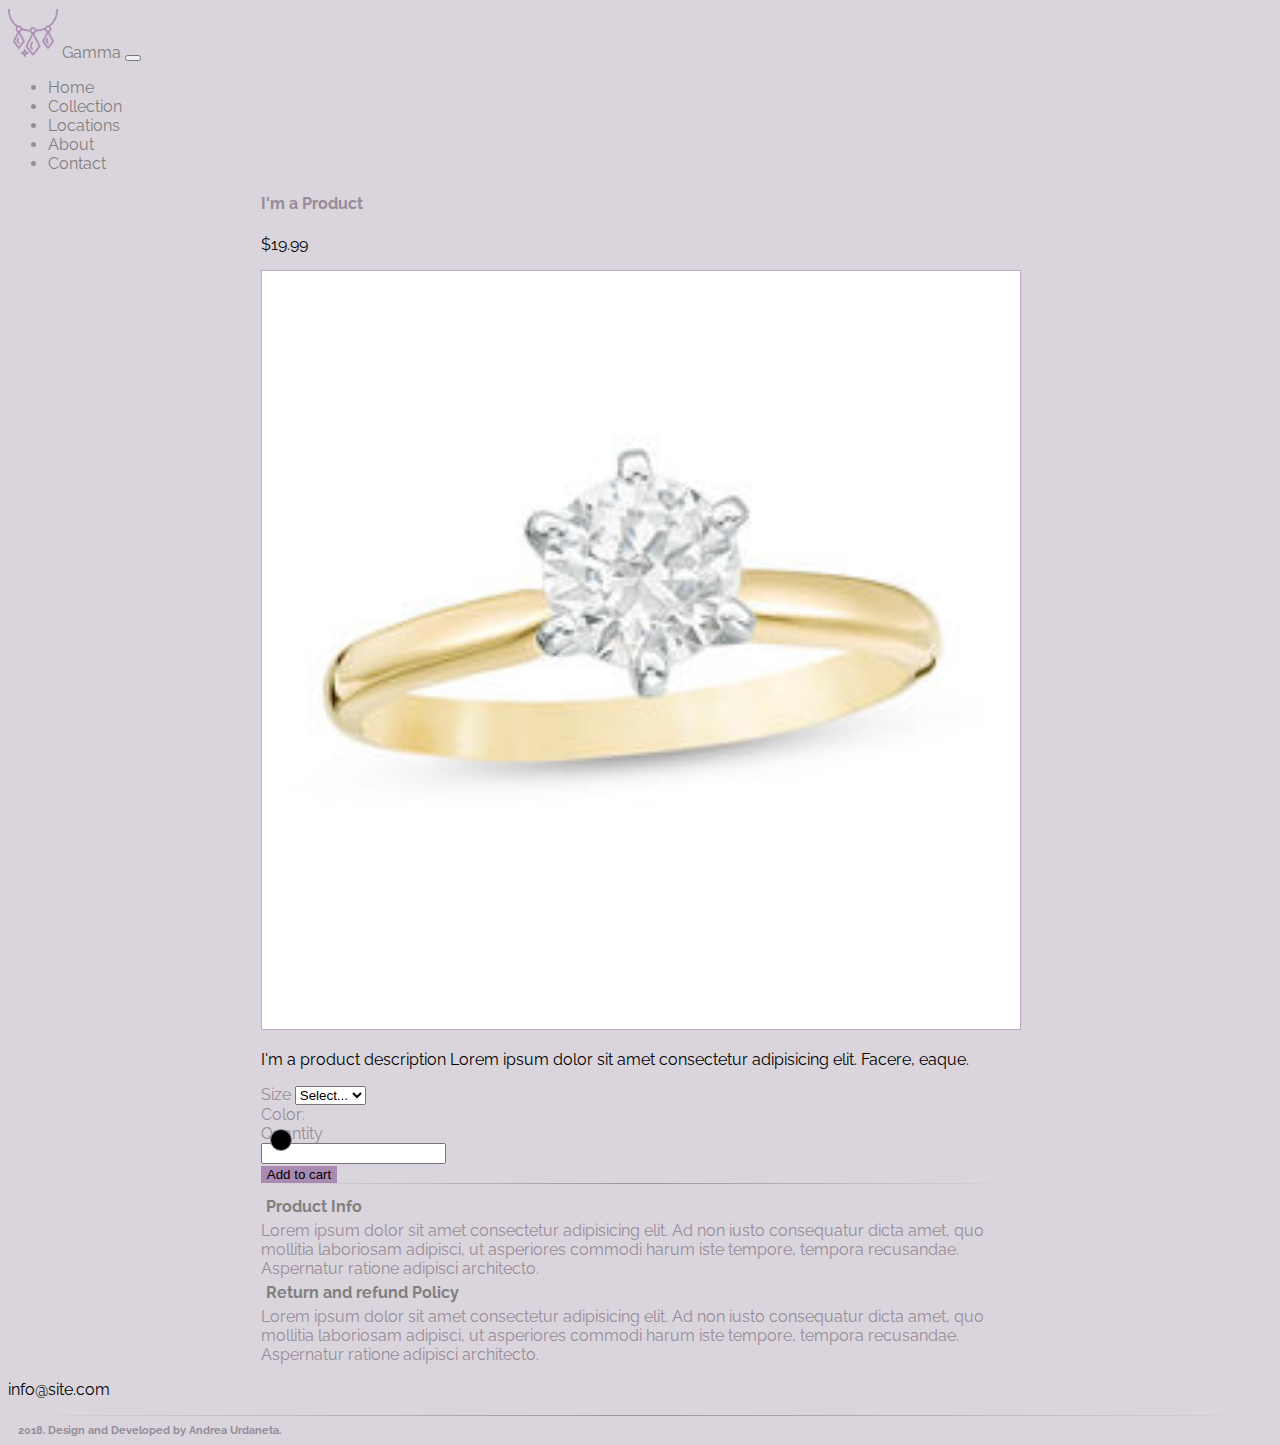
<file: product-3.html>
<!DOCTYPE html>
<html>

<head>
  <meta charset="utf-8" />
  <meta http-equiv="X-UA-Compatible" content="IE=edge">
  <title>Gamma</title>
  <meta name="viewport" content="width=device-width, initial-scale=1">
  <link rel="stylesheet" href="https://use.fontawesome.com/releases/v5.4.1/css/all.css" integrity="sha384-5sAR7xN1Nv6T6+dT2mhtzEpVJvfS3NScPQTrOxhwjIuvcA67KV2R5Jz6kr4abQsz"
    crossorigin="anonymous">
  <link rel="stylesheet" type="text/css" href="slick/slick.css" />
  <link rel="stylesheet" type="text/css" href="slick/slick-theme.css" />
  <link rel="stylesheet" href="https://stackpath.bootstrapcdn.com/bootstrap/4.1.3/css/bootstrap.min.css" integrity="sha384-MCw98/SFnGE8fJT3GXwEOngsV7Zt27NXFoaoApmYm81iuXoPkFOJwJ8ERdknLPMO"
    crossorigin="anonymous">
  <link href="https://fonts.googleapis.com/css?family=Raleway" rel="stylesheet">
  <link rel="stylesheet" type="text/css" media="screen" href="css/main.css" />
</head>

<body>

  <!-- Navbar -->

  <div class="navbar navbar-expand-md navbar-light bg-light">
    <div class="container">
      <a class="navbar-brand" href="index.html"><span class="mr-2"><img src="img/logo.png" width=50px; height=50px; alt="">
        </span> Gamma</a>
      <button class="navbar-toggler" data-toggle="collapse" data-target="#navbarNav">
        <span class="navbar-toggler-icon"></span>
      </button>
      <div class="collapse navbar-collapse" id="navbarNav">
        <ul class="navbar-nav align-content-left">
          <li class="nav-item"><a href="index.html" class="nav-link">Home</a></li>
          <li class="nav-item"><a href="collection.html" class="nav-link">Collection</a></li>
          <li class="nav-item"><a href="locations.html" class="nav-link">Locations</a></li>
          <li class="nav-item"><a href="about.html" class="nav-link">About</a></li>
          <li class="nav-item"><a href="contact.html" class="nav-link">Contact</a></li>
        </ul>
      </div>
    </div>
  </div>


  <!-- Product Info -->

  <div class="container-md mt-5">

    <div class="row">

      <div class="col-sm-12 col-md-12">
        <h4 class="mb-3">I'm a Product</h4>
        <p>$19.99</p>
      </div>

      <div class="col-sm-12 col-md-8 modal-img">
        <img class="mb-2" src="img/ring-1.jpg" alt="">
        <p>I'm a product description Lorem ipsum dolor sit amet consectetur adipisicing elit. Facere, eaque.</p>
      </div>

      <div class="col-sm-12 col-md-4">

        <div class="form-group">

          <label for="size">Size</label>
          <select id="size" class="form-control mb-3" placeholder="Select">
            <option value="" selected disabled>Select...</option>
            <option>Small</option>
            <option>Medium</option>
            <option>Large</option>
          </select>

          <div class="mb-5">
            <label for="color" class="d-block">Color: <span id="color-selected"></span></label>
            <div class="d-flex color-selection">

              <div id="color1"></div>
              <div id="border1" class="mx-1 "></div>

            </div>
          </div>


          <label for="quantity">Quantity</label>
          <div class="row">
            <div class="col-4">
              <input class="mb-2 form-control form-control-sm" type="number">
            </div>
          </div>

          <button class="btn-primary btn-block btn-lg mt-3">Add to cart</button>
        </div>
        <hr class="style-two">

        <div id="accordion">
          <div class="card">
            <div class="card-header">
              <h5>
                <a href="#collapse1" data-parent="#accordion" data-toggle="collapse">Product Info</a>
              </h5>
            </div>
            <div id="collapse1" class="collapse">
              <div class="card-body">

                Lorem ipsum dolor sit amet consectetur adipisicing elit. Ad non iusto consequatur dicta amet, quo
                mollitia laboriosam adipisci, ut asperiores commodi harum iste tempore, tempora recusandae.
                Aspernatur
                ratione adipisci architecto.

              </div>
            </div>
          </div>

          <div class="card">
            <div class="card-header">
              <h5>
                <a href="#collapse2" data-parent="#accordion" data-toggle="collapse">Return and refund Policy</a>
              </h5>
            </div>
            <div id="collapse2" class="collapse">
              <div class="card-body">
                Lorem ipsum dolor sit amet consectetur adipisicing elit. Ad non iusto consequatur dicta amet, quo
                mollitia laboriosam adipisci, ut asperiores commodi harum iste tempore, tempora recusandae. Aspernatur
                ratione adipisci architecto.
              </div>
            </div>
          </div>
        </div>

      </div>
    </div>
  </div>

  <!-- Social media -->

  <div class="container m-auto text-center">
    <a class="nav-item" href="#"><i class="fab fa-twitter btn-circle m-2"></i></a>
    <a class="nav-item" href="#"><span><i class="fab fa-facebook-f btn-circle m-2"></i></a>
    <a class="nav-item" href="#"><i class="fab fa-instagram btn-circle m-2"></i></a>
    <a class="nav-item" href="#"><i class="fab fa-pinterest btn-circle m-2"></i></a>
    <p>info@site.com</p>
  </div>

  <hr class="style-two">
  <h6 class="text-center mb-5">2018. Design and Developed by Andrea Urdaneta.</h6>





  <script src="https://code.jquery.com/jquery-3.3.1.slim.min.js" integrity="sha384-q8i/X+965DzO0rT7abK41JStQIAqVgRVzpbzo5smXKp4YfRvH+8abtTE1Pi6jizo"
    crossorigin="anonymous"></script>
  <script src="https://cdnjs.cloudflare.com/ajax/libs/popper.js/1.14.3/umd/popper.min.js" integrity="sha384-ZMP7rVo3mIykV+2+9J3UJ46jBk0WLaUAdn689aCwoqbBJiSnjAK/l8WvCWPIPm49"
    crossorigin="anonymous"></script>
  <script src="https://stackpath.bootstrapcdn.com/bootstrap/4.1.3/js/bootstrap.min.js" integrity="sha384-ChfqqxuZUCnJSK3+MXmPNIyE6ZbWh2IMqE241rYiqJxyMiZ6OW/JmZQ5stwEULTy"
    crossorigin="anonymous"></script>
  <script type="text/javascript" src="slick/slick.min.js"></script>
  <script type="text/javascript" src="js/main.js"></script>
</body>

</html>
</file>
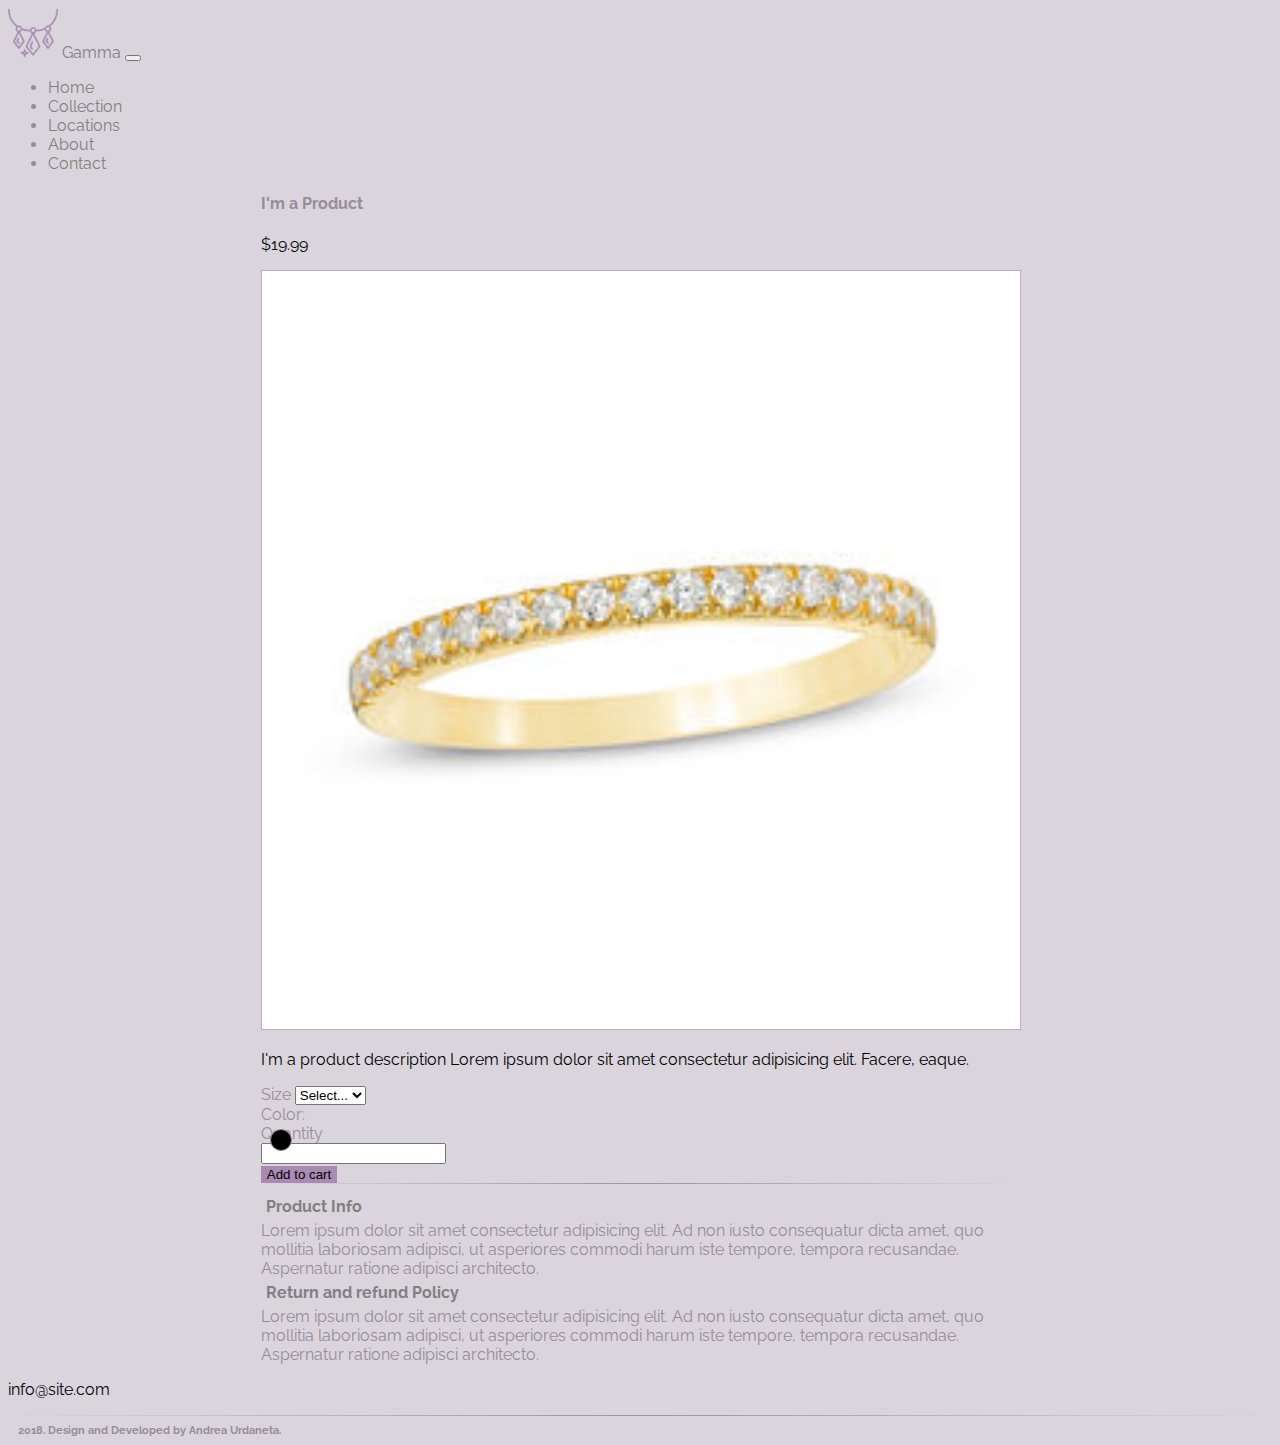
<file: product-4.html>
<!DOCTYPE html>
<html>

<head>
  <meta charset="utf-8" />
  <meta http-equiv="X-UA-Compatible" content="IE=edge">
  <title>Gamma</title>
  <meta name="viewport" content="width=device-width, initial-scale=1">
  <link rel="stylesheet" href="https://use.fontawesome.com/releases/v5.4.1/css/all.css" integrity="sha384-5sAR7xN1Nv6T6+dT2mhtzEpVJvfS3NScPQTrOxhwjIuvcA67KV2R5Jz6kr4abQsz"
    crossorigin="anonymous">
  <link rel="stylesheet" type="text/css" href="slick/slick.css" />
  <link rel="stylesheet" type="text/css" href="slick/slick-theme.css" />
  <link rel="stylesheet" href="https://stackpath.bootstrapcdn.com/bootstrap/4.1.3/css/bootstrap.min.css" integrity="sha384-MCw98/SFnGE8fJT3GXwEOngsV7Zt27NXFoaoApmYm81iuXoPkFOJwJ8ERdknLPMO"
    crossorigin="anonymous">
  <link href="https://fonts.googleapis.com/css?family=Raleway" rel="stylesheet">
  <link rel="stylesheet" type="text/css" media="screen" href="css/main.css" />
</head>

<body>

  <!-- Navbar -->

  <div class="navbar navbar-expand-md navbar-light bg-light">
    <div class="container">
      <a class="navbar-brand" href="index.html"><span class="mr-2"><img src="img/logo.png" width=50px; height=50px; alt="">
        </span> Gamma</a>
      <button class="navbar-toggler" data-toggle="collapse" data-target="#navbarNav">
        <span class="navbar-toggler-icon"></span>
      </button>
      <div class="collapse navbar-collapse" id="navbarNav">
        <ul class="navbar-nav align-content-left">
          <li class="nav-item"><a href="index.html" class="nav-link">Home</a></li>
          <li class="nav-item"><a href="collection.html" class="nav-link">Collection</a></li>
          <li class="nav-item"><a href="locations.html" class="nav-link">Locations</a></li>
          <li class="nav-item"><a href="about.html" class="nav-link">About</a></li>
          <li class="nav-item"><a href="contact.html" class="nav-link">Contact</a></li>
        </ul>
      </div>
    </div>
  </div>


  <!-- Product Info -->

  <div class="container-md mt-5">

    <div class="row">

      <div class="col-sm-12 col-md-12">
        <h4 class="mb-3">I'm a Product</h4>
        <p>$19.99</p>
      </div>

      <div class="col-sm-12 col-md-8 modal-img">
        <img class="mb-2" src="img/ring-2.jpg" alt="">
        <p>I'm a product description Lorem ipsum dolor sit amet consectetur adipisicing elit. Facere, eaque.</p>
      </div>

      <div class="col-sm-12 col-md-4">

        <div class="form-group">

          <label for="size">Size</label>
          <select id="size" class="form-control mb-3" placeholder="Select">
            <option value="" selected disabled>Select...</option>
            <option>Small</option>
            <option>Medium</option>
            <option>Large</option>
          </select>

          <div class="mb-5">
            <label for="color" class="d-block">Color: <span id="color-selected"></span></label>
            <div class="d-flex color-selection">

              <div id="color1"></div>
              <div id="border1" class="mx-1 "></div>

            </div>
          </div>


          <label for="quantity">Quantity</label>
          <div class="row">
            <div class="col-4">
              <input class="mb-2 form-control form-control-sm" type="number">
            </div>
          </div>

          <button class="btn-primary btn-block btn-lg mt-3">Add to cart</button>
        </div>
        <hr class="style-two">

        <div id="accordion">
          <div class="card">
            <div class="card-header">
              <h5>
                <a href="#collapse1" data-parent="#accordion" data-toggle="collapse">Product Info</a>
              </h5>
            </div>
            <div id="collapse1" class="collapse">
              <div class="card-body">

                Lorem ipsum dolor sit amet consectetur adipisicing elit. Ad non iusto consequatur dicta amet, quo
                mollitia laboriosam adipisci, ut asperiores commodi harum iste tempore, tempora recusandae.
                Aspernatur
                ratione adipisci architecto.

              </div>
            </div>
          </div>

          <div class="card">
            <div class="card-header">
              <h5>
                <a href="#collapse2" data-parent="#accordion" data-toggle="collapse">Return and refund Policy</a>
              </h5>
            </div>
            <div id="collapse2" class="collapse">
              <div class="card-body">
                Lorem ipsum dolor sit amet consectetur adipisicing elit. Ad non iusto consequatur dicta amet, quo
                mollitia laboriosam adipisci, ut asperiores commodi harum iste tempore, tempora recusandae. Aspernatur
                ratione adipisci architecto.
              </div>
            </div>
          </div>
        </div>

      </div>
    </div>
  </div>

  <!-- Social media -->

  <div class="container m-auto text-center">
    <a class="nav-item" href="#"><i class="fab fa-twitter btn-circle m-2"></i></a>
    <a class="nav-item" href="#"><span><i class="fab fa-facebook-f btn-circle m-2"></i></a>
    <a class="nav-item" href="#"><i class="fab fa-instagram btn-circle m-2"></i></a>
    <a class="nav-item" href="#"><i class="fab fa-pinterest btn-circle m-2"></i></a>
    <p>info@site.com</p>
  </div>

  <hr class="style-two">
  <h6 class="text-center mb-5">2018. Design and Developed by Andrea Urdaneta.</h6>





  <script src="https://code.jquery.com/jquery-3.3.1.slim.min.js" integrity="sha384-q8i/X+965DzO0rT7abK41JStQIAqVgRVzpbzo5smXKp4YfRvH+8abtTE1Pi6jizo"
    crossorigin="anonymous"></script>
  <script src="https://cdnjs.cloudflare.com/ajax/libs/popper.js/1.14.3/umd/popper.min.js" integrity="sha384-ZMP7rVo3mIykV+2+9J3UJ46jBk0WLaUAdn689aCwoqbBJiSnjAK/l8WvCWPIPm49"
    crossorigin="anonymous"></script>
  <script src="https://stackpath.bootstrapcdn.com/bootstrap/4.1.3/js/bootstrap.min.js" integrity="sha384-ChfqqxuZUCnJSK3+MXmPNIyE6ZbWh2IMqE241rYiqJxyMiZ6OW/JmZQ5stwEULTy"
    crossorigin="anonymous"></script>
  <script type="text/javascript" src="slick/slick.min.js"></script>
  <script type="text/javascript" src="js/main.js"></script>
</body>

</html>
</file>
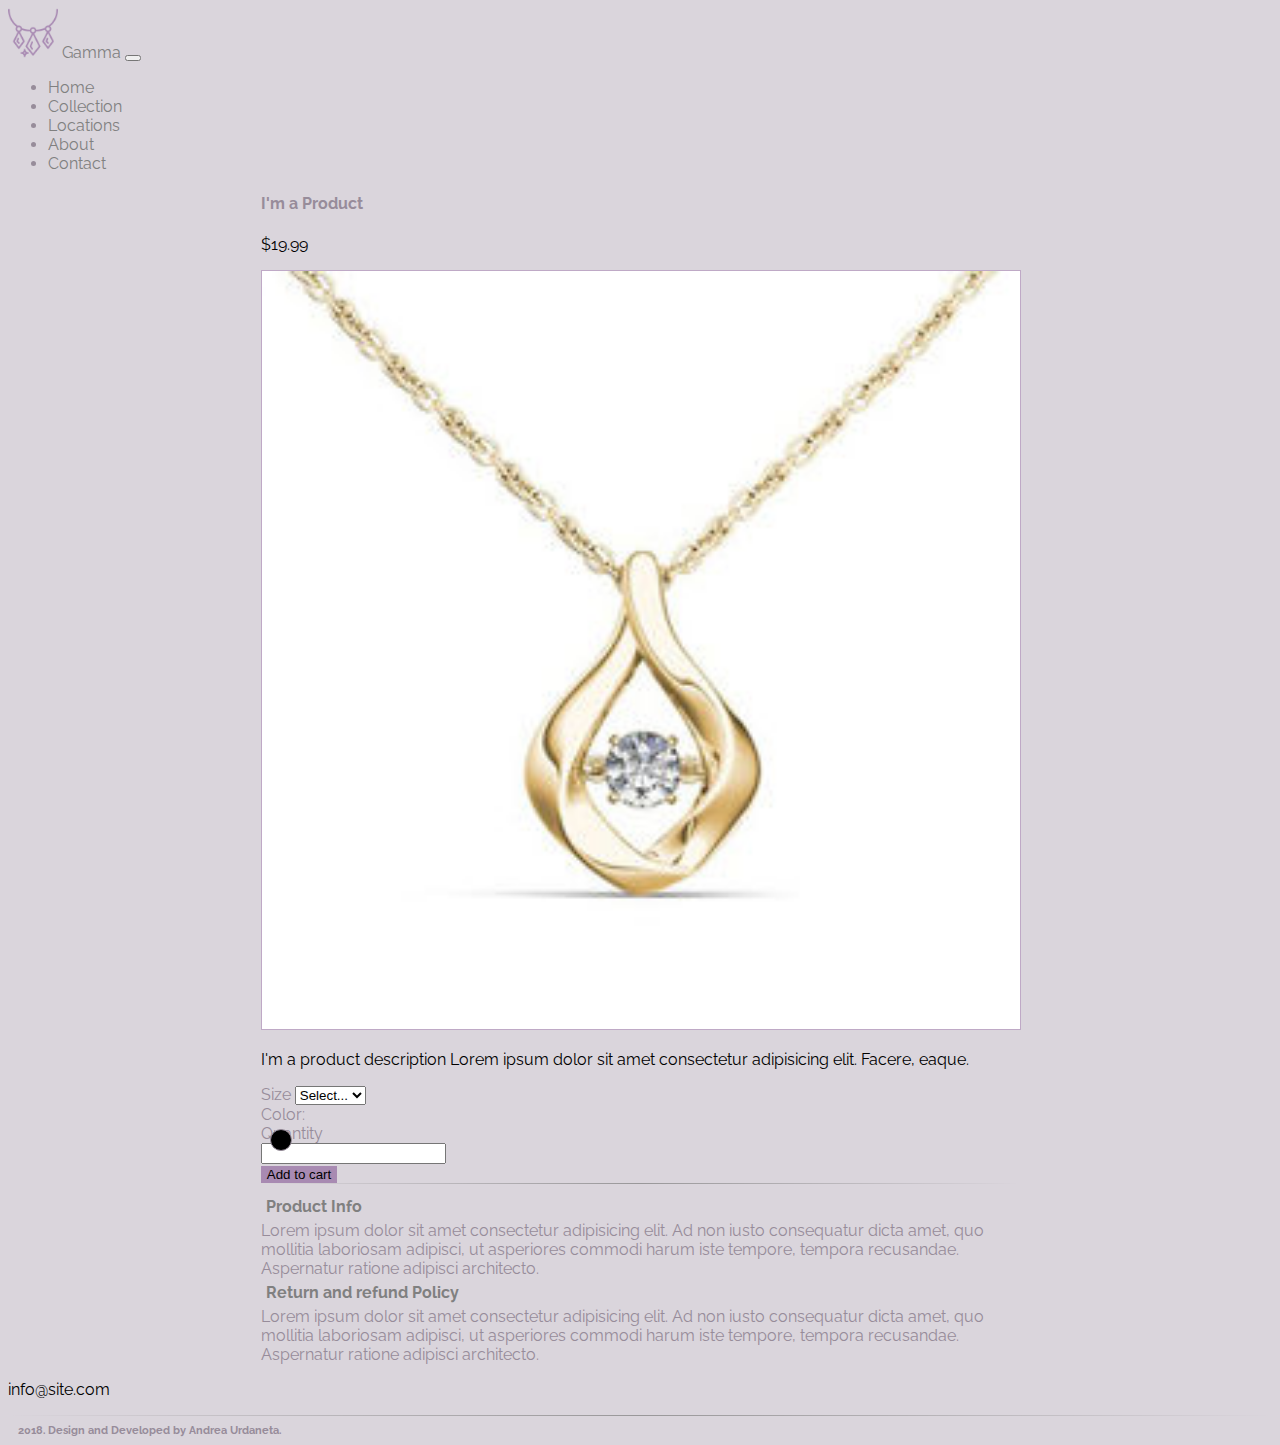
<file: product-5.html>
<!DOCTYPE html>
<html>

<head>
  <meta charset="utf-8" />
  <meta http-equiv="X-UA-Compatible" content="IE=edge">
  <title>Gamma</title>
  <meta name="viewport" content="width=device-width, initial-scale=1">
  <link rel="stylesheet" href="https://use.fontawesome.com/releases/v5.4.1/css/all.css" integrity="sha384-5sAR7xN1Nv6T6+dT2mhtzEpVJvfS3NScPQTrOxhwjIuvcA67KV2R5Jz6kr4abQsz"
    crossorigin="anonymous">
  <link rel="stylesheet" type="text/css" href="slick/slick.css" />
  <link rel="stylesheet" type="text/css" href="slick/slick-theme.css" />
  <link rel="stylesheet" href="https://stackpath.bootstrapcdn.com/bootstrap/4.1.3/css/bootstrap.min.css" integrity="sha384-MCw98/SFnGE8fJT3GXwEOngsV7Zt27NXFoaoApmYm81iuXoPkFOJwJ8ERdknLPMO"
    crossorigin="anonymous">
  <link href="https://fonts.googleapis.com/css?family=Raleway" rel="stylesheet">
  <link rel="stylesheet" type="text/css" media="screen" href="css/main.css" />
</head>

<body>

  <!-- Navbar -->

  <div class="navbar navbar-expand-md navbar-light bg-light">
    <div class="container">
      <a class="navbar-brand" href="index.html"><span class="mr-2"><img src="img/logo.png" width=50px; height=50px; alt="">
        </span> Gamma</a>
      <button class="navbar-toggler" data-toggle="collapse" data-target="#navbarNav">
        <span class="navbar-toggler-icon"></span>
      </button>
      <div class="collapse navbar-collapse" id="navbarNav">
        <ul class="navbar-nav align-content-left">
          <li class="nav-item"><a href="index.html" class="nav-link">Home</a></li>
          <li class="nav-item"><a href="collection.html" class="nav-link">Collection</a></li>
          <li class="nav-item"><a href="locations.html" class="nav-link">Locations</a></li>
          <li class="nav-item"><a href="about.html" class="nav-link">About</a></li>
          <li class="nav-item"><a href="contact.html" class="nav-link">Contact</a></li>
        </ul>
      </div>
    </div>
  </div>


  <!-- Product Info -->

  <div class="container-md mt-5">

    <div class="row">

      <div class="col-sm-12 col-md-12">
        <h4 class="mb-3">I'm a Product</h4>
        <p>$19.99</p>
      </div>

      <div class="col-sm-12 col-md-8 modal-img">
        <img class="mb-2" src="img/necklace-1.jpg" alt="">
        <p>I'm a product description Lorem ipsum dolor sit amet consectetur adipisicing elit. Facere, eaque.</p>
      </div>

      <div class="col-sm-12 col-md-4">

        <div class="form-group">

          <label for="size">Size</label>
          <select id="size" class="form-control mb-3" placeholder="Select">
            <option value="" selected disabled>Select...</option>
            <option>Small</option>
            <option>Medium</option>
            <option>Large</option>
          </select>

          <div class="mb-5">
            <label for="color" class="d-block">Color: <span id="color-selected"></span></label>
            <div class="d-flex color-selection">

              <div id="color1"></div>
              <div id="border1" class="mx-1 "></div>

            </div>
          </div>


          <label for="quantity">Quantity</label>
          <div class="row">
            <div class="col-4">
              <input class="mb-2 form-control form-control-sm" type="number">
            </div>
          </div>

          <button class="btn-primary btn-block btn-lg mt-3">Add to cart</button>
        </div>
        <hr class="style-two">

        <div id="accordion">
          <div class="card">
            <div class="card-header">
              <h5>
                <a href="#collapse1" data-parent="#accordion" data-toggle="collapse">Product Info</a>
              </h5>
            </div>
            <div id="collapse1" class="collapse">
              <div class="card-body">

                Lorem ipsum dolor sit amet consectetur adipisicing elit. Ad non iusto consequatur dicta amet, quo
                mollitia laboriosam adipisci, ut asperiores commodi harum iste tempore, tempora recusandae.
                Aspernatur
                ratione adipisci architecto.

              </div>
            </div>
          </div>

          <div class="card">
            <div class="card-header">
              <h5>
                <a href="#collapse2" data-parent="#accordion" data-toggle="collapse">Return and refund Policy</a>
              </h5>
            </div>
            <div id="collapse2" class="collapse">
              <div class="card-body">
                Lorem ipsum dolor sit amet consectetur adipisicing elit. Ad non iusto consequatur dicta amet, quo
                mollitia laboriosam adipisci, ut asperiores commodi harum iste tempore, tempora recusandae. Aspernatur
                ratione adipisci architecto.
              </div>
            </div>
          </div>
        </div>

      </div>
    </div>
  </div>

  <!-- Social media -->

  <div class="container m-auto text-center">
    <a class="nav-item" href="#"><i class="fab fa-twitter btn-circle m-2"></i></a>
    <a class="nav-item" href="#"><span><i class="fab fa-facebook-f btn-circle m-2"></i></a>
    <a class="nav-item" href="#"><i class="fab fa-instagram btn-circle m-2"></i></a>
    <a class="nav-item" href="#"><i class="fab fa-pinterest btn-circle m-2"></i></a>
    <p>info@site.com</p>
  </div>

  <hr class="style-two">
  <h6 class="text-center mb-5">2018. Design and Developed by Andrea Urdaneta.</h6>





  <script src="https://code.jquery.com/jquery-3.3.1.slim.min.js" integrity="sha384-q8i/X+965DzO0rT7abK41JStQIAqVgRVzpbzo5smXKp4YfRvH+8abtTE1Pi6jizo"
    crossorigin="anonymous"></script>
  <script src="https://cdnjs.cloudflare.com/ajax/libs/popper.js/1.14.3/umd/popper.min.js" integrity="sha384-ZMP7rVo3mIykV+2+9J3UJ46jBk0WLaUAdn689aCwoqbBJiSnjAK/l8WvCWPIPm49"
    crossorigin="anonymous"></script>
  <script src="https://stackpath.bootstrapcdn.com/bootstrap/4.1.3/js/bootstrap.min.js" integrity="sha384-ChfqqxuZUCnJSK3+MXmPNIyE6ZbWh2IMqE241rYiqJxyMiZ6OW/JmZQ5stwEULTy"
    crossorigin="anonymous"></script>
  <script type="text/javascript" src="slick/slick.min.js"></script>
  <script type="text/javascript" src="js/main.js"></script>
</body>

</html>
</file>
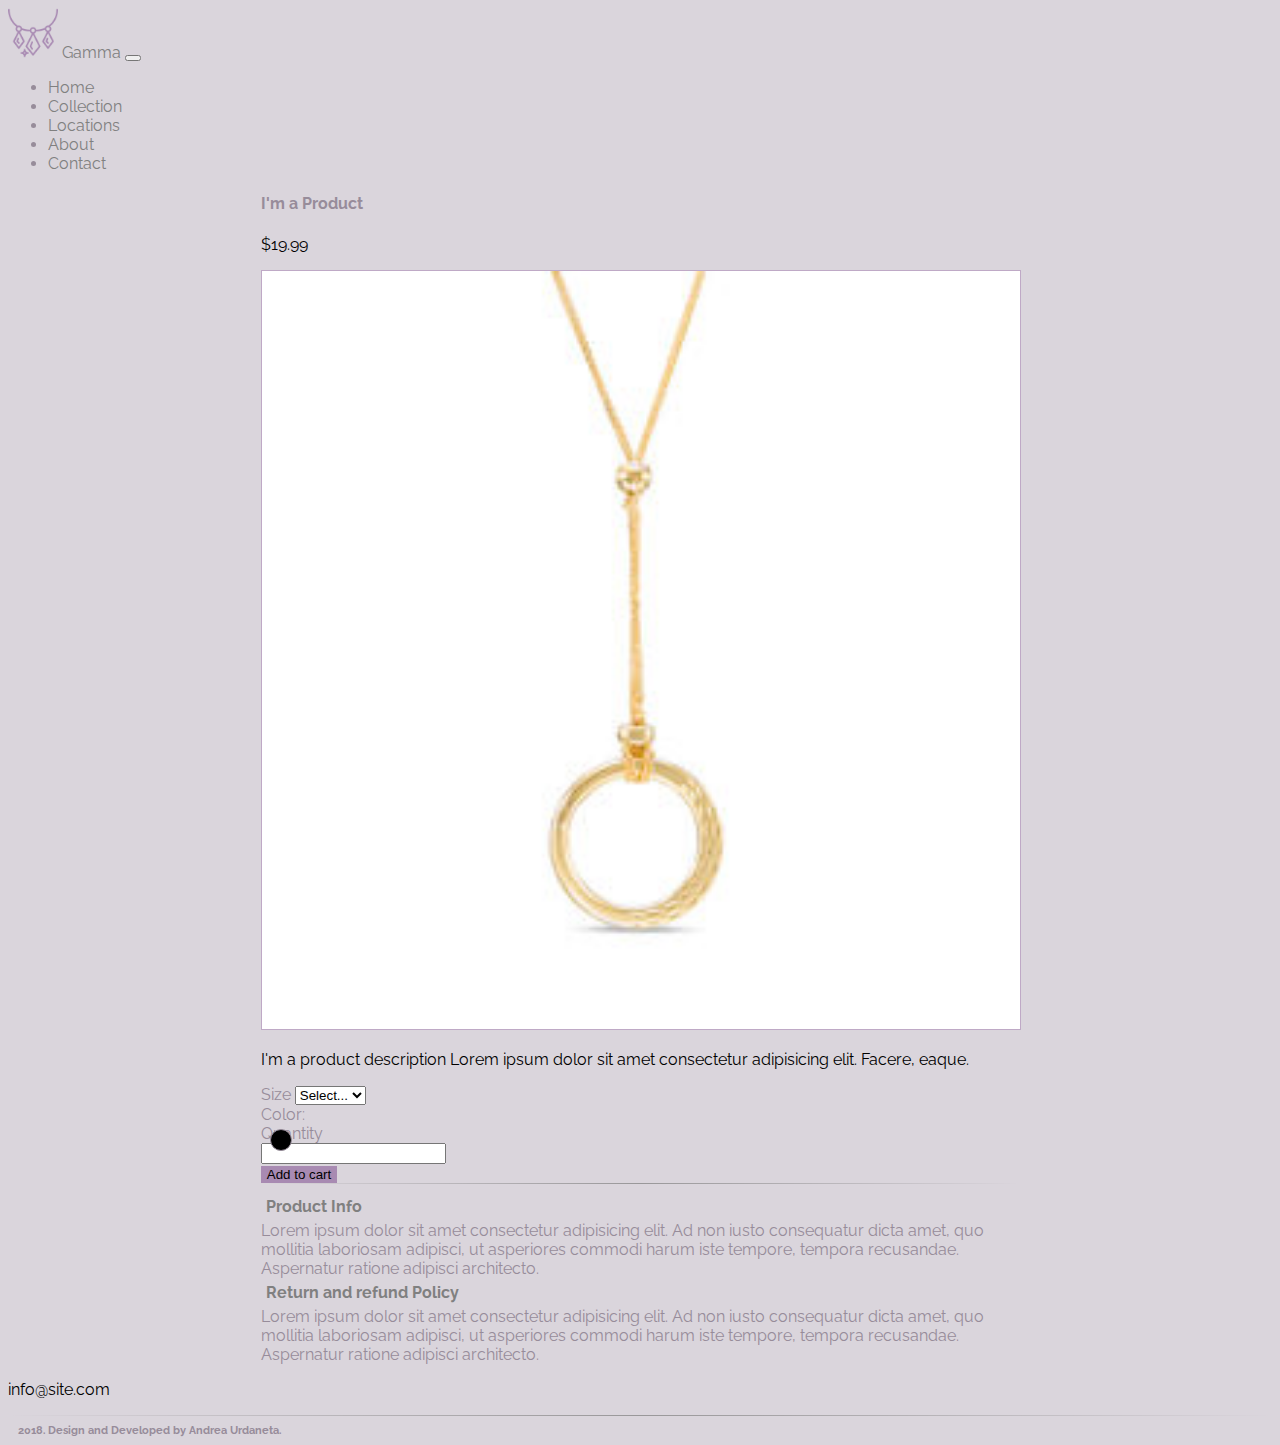
<file: product-6.html>
<!DOCTYPE html>
<html>

<head>
  <meta charset="utf-8" />
  <meta http-equiv="X-UA-Compatible" content="IE=edge">
  <title>Gamma</title>
  <meta name="viewport" content="width=device-width, initial-scale=1">
  <link rel="stylesheet" href="https://use.fontawesome.com/releases/v5.4.1/css/all.css" integrity="sha384-5sAR7xN1Nv6T6+dT2mhtzEpVJvfS3NScPQTrOxhwjIuvcA67KV2R5Jz6kr4abQsz"
    crossorigin="anonymous">
  <link rel="stylesheet" type="text/css" href="slick/slick.css" />
  <link rel="stylesheet" type="text/css" href="slick/slick-theme.css" />
  <link rel="stylesheet" href="https://stackpath.bootstrapcdn.com/bootstrap/4.1.3/css/bootstrap.min.css" integrity="sha384-MCw98/SFnGE8fJT3GXwEOngsV7Zt27NXFoaoApmYm81iuXoPkFOJwJ8ERdknLPMO"
    crossorigin="anonymous">
  <link href="https://fonts.googleapis.com/css?family=Raleway" rel="stylesheet">
  <link rel="stylesheet" type="text/css" media="screen" href="css/main.css" />
</head>

<body>

  <!-- Navbar -->

  <div class="navbar navbar-expand-md navbar-light bg-light">
    <div class="container">
      <a class="navbar-brand" href="index.html"><span class="mr-2"><img src="img/logo.png" width=50px; height=50px; alt="">
        </span> Gamma</a>
      <button class="navbar-toggler" data-toggle="collapse" data-target="#navbarNav">
        <span class="navbar-toggler-icon"></span>
      </button>
      <div class="collapse navbar-collapse" id="navbarNav">
        <ul class="navbar-nav align-content-left">
          <li class="nav-item"><a href="index.html" class="nav-link">Home</a></li>
          <li class="nav-item"><a href="collection.html" class="nav-link">Collection</a></li>
          <li class="nav-item"><a href="locations.html" class="nav-link">Locations</a></li>
          <li class="nav-item"><a href="about.html" class="nav-link">About</a></li>
          <li class="nav-item"><a href="contact.html" class="nav-link">Contact</a></li>
        </ul>
      </div>
    </div>
  </div>


  <!-- Product Info -->

  <div class="container-md mt-5">

    <div class="row">

      <div class="col-sm-12 col-md-12">
        <h4 class="mb-3">I'm a Product</h4>
        <p>$19.99</p>
      </div>

      <div class="col-sm-12 col-md-8 modal-img">
        <img class="mb-2" src="img/necklace-2.jpg" alt="">
        <p>I'm a product description Lorem ipsum dolor sit amet consectetur adipisicing elit. Facere, eaque.</p>
      </div>

      <div class="col-sm-12 col-md-4">

        <div class="form-group">

          <label for="size">Size</label>
          <select id="size" class="form-control mb-3" placeholder="Select">
            <option value="" selected disabled>Select...</option>
            <option>Small</option>
            <option>Medium</option>
            <option>Large</option>
          </select>

          <div class="mb-5">
            <label for="color" class="d-block">Color: <span id="color-selected"></span></label>
            <div class="d-flex color-selection">

              <div id="color1"></div>
              <div id="border1" class="mx-1 "></div>

            </div>
          </div>

          <label for="quantity">Quantity</label>
          <div class="row">
            <div class="col-4">
              <input class="mb-2 form-control form-control-sm" type="number">
            </div>
          </div>

          <button class="btn-primary btn-block btn-lg mt-3">Add to cart</button>
        </div>
        <hr class="style-two">

        <div id="accordion">
          <div class="card">
            <div class="card-header">
              <h5>
                <a href="#collapse1" data-parent="#accordion" data-toggle="collapse">Product Info</a>
              </h5>
            </div>
            <div id="collapse1" class="collapse">
              <div class="card-body">

                Lorem ipsum dolor sit amet consectetur adipisicing elit. Ad non iusto consequatur dicta amet, quo
                mollitia laboriosam adipisci, ut asperiores commodi harum iste tempore, tempora recusandae.
                Aspernatur
                ratione adipisci architecto.

              </div>
            </div>
          </div>

          <div class="card">
            <div class="card-header">
              <h5>
                <a href="#collapse2" data-parent="#accordion" data-toggle="collapse">Return and refund Policy</a>
              </h5>
            </div>
            <div id="collapse2" class="collapse">
              <div class="card-body">
                Lorem ipsum dolor sit amet consectetur adipisicing elit. Ad non iusto consequatur dicta amet, quo
                mollitia laboriosam adipisci, ut asperiores commodi harum iste tempore, tempora recusandae. Aspernatur
                ratione adipisci architecto.
              </div>
            </div>
          </div>
        </div>

      </div>
    </div>
  </div>

  <!-- Social media -->

  <div class="container m-auto text-center">
    <a class="nav-item" href="#"><i class="fab fa-twitter btn-circle m-2"></i></a>
    <a class="nav-item" href="#"><span><i class="fab fa-facebook-f btn-circle m-2"></i></a>
    <a class="nav-item" href="#"><i class="fab fa-instagram btn-circle m-2"></i></a>
    <a class="nav-item" href="#"><i class="fab fa-pinterest btn-circle m-2"></i></a>
    <p>info@site.com</p>
  </div>

  <hr class="style-two">
  <h6 class="text-center mb-5">2018. Design and Developed by Andrea Urdaneta.</h6>





  <script src="https://code.jquery.com/jquery-3.3.1.slim.min.js" integrity="sha384-q8i/X+965DzO0rT7abK41JStQIAqVgRVzpbzo5smXKp4YfRvH+8abtTE1Pi6jizo"
    crossorigin="anonymous"></script>
  <script src="https://cdnjs.cloudflare.com/ajax/libs/popper.js/1.14.3/umd/popper.min.js" integrity="sha384-ZMP7rVo3mIykV+2+9J3UJ46jBk0WLaUAdn689aCwoqbBJiSnjAK/l8WvCWPIPm49"
    crossorigin="anonymous"></script>
  <script src="https://stackpath.bootstrapcdn.com/bootstrap/4.1.3/js/bootstrap.min.js" integrity="sha384-ChfqqxuZUCnJSK3+MXmPNIyE6ZbWh2IMqE241rYiqJxyMiZ6OW/JmZQ5stwEULTy"
    crossorigin="anonymous"></script>
  <script type="text/javascript" src="slick/slick.min.js"></script>
  <script type="text/javascript" src="js/main.js"></script>
</body>

</html>
</file>
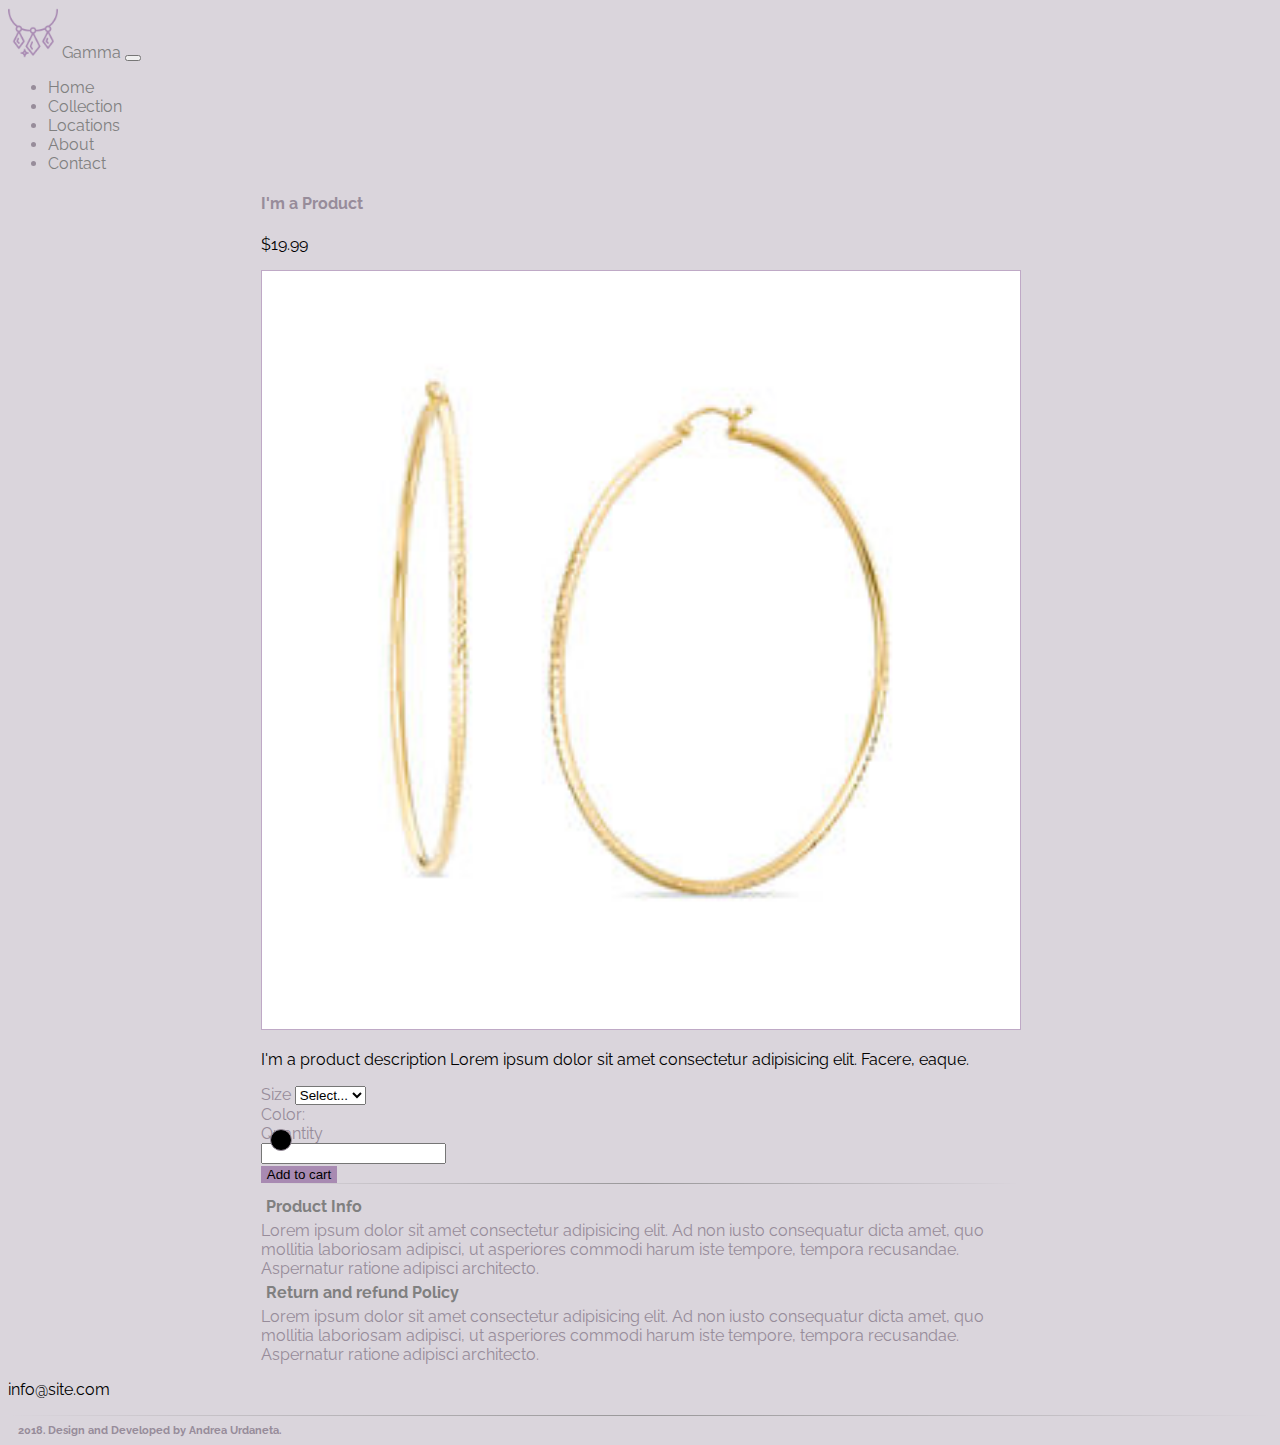
<file: product-7.html>
<!DOCTYPE html>
<html>

<head>
  <meta charset="utf-8" />
  <meta http-equiv="X-UA-Compatible" content="IE=edge">
  <title>Gamma</title>
  <meta name="viewport" content="width=device-width, initial-scale=1">
  <link rel="stylesheet" href="https://use.fontawesome.com/releases/v5.4.1/css/all.css" integrity="sha384-5sAR7xN1Nv6T6+dT2mhtzEpVJvfS3NScPQTrOxhwjIuvcA67KV2R5Jz6kr4abQsz"
    crossorigin="anonymous">
  <link rel="stylesheet" type="text/css" href="slick/slick.css" />
  <link rel="stylesheet" type="text/css" href="slick/slick-theme.css" />
  <link rel="stylesheet" href="https://stackpath.bootstrapcdn.com/bootstrap/4.1.3/css/bootstrap.min.css" integrity="sha384-MCw98/SFnGE8fJT3GXwEOngsV7Zt27NXFoaoApmYm81iuXoPkFOJwJ8ERdknLPMO"
    crossorigin="anonymous">
  <link href="https://fonts.googleapis.com/css?family=Raleway" rel="stylesheet">
  <link rel="stylesheet" type="text/css" media="screen" href="css/main.css" />
</head>

<body>

  <!-- Navbar -->

  <div class="navbar navbar-expand-md navbar-light bg-light">
    <div class="container">
      <a class="navbar-brand" href="index.html"><span class="mr-2"><img src="img/logo.png" width=50px; height=50px; alt="">
        </span> Gamma</a>
      <button class="navbar-toggler" data-toggle="collapse" data-target="#navbarNav">
        <span class="navbar-toggler-icon"></span>
      </button>
      <div class="collapse navbar-collapse" id="navbarNav">
        <ul class="navbar-nav align-content-left">
          <li class="nav-item"><a href="index.html" class="nav-link">Home</a></li>
          <li class="nav-item"><a href="collection.html" class="nav-link">Collection</a></li>
          <li class="nav-item"><a href="locations.html" class="nav-link">Locations</a></li>
          <li class="nav-item"><a href="about.html" class="nav-link">About</a></li>
          <li class="nav-item"><a href="contact.html" class="nav-link">Contact</a></li>
        </ul>
      </div>
    </div>
  </div>


  <!-- Product Info -->

  <div class="container-md mt-5">

    <div class="row">

      <div class="col-sm-12 col-md-12">
        <h4 class="mb-3">I'm a Product</h4>
        <p>$19.99</p>
      </div>

      <div class="col-sm-12 col-md-8 modal-img">
        <img class="mb-2" src="img/earings-1.jpg" alt="">
        <p>I'm a product description Lorem ipsum dolor sit amet consectetur adipisicing elit. Facere, eaque.</p>
      </div>

      <div class="col-sm-12 col-md-4">

        <div class="form-group">

          <label for="size">Size</label>
          <select id="size" class="form-control mb-3" placeholder="Select">
            <option value="" selected disabled>Select...</option>
            <option>Small</option>
            <option>Medium</option>
            <option>Large</option>
          </select>

          <div class="mb-5">
            <label for="color" class="d-block">Color: <span id="color-selected"></span></label>
            <div class="d-flex color-selection">

              <div id="color1"></div>
              <div id="border1" class="mx-1 "></div>

            </div>
          </div>


          <label for="quantity">Quantity</label>
          <div class="row">
            <div class="col-4">
              <input class="mb-2 form-control form-control-sm" type="number">
            </div>
          </div>

          <button class="btn-primary btn-block btn-lg mt-3">Add to cart</button>
        </div>
        <hr class="style-two">

        <div id="accordion">
          <div class="card">
            <div class="card-header">
              <h5>
                <a href="#collapse1" data-parent="#accordion" data-toggle="collapse">Product Info</a>
              </h5>
            </div>
            <div id="collapse1" class="collapse">
              <div class="card-body">

                Lorem ipsum dolor sit amet consectetur adipisicing elit. Ad non iusto consequatur dicta amet, quo
                mollitia laboriosam adipisci, ut asperiores commodi harum iste tempore, tempora recusandae.
                Aspernatur
                ratione adipisci architecto.

              </div>
            </div>
          </div>

          <div class="card">
            <div class="card-header">
              <h5>
                <a href="#collapse2" data-parent="#accordion" data-toggle="collapse">Return and refund Policy</a>
              </h5>
            </div>
            <div id="collapse2" class="collapse">
              <div class="card-body">
                Lorem ipsum dolor sit amet consectetur adipisicing elit. Ad non iusto consequatur dicta amet, quo
                mollitia laboriosam adipisci, ut asperiores commodi harum iste tempore, tempora recusandae. Aspernatur
                ratione adipisci architecto.
              </div>
            </div>
          </div>
        </div>

      </div>
    </div>
  </div>

  <!-- Social media -->

  <div class="container m-auto text-center">
    <a class="nav-item" href="#"><i class="fab fa-twitter btn-circle m-2"></i></a>
    <a class="nav-item" href="#"><span><i class="fab fa-facebook-f btn-circle m-2"></i></a>
    <a class="nav-item" href="#"><i class="fab fa-instagram btn-circle m-2"></i></a>
    <a class="nav-item" href="#"><i class="fab fa-pinterest btn-circle m-2"></i></a>
    <p>info@site.com</p>
  </div>

  <hr class="style-two">
  <h6 class="text-center mb-5">2018. Design and Developed by Andrea Urdaneta.</h6>





  <script src="https://code.jquery.com/jquery-3.3.1.slim.min.js" integrity="sha384-q8i/X+965DzO0rT7abK41JStQIAqVgRVzpbzo5smXKp4YfRvH+8abtTE1Pi6jizo"
    crossorigin="anonymous"></script>
  <script src="https://cdnjs.cloudflare.com/ajax/libs/popper.js/1.14.3/umd/popper.min.js" integrity="sha384-ZMP7rVo3mIykV+2+9J3UJ46jBk0WLaUAdn689aCwoqbBJiSnjAK/l8WvCWPIPm49"
    crossorigin="anonymous"></script>
  <script src="https://stackpath.bootstrapcdn.com/bootstrap/4.1.3/js/bootstrap.min.js" integrity="sha384-ChfqqxuZUCnJSK3+MXmPNIyE6ZbWh2IMqE241rYiqJxyMiZ6OW/JmZQ5stwEULTy"
    crossorigin="anonymous"></script>
  <script type="text/javascript" src="slick/slick.min.js"></script>
  <script type="text/javascript" src="js/main.js"></script>
</body>

</html>
</file>
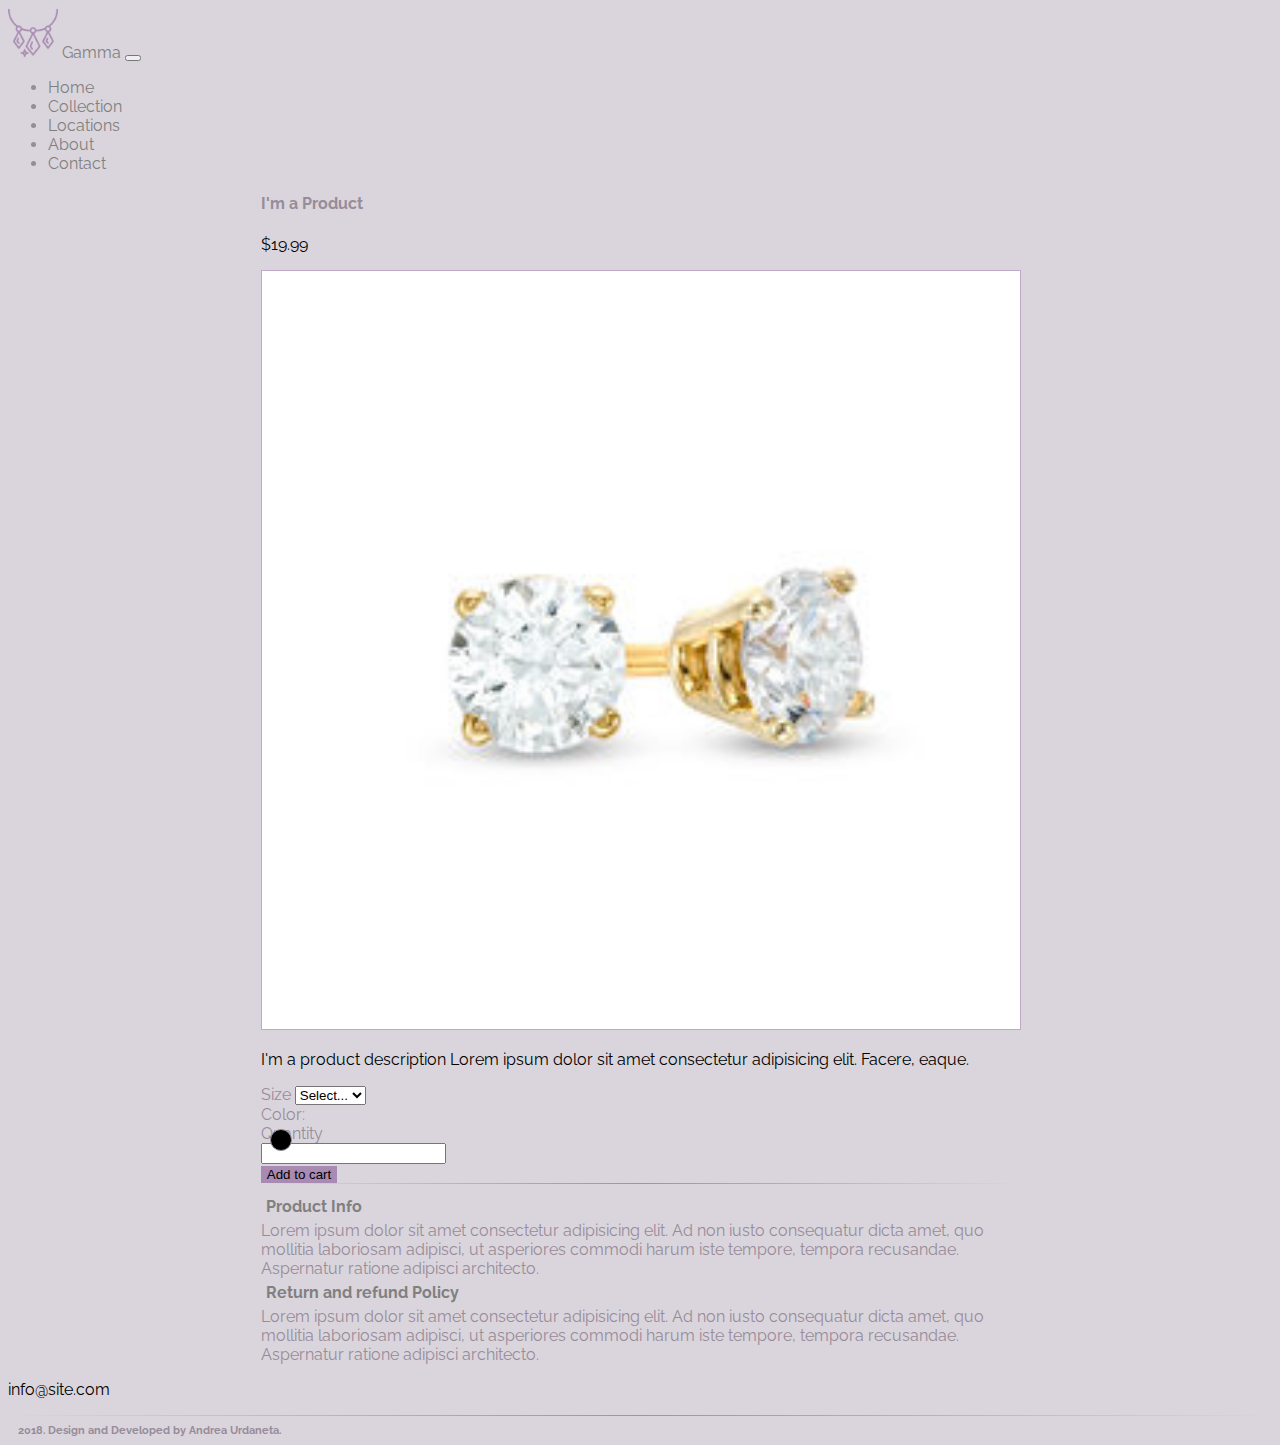
<file: product-8.html>
<!DOCTYPE html>
<html>

<head>
  <meta charset="utf-8" />
  <meta http-equiv="X-UA-Compatible" content="IE=edge">
  <title>Gamma</title>
  <meta name="viewport" content="width=device-width, initial-scale=1">
  <link rel="stylesheet" href="https://use.fontawesome.com/releases/v5.4.1/css/all.css" integrity="sha384-5sAR7xN1Nv6T6+dT2mhtzEpVJvfS3NScPQTrOxhwjIuvcA67KV2R5Jz6kr4abQsz"
    crossorigin="anonymous">
  <link rel="stylesheet" type="text/css" href="slick/slick.css" />
  <link rel="stylesheet" type="text/css" href="slick/slick-theme.css" />
  <link rel="stylesheet" href="https://stackpath.bootstrapcdn.com/bootstrap/4.1.3/css/bootstrap.min.css" integrity="sha384-MCw98/SFnGE8fJT3GXwEOngsV7Zt27NXFoaoApmYm81iuXoPkFOJwJ8ERdknLPMO"
    crossorigin="anonymous">
  <link href="https://fonts.googleapis.com/css?family=Raleway" rel="stylesheet">
  <link rel="stylesheet" type="text/css" media="screen" href="css/main.css" />
</head>

<body>

  <!-- Navbar -->

  <div class="navbar navbar-expand-md navbar-light bg-light">
    <div class="container">
      <a class="navbar-brand" href="index.html"><span class="mr-2"><img src="img/logo.png" width=50px; height=50px; alt="">
        </span> Gamma</a>
      <button class="navbar-toggler" data-toggle="collapse" data-target="#navbarNav">
        <span class="navbar-toggler-icon"></span>
      </button>
      <div class="collapse navbar-collapse" id="navbarNav">
        <ul class="navbar-nav align-content-left">
          <li class="nav-item"><a href="index.html" class="nav-link">Home</a></li>
          <li class="nav-item"><a href="collection.html" class="nav-link">Collection</a></li>
          <li class="nav-item"><a href="locations.html" class="nav-link">Locations</a></li>
          <li class="nav-item"><a href="about.html" class="nav-link">About</a></li>
          <li class="nav-item"><a href="contact.html" class="nav-link">Contact</a></li>
        </ul>
      </div>
    </div>
  </div>


  <!-- Product Info -->

  <div class="container-md mt-5">

    <div class="row">

      <div class="col-sm-12 col-md-12">
        <h4 class="mb-3">I'm a Product</h4>
        <p>$19.99</p>
      </div>

      <div class="col-sm-12 col-md-8 modal-img">
        <img class="mb-2" src="img/earings-2.jpg" alt="">
        <p>I'm a product description Lorem ipsum dolor sit amet consectetur adipisicing elit. Facere, eaque.</p>
      </div>

      <div class="col-sm-12 col-md-4">

        <div class="form-group">

          <label for="size">Size</label>
          <select id="size" class="form-control mb-3" placeholder="Select">
            <option value="" selected disabled>Select...</option>
            <option>Small</option>
            <option>Medium</option>
            <option>Large</option>
          </select>

          <div class="mb-5">
            <label for="color" class="d-block">Color: <span id="color-selected"></span></label>
            <div class="d-flex color-selection">

              <div id="color1"></div>
              <div id="border1" class="mx-1 "></div>

            </div>
          </div>


          <label for="quantity">Quantity</label>
          <div class="row">
            <div class="col-4">
              <input class="mb-2 form-control form-control-sm" type="number">
            </div>
          </div>

          <button class="btn-primary btn-block btn-lg mt-3">Add to cart</button>
        </div>
        <hr class="style-two">

        <div id="accordion">
          <div class="card">
            <div class="card-header">
              <h5>
                <a href="#collapse1" data-parent="#accordion" data-toggle="collapse">Product Info</a>
              </h5>
            </div>
            <div id="collapse1" class="collapse">
              <div class="card-body">

                Lorem ipsum dolor sit amet consectetur adipisicing elit. Ad non iusto consequatur dicta amet, quo
                mollitia laboriosam adipisci, ut asperiores commodi harum iste tempore, tempora recusandae.
                Aspernatur
                ratione adipisci architecto.

              </div>
            </div>
          </div>

          <div class="card">
            <div class="card-header">
              <h5>
                <a href="#collapse2" data-parent="#accordion" data-toggle="collapse">Return and refund Policy</a>
              </h5>
            </div>
            <div id="collapse2" class="collapse">
              <div class="card-body">
                Lorem ipsum dolor sit amet consectetur adipisicing elit. Ad non iusto consequatur dicta amet, quo
                mollitia laboriosam adipisci, ut asperiores commodi harum iste tempore, tempora recusandae. Aspernatur
                ratione adipisci architecto.
              </div>
            </div>
          </div>
        </div>

      </div>
    </div>
  </div>

  <!-- Social media -->

  <div class="container m-auto text-center">
    <a class="nav-item" href="#"><i class="fab fa-twitter btn-circle m-2"></i></a>
    <a class="nav-item" href="#"><span><i class="fab fa-facebook-f btn-circle m-2"></i></a>
    <a class="nav-item" href="#"><i class="fab fa-instagram btn-circle m-2"></i></a>
    <a class="nav-item" href="#"><i class="fab fa-pinterest btn-circle m-2"></i></a>
    <p>info@site.com</p>
  </div>

  <hr class="style-two">
  <h6 class="text-center mb-5">2018. Design and Developed by Andrea Urdaneta.</h6>





  <script src="https://code.jquery.com/jquery-3.3.1.slim.min.js" integrity="sha384-q8i/X+965DzO0rT7abK41JStQIAqVgRVzpbzo5smXKp4YfRvH+8abtTE1Pi6jizo"
    crossorigin="anonymous"></script>
  <script src="https://cdnjs.cloudflare.com/ajax/libs/popper.js/1.14.3/umd/popper.min.js" integrity="sha384-ZMP7rVo3mIykV+2+9J3UJ46jBk0WLaUAdn689aCwoqbBJiSnjAK/l8WvCWPIPm49"
    crossorigin="anonymous"></script>
  <script src="https://stackpath.bootstrapcdn.com/bootstrap/4.1.3/js/bootstrap.min.js" integrity="sha384-ChfqqxuZUCnJSK3+MXmPNIyE6ZbWh2IMqE241rYiqJxyMiZ6OW/JmZQ5stwEULTy"
    crossorigin="anonymous"></script>
  <script type="text/javascript" src="slick/slick.min.js"></script>
  <script type="text/javascript" src="js/main.js"></script>
</body>

</html>
</file>
<file: css/main.css>
/* 
graypurple: #DAD5DC;
darkpurple: #A88AB2;
lighpurple: #BFA9C6;
grey: #978C9A */

body{
  background-color:  #DAD5DC;
  font-family: Raleway;
  color: #978C9A;
}

.carousel-whole{
  position: relative;
  z-index: 1;
}

.carousel-text{
  width: 480px;
  height: 240px;
  position: absolute;
  z-index: 2;
  background-color: rgba(191, 169, 198,0.3);
  top:50%;
  left:50%;
  margin-left: -240px;
  margin-top: -120px;
  color: black;
  padding: 48px;
}



@media only screen and (max-width: 575px){
  .carousel-text{
    width: 300px;
    height: 140px;
    position: absolute;
    z-index: 2;
    background-color: rgba(191, 169, 198,0.3);
    top:50%;
    left:50%;
    margin-left: -150px;
    margin-top: -70px;
    color: black;
    padding: 16px;
  }

  .carousel-text h1{
    font-size: 20px;
  }

  .carousel-text h3{
    font-size: 15px;
  }

  #main-button{
    width: 150px;
    height: auto;
    font-size: 15px;
  }

}

.img-size-product{
  width: 100%;
  height: auto;
  }

.img-size-main{
  width: 100%;
  height: auto;
  }

  a, a:hover{
    color: gray;
    text-decoration: none;
  }

  .dark-text{
    color: black;
  }

  h6{
    margin: 0;
    padding-left: 10px;
  }

  .btn-circle {
    width: 40px;
    height: 40px;
    padding: 8px 0px;
    border-radius: 20px;
    text-align: center;
    line-height: 1.42857;
    background-color: black;
    color: white;
  }

  p{
    color: black;
  }
  
  hr.style-two {
    margin-top: 0;
    border: 0;
    height: 2px;
    border: 0;
    height: 1px;
    background-image: linear-gradient(to right, rgba(0, 0, 0, 0), rgba(131, 131, 131, 0.75), rgba(0, 0, 0, 0));
  }

  .btn-primary {
    background-color:rgba(151, 140, 154, 0.4);
    border: none;
    box-shadow: none;
    color: black;
  }

  .btn-primary:not(:disabled):not(.disabled).active, .btn-primary:not(:disabled):not(.disabled):active, .show>.btn-primary.dropdown-toggle {
    background-color: #BFA9C6;
    border-color: #BFA9C6;
    color: black;
  }

.btn-primary:hover {
    background-color: #BFA9C6;
    border-color: #BFA9C6;
    color: black;
  }

  .btn-primary:focus{
    box-shadow: none;
    color: black;
  }

  button:focus{
    outline: none;
  }

  .btn-lg{
    background-color: #A88AB2;
  }

  .container-sm{
    margin-left: 30%;
    margin-right: 30%;
  }

  @media only screen and (max-width: 768px){
  .container-sm {
    margin-left: 10%;
    margin-right: 10%;
  }

}

  .container-md{
    margin-left: 20%;
    margin-right: 20%;
  }

  @media only screen and (max-width: 828px){
    .container-md{
      margin-left: 10%;
      margin-right: 10%;
    }
  
  }

  .m-sm{
margin-left: 15%;
margin-right: 15%;
  }

  .about-img-size{
    width: 100%;
    height: auto;
  }

.product-grid{
  position: relative;
}

.product-img{
  overflow: hidden;
  position: relative;
}

.product-grid .quick-view{
  height: 15%;
  position: absolute;
  left: 0;
  bottom: 0;
  display: none;
  transition: all 0.3s;
}

.product-grid:hover .quick-view{
  display: block;
}

.modal-img img{
  width: 100%;
  height: auto;
  border: 1px solid #BFA9C6;
}

.color-selection{
  position: relative;
}

#color1{
  background-color: black;
  width: 20px;
  height: 20px;
  border-radius: 50%;
  cursor: pointer;
  border: 1px solid #978C9A ;
  position: absolute;
  left: 9px;
  top:5px;
}

#color2{
  background-color: black;
  width: 20px;
  height: 20px;
  border-radius: 50%;
  cursor: pointer;
  border: 1px solid #978C9A ;
  position: absolute;
  top:5px;
  left: 47px;
  
}

.border-selected{
  border: 1px solid #978C9A;
  width: 30px;
  height: 30px;
  border-radius: 50%;
  cursor: pointer;
  
}

.card-header{
  padding: 5px;
}

.card-header h5{
  margin: 0;
  font-size: 1rem;
}

#color-selected{
  display: none;
}
</file>
